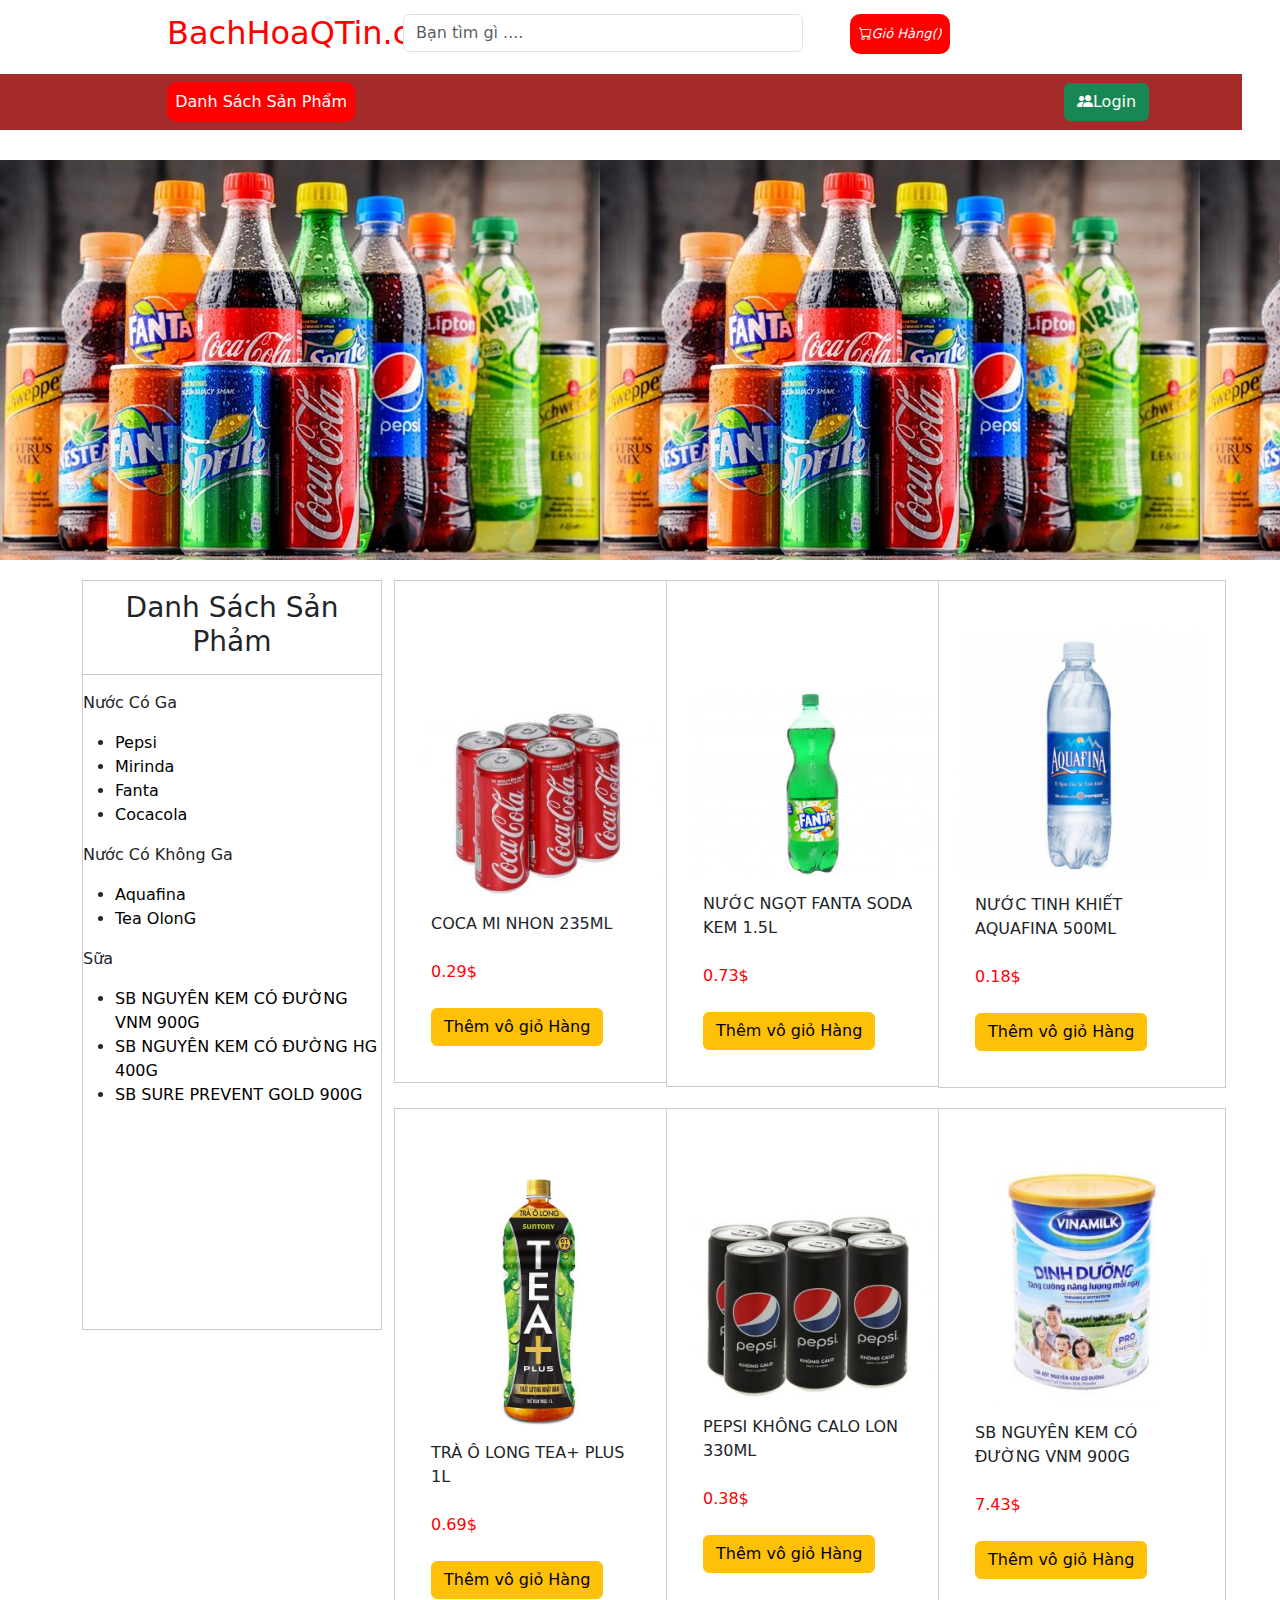
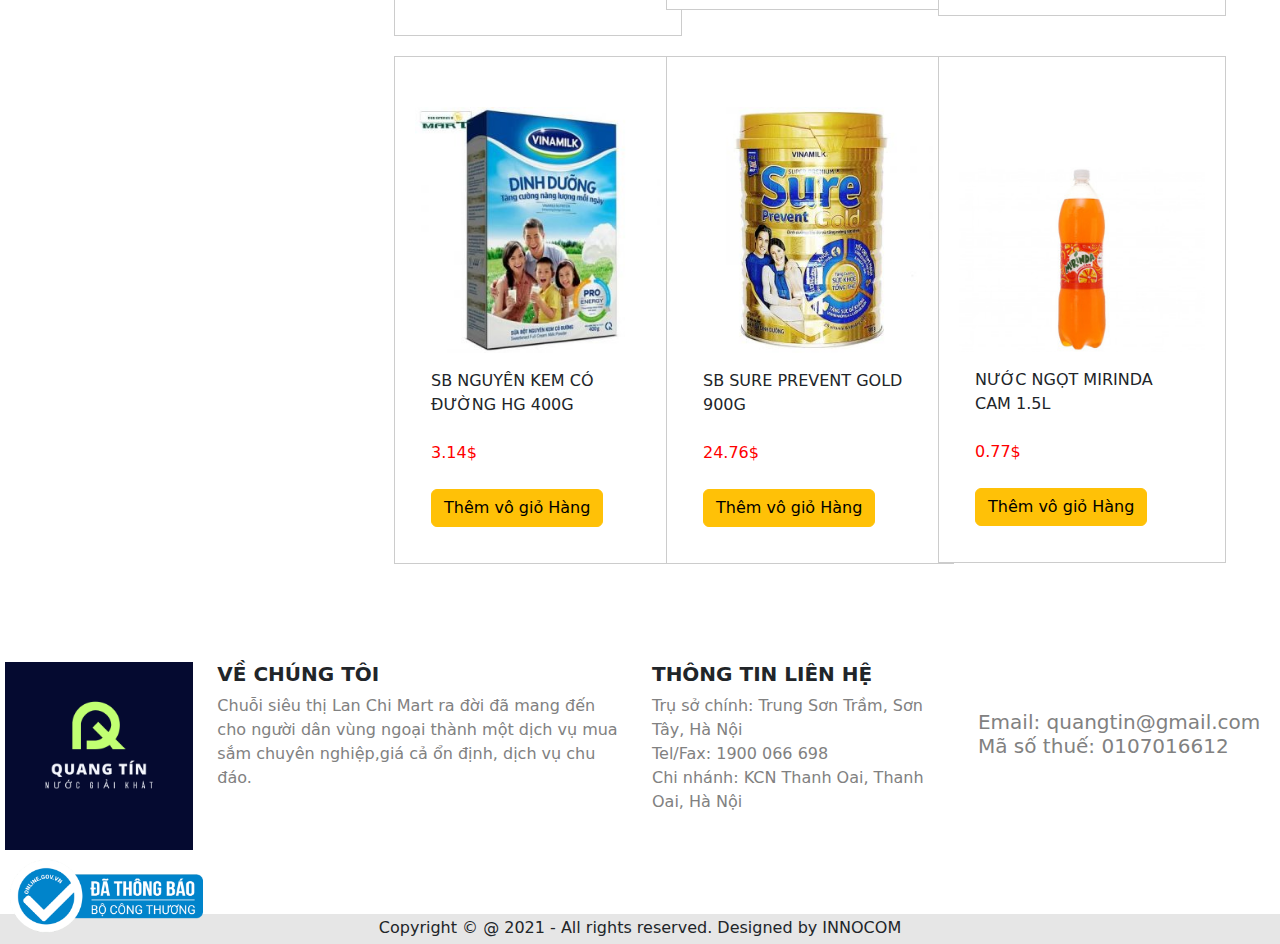
<file: index.html>
<!DOCTYPE html>
<html lang="en">

<head>
    <meta charset="UTF-8">
    <meta name="viewport" content="width=device-width, initial-scale=1.0">
    <title>Document</title>
    <link rel="stylesheet" href="./bootstrap-5.3.3-dist/css/bootstrap.min.css">
    <script src="./bootstrap-5.3.3-dist/js/bootstrap.bundle.min.js"></script>
    <link rel="stylesheet" href="header.css">
    <link rel="stylesheet" href="content.css">
</head>

<body>
    <header>
        <div class="container-lg">
            <!--nav-top-->
            <nav class="" id="nav_top">
                <!--logo-->
                <a href="index.html" id="logo">
                    <h2>BachHoaQTin.com</h2>
                </a>
                <!--search-->
                <input type="text" class="form-control " id="searchInput" placeholder="Bạn tìm gì ....">
                <!--cart-->
                <button class="cart" data-toggle="modal" data-target="#cart">
                    <i class="bi bi-cart" aria-hidden="true">Giỏ Hàng(<span class="total-count"></span>)</i>
                </button>
            </nav>
        </div>
        <nav class="" id="nav_main">
            <div class="container-lg">
                <nav class="navbar navbar-expand-lg ">
                    <div class="container-fluid">
                        <div class="collapse navbar-collapse" id="navbarSupportedContent">
                            <ul class="navbar-nav me-auto mb-2 mb-lg-0">
                                <li class="nav-item dropdown">
                                    <a class="nav-link " href="#" role="button" data-bs-toggle="dropdown"
                                        aria-expanded="false">
                                        Danh Sách Sản Phẩm
                                    </a>
                                    <ul class="dropdown-menu">
                                        <li><a class="dropdown-item" href="index.html">Nước Giải Khát Có Ga</a></li>
                                        <li><a class="dropdown-item" href="index.html">Nước Giải Khát Không Có Ga</a></li>
                                        <li><a class="dropdown-item" href="index.html">Sữa Người Lớn</a></li>
                                    </ul>
                                </li>
                            </ul>
                            <form class="d-flex" role="search">

                                <a class="btn btn-success" type="submit" href="login.html"><i
                                        class="bi bi-people-fill"></i>Login</a>
                            </form>
                        </div>
                    </div>
                </nav>
            </div>
        </nav>
    </header>
    <!--banner-->
    <div class="divider"></div>
    <div class="row">
        <div class="col-lg-12">
            <div src="" alt="" id="banner1"></div>
        </div>
    </div>
    <!--sid-->
    <div class="container-lg">
        <div class="sidleft">
            <h3 class="list">Danh Sách Sản Phảm</h3>
            <hr>
            <p>Nước Có Ga</p>
            <ul class="">
                <li><a href="trangpepsi.html" class="name-w">Pepsi</a></li>
                <li><a href="trangmirinda.html" class="name-w">Mirinda</a></li>
                <li><a href="trangfanta.html" class="name-w">Fanta</a></li>
                <li><a href="trangspcoca.html" class="name-w">Cocacola</a></li>
            </ul>
            <p>Nước Có Không Ga</p>
            <ul class="">
                <li><a href="trangaquafina.html" class="name-w">Aquafina</a></li>
                <li><a href="trangteaolong.html" class="name-w">Tea OlonG</a></li>
            </ul>
            <p>Sữa</p>
            <ul class="">
                <li><a href="milk-1.html" class="name-w">SB NGUYÊN KEM CÓ ĐƯỜNG VNM 900G</a></li>
                <li><a href="milk-2.html" class="name-w">SB NGUYÊN KEM CÓ ĐƯỜNG HG 400G</a></li>
                <li><a href="milk-3.html" class="name-w">SB SURE PREVENT GOLD 900G</a></li>
            </ul>
        </div>
        <div class="row">
            <!--content-->
            <div class="col-lg-4">
                <div class="card" style="width: 18rem; ">
                    <a href="trangspcoca.html"><img src="./img/coca.jpg" class="card-img-top" alt="..." style="margin-top: 110px;"></a>
                    <div class="card-body">
                        <a class="card-title" href="trangspcoca.html" >COCA MI NHON 235ML</a>
                        <br>
                        <br>
                        <a href="trangspcoca.html" class="buy">0.29$</a>
                        <br>
                        <br>
                        <div class="crad">
                            <button type="button" class="add-to-cart btn btn-warning" href="#"data-name="COCA&nbsp;MI&nbsp;NHON&nbsp;235ML" data-price="0.29">Thêm vô giỏ
                                Hàng
                            </button>
                        </div>
                    </div>
                </div>
            </div>
            <div class="col-lg-4">
                <div class="card" style="width: 18rem;">
                    <a href="trangfanta.html"><img src="./img/fanta.jpg" class="card-img-top" alt="..." style="margin-top: 90px;"></a>
                    <div class="card-body">
                        <a class="card-title" href="trangfanta.html" style="margin-top: 100px">
                            NƯỚC NGỌT FANTA SODA KEM 1.5L</a>
                        <br>
                        <br>
                        <a href="trangfanta.html" class="buy">0.73$</a>
                        <br>
                        <br>
                        <div class="crad">
                            <button type="button" class="add-to-cart btn btn-warning" href="#" data-name="NƯỚC&nbsp;NGỌT&nbsp;FANTA&nbsp;SODA&nbsp;KEM&nbsp;1.5L" data-price="0.73">Thêm vô giỏ Hàng
                            </button>
                        </div>
                    </div>
                </div>
            </div>
            <div class="col-lg-4">
                <div class="card" style="width: 18rem;">
                    <a href="trangaquafina.html"><img src="./img/aquafina.jpg" class="card-img-top" alt="..."
                            ></a>
                    <div class="card-body">
                        <a class="card-title" href="trangaquafina.html" >NƯỚC TINH KHIẾT AQUAFINA 500ML</a>
                        <br>
                        <br>
                        <a href="trangaquafina.html" class="buy">0.18$</a>
                        <br>
                        <br>
                        <div class="crad">
                            <button type="button" class="add-to-cart btn btn-warning" href="#"
                                data-name="NƯỚC&nbsp;TINH&nbsp;KHIẾT&nbsp;AQUAFINA&nbsp;500ML" data-price="0.18">Thêm vô giỏ
                                Hàng
                            </button>
                        </div>
                    </div>
                </div>
            </div>
            <div class="col-lg-4">
                <div class="card" style="width: 18rem;">
                    <a href="trangteaolong.html"><img src="./img/tea.jpg" class="card-img-top" alt="..." style="margin-top: 50px;"></a>
                    <div class="card-body">
                        <a class="card-title" href="trangteaolong.html">TRÀ Ô LONG TEA+ PLUS 1L</a>
                        <br>
                        <br>
                        <a href="trangteaolong.html" class="buy">0.69$</a>
                        <br>
                        <br>
                        <div class="crad">
                            <button type="button" class="add-to-cart btn btn-warning" href="#"
                                data-name="TRÀ&nbsp;Ô&nbsp;LONG&nbsp;TEA+&nbsp;PLUS&nbsp;1L" data-price="0.69">Thêm vô giỏ
                                Hàng
                            </button>
                        </div>
                    </div>
                </div>
            </div>
            <div class="col-lg-4">
                <div class="card" style="width: 18rem;">
                    <a href="trangpepsi.html"><img src="./img/pepsi.jpg" class="card-img-top" alt="..."
                             style="margin-top: 85px;"></a>
                    <div class="card-body">
                        <a class="card-title" href="trangpepsi.html">PEPSI KHÔNG CALO LON 330ML</a>
                        <br>
                        <br>
                        <a href="trangpepsi.html" class="buy">0.38$</a>
                        <br>
                        <br>
                        <div class="crad">
                            <button type="button" class="add-to-cart btn btn-warning" href="#"
                                data-name="PEPSI&nbsp;KHÔNG&nbsp;CALO&nbsp;LON&nbsp;330ML" data-price="0.38">Thêm vô giỏ
                                Hàng
                            </button>
                        </div>
                    </div>
                </div>
            </div>
            <div class="col-lg-4">
                <div class="card" style="width: 18rem;">
                    <a href="milk-1.html"><img src="./img/vinamilk.jpg" class="card-img-top" alt="..."></a>
                    <div class="card-body">
                        <a class="card-title" href="milk-1.html">SB NGUYÊN KEM CÓ ĐƯỜNG VNM 900G</a>
                        <br>
                        <br>
                        <a href="milk-1.html" class="buy">7.43$</a>
                        <br>
                        <br>
                        <div class="crad">
                            <button type="button" class="add-to-cart btn btn-warning" href="#"
                                data-name="SB&nbsp;NGUYÊN&nbsp;KEM&nbsp;CÓ&nbsp;ĐƯỜNG&nbsp;VNM&nbsp;900G" data-price="7.43">Thêm vô giỏ
                                Hàng
                            </button>
                        </div>
                    </div>
                </div>
            </div>
            <div class="col-lg-4">
                <div class="card" style="width: 18rem;">
                    <a href="milk-2.html"><img src="./img/vinamilkh.jpg" class="card-img-top" alt="..."></a>
                    <div class="card-body">
                        <a class="card-title" href="milk-2.html">SB NGUYÊN KEM CÓ ĐƯỜNG HG 400G</a>
                        <br>
                        <br>
                        <a href="milk-2.html" class="buy">3.14$</a>
                        <br>
                        <br>
                        <div class="crad">
                            <button type="button" class="add-to-cart btn btn-warning" href="#"
                                data-name="SB NGUYÊN&nbsp;KEM&nbsp;CÓ&nbsp;ĐƯỜNG&nbsp;HG&nbsp;400G" data-price="3.14">Thêm vô giỏ
                                Hàng
                            </button>
                        </div>
                    </div>
                </div>
            </div>
            <div class="col-lg-4">
                <div class="card" style="width: 18rem;">
                    <a href="milk-3.html"><img src="./img/sure.jpg" class="card-img-top" alt="..." ></a>
                    <div class="card-body">
                        <a class="card-title" href="milk-3.html">SB SURE PREVENT GOLD 900G</a>
                        <br>
                        <br>
                        <a href="milk-3.html" class="buy">24.76$</a>
                        <br>
                        <br>
                        <div class="crad">
                            <button type="button" class="add-to-cart btn btn-warning" href="#"
                                data-name="SB&nbsp;SURE&nbsp;PREVENT&nbsp;GOLD&nbsp;900G" data-price="24.76">Thêm vô giỏ
                                Hàng
                            </button>
                        </div>
                    </div>
                </div>
            </div>
            <div class="col-lg-4">
                <div class="card" style="width: 18rem;">
                    <a href="trangmirinda.html"><img src="./img/mirinda.jpg" class="card-img-top" alt="..." style="margin-top: 90px;"   ></a>
                    <div class="card-body">
                        <a class="card-title" href="trangmirinda.html"> NƯỚC NGỌT MIRINDA CAM 1.5L</a>
                        <br>
                        <br>
                        <a href="trangmirinda.html" class="buy">0.77$</a>
                        <br>
                        <br>
                        <div class="crad">
                            <button type="button" class="add-to-cart btn btn-warning" href="#"
                                data-name="NƯỚC&nbsp;NGỌT&nbsp;MIRINDA&nbsp;CAM&nbsp;1.5L" data-price="0.77">Thêm vô giỏ
                                Hàng
                            </button>
                        </div>
                    </div>
                </div>
            </div>
        </div>
    </div>
    <div class="divider"></div>
    <!-- footer -->
    <div
        style="background-color: white;width: 100%;height: 300px; border-top-left-radius: 30px; border-top-right-radius: 30px;">
        <br> <br>
        <div class="row">
            <div class="col-lg-2">
                <img style="padding-left: 5px;" width="100%" src="img/logoqt.png" alt="">
                <br>
                <img style="margin-left: 10px; margin-top: 10px;" width="100%" src="img/lgbct.png" alt="">
            </div>
            <div class="col-lg-4">
                <h5 style="font-weight: 700;">VỀ CHÚNG TÔI</h5>
                <p style="color: rgb(129, 129, 129);">Chuỗi siêu thị Lan Chi Mart ra đời đã mang đến cho người
                    dân vùng ngoại thành một dịch vụ mua
                    sắm chuyên nghiệp,giá cả ổn định, dịch vụ chu đáo.</p>
            </div>
            <div class="col-lg-3">
                <h5 style="font-weight: 700;">THÔNG TIN LIÊN HỆ</h5>
                <p style="color: rgb(129, 129, 129);">
                    Trụ sở chính: Trung Sơn Trầm, Sơn Tây, Hà Nội <br>
                    Tel/Fax: 1900 066 698 <br>
                    Chi nhánh: KCN Thanh Oai, Thanh Oai, Hà Nội
                </p>
            </div>
            <div class="col-lg-3"> <br> <br>
                <h5 style="color: rgb(129, 129, 129);">Email: quangtin@gmail.com <br>
                    Mã số thuế: 0107016612
                </h5>
            </div>
        </div>
    </div>

    <div style="background-color: rgb(230, 230, 230); width: 100%; height: 30px;">
        <p style="text-align: center; padding-top: 2px;">Copyright © @ 2021 - All rights reserved. Designed by
            INNOCOM</p>
    </div>
    </div>
    </div>
    <!--modal-->
    <div class="modal fade" id="cart" tabindex="-1" role="dialog" aria-labelledby="exampleModalLabel"
        aria-hidden="true">
        <div class="modal-dialog modal-lg" role="document">
            <div class="modal-content">
                <div class="modal-header">
                    <button type="button" class="close" data-dismiss="modal" aria-label="Close">
                        <span aria-hidden="true">&times;</span>
                    </button>
                </div>
                <div class="modal-body">
                    <table class="show-cart table">

                    </table>
                    <div>Total price: $<span class="total-cart"></span></div>
                </div>
                <div class="modal-footer">
                    <button type="button" class="btn btn-secondary" data-dismiss="modal">Close</button>
                    <a type="button" class="btn btn-primary" href="pay.html">Order now</a>
                </div>
            </div>
        </div>
    </div>
    <script src="https://code.jquery.com/jquery-3.5.1.slim.min.js"
        integrity="sha384-DfXdz2htPH0lsSSs5nCTpuj/zy4C+OGpamoFVy38MVBnE+IbbVYUew+OrCXaRkfj" crossorigin="anonymous">
        </script>
    <script src="https://cdn.jsdelivr.net/npm/popper.js@1.16.0/dist/umd/popper.min.js"
        integrity="sha384-Q6E9RHvbIyZFJoft+2mJbHaEWldlvI9IOYy5n3zV9zzTtmI3UksdQRVvoxMfooAo" crossorigin="anonymous">
        </script>
    <script src="https://stackpath.bootstrapcdn.com/bootstrap/4.5.0/js/bootstrap.min.js"
        integrity="sha384-OgVRvuATP1z7JjHLkuOU7Xw704+h835Lr+6QL9UvYjZE3Ipu6Tp75j7Bh/kR0JKI" crossorigin="anonymous">
        </script>
    <link rel="stylesheet" href="https://cdn.jsdelivr.net/npm/bootstrap-icons@1.11.3/font/bootstrap-icons.min.css">
    <script src="cart.js"></script>
    <link rel="stylesheet" href="https://cdn.jsdelivr.net/npm/bootstrap-icons@1.11.3/font/bootstrap-icons.min.css">
</body>

</html>
</file>
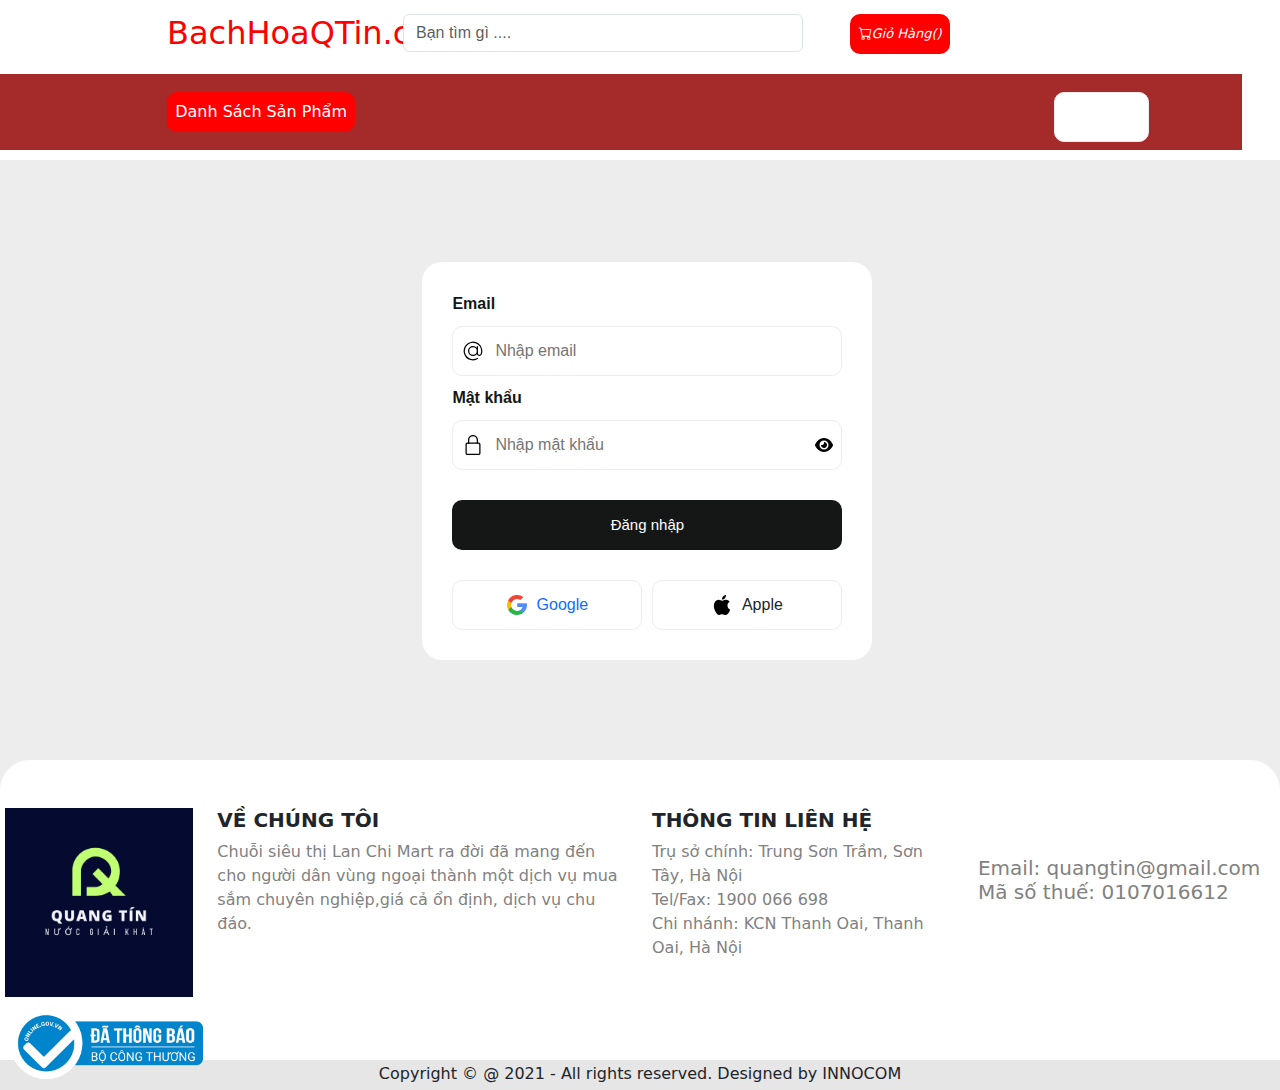
<file: login.html>
<!DOCTYPE html>
<html lang="en">

<head>
    <meta charset="UTF-8">
    <meta name="viewport" content="width=device-width, initial-scale=1.0">
    <title>Document</title>
    <link rel="stylesheet" href="./bootstrap-5.3.3-dist/css/bootstrap.min.css">
    <script src="./bootstrap-5.3.3-dist/js/bootstrap.bundle.min.js"></script>
    <link rel="stylesheet" href="header.css">
    <link rel="stylesheet" href="content.css">
</head>
<style>
    .form {
        display: flex;
        flex-direction: column;
        gap: 10px;
        background-color: #ffffff;
        padding: 30px;
        width: 450px;
        border-radius: 20px;
        font-family: -apple-system, BlinkMacSystemFont, 'Segoe UI', Roboto, Oxygen, Ubuntu, Cantarell, 'Open Sans', 'Helvetica Neue', sans-serif;
    }

    ::placeholder {
        font-family: -apple-system, BlinkMacSystemFont, 'Segoe UI', Roboto, Oxygen, Ubuntu, Cantarell, 'Open Sans', 'Helvetica Neue', sans-serif;
    }

    .form button {
        align-self: flex-end;
    }

    .flex-column>label {
        color: #151717;
        font-weight: 600;
    }

    .inputForm {
        border: 1.5px solid #ecedec;
        border-radius: 10px;
        height: 50px;
        display: flex;
        align-items: center;
        padding-left: 10px;
        transition: 0.2s ease-in-out;
    }

    .input {
        margin-left: 10px;
        border-radius: 10px;
        border: none;
        width: 85%;
        height: 100%;
    }

    .input:focus {
        outline: none;
    }

    .inputForm:focus-within {
        border: 1.5px solid #2d79f3;
    }

    .flex-row {
        display: flex;
        flex-direction: row;
        align-items: center;
        gap: 10px;
        justify-content: space-between;
    }

    .flex-row>div>label {
        font-size: 14px;
        color: black;
        font-weight: 400;
    }

    .span {
        font-size: 14px;
        margin-left: 5px;
        color: #2d79f3;
        font-weight: 500;
        cursor: pointer;
    }

    .button-submit {
        margin: 20px 0 10px 0;
        background-color: #151717;
        border: none;
        color: white;
        font-size: 15px;
        font-weight: 500;
        border-radius: 10px;
        height: 50px;
        width: 100%;
        cursor: pointer;
    }

    .button-submit:hover {
        background-color: #252727;
    }

    .p {
        text-align: center;
        color: black;
        font-size: 14px;
        margin: 5px 0;
    }

    .btn {
        margin-top: 10px;
        width: 100%;
        height: 50px;
        border-radius: 10px;
        display: flex;
        justify-content: center;
        align-items: center;
        font-weight: 500;
        gap: 10px;
        border: 1px solid #ededef;
        background-color: white;
        cursor: pointer;
        transition: 0.2s ease-in-out;
    }

    .btn:hover {
        border: 1px solid #2d79f3;
        ;
    }
</style>

<body>
    <header>
        <div class="container-lg">
            <!--nav-top-->
            <nav class="" id="nav_top">
                <!--logo-->
                <a href="index.html" id="logo">
                    <h2>BachHoaQTin.com</h2>
                </a>
                <!--search-->
                <input type="text" class="form-control " id="searchInput" placeholder="Bạn tìm gì ....">
                <!--cart-->
                <button class="cart" data-toggle="modal" data-target="#cart">
                    <i class="bi bi-cart" aria-hidden="true">Giỏ Hàng(<span class="total-count"></span>)</i>
                </button>
            </nav>
        </div>
        <nav class="" id="nav_main">
            <div class="container-lg">
                <nav class="navbar navbar-expand-lg ">
                    <div class="container-fluid">
                        <div class="collapse navbar-collapse" id="navbarSupportedContent">
                            <ul class="navbar-nav me-auto mb-2 mb-lg-0">
                                <li class="nav-item dropdown">
                                    <a class="nav-link " href="#" role="button" data-bs-toggle="dropdown"
                                        aria-expanded="false">
                                        Danh Sách Sản Phẩm
                                    </a>
                                    <ul class="dropdown-menu">
                                        <li><a class="dropdown-item" href="index.html">Nước Giải Khát Có Ga</a></li>
                                        <li><a class="dropdown-item" href="index.html">Nước Giải Khát Không Có Ga</a></li>
                                        <li><a class="dropdown-item" href="index.html">Sữa Người Lớn</a></li>
                                    </ul>
                                </li>
                            </ul>
                            <form class="d-flex" role="search">
                                
                                <a class="btn btn-success" type="submit" href="login.html"><i class="bi bi-people-fill"></i>Login</a>
                              </form>
                        </div>
                    </div>
                </nav>
            </div>
        </nav>
    </header>
    <div class="divider"></div>
   <div style="background-color: #ecedec; width: 100%; height: 640px;">
    <div style="margin-left: 33%; padding-top: 8%;">
        <form class="form">
            <div class="flex-column">
                <label>Email </label>
            </div>
            <div class="inputForm">
                <svg height="20" viewBox="0 0 32 32" width="20" xmlns="http://www.w3.org/2000/svg">
                    <g id="Layer_3" data-name="Layer 3">
                        <path
                            d="m30.853 13.87a15 15 0 0 0 -29.729 4.082 15.1 15.1 0 0 0 12.876 12.918 15.6 15.6 0 0 0 2.016.13 14.85 14.85 0 0 0 7.715-2.145 1 1 0 1 0 -1.031-1.711 13.007 13.007 0 1 1 5.458-6.529 2.149 2.149 0 0 1 -4.158-.759v-10.856a1 1 0 0 0 -2 0v1.726a8 8 0 1 0 .2 10.325 4.135 4.135 0 0 0 7.83.274 15.2 15.2 0 0 0 .823-7.455zm-14.853 8.13a6 6 0 1 1 6-6 6.006 6.006 0 0 1 -6 6z">
                        </path>
                    </g>
                </svg>
                <input type="text" class="input" placeholder="Nhập email">
            </div>
    
            <div class="flex-column">
                <label>Mật khẩu </label>
            </div>
            <div class="inputForm">
                <svg height="20" viewBox="-64 0 512 512" width="20" xmlns="http://www.w3.org/2000/svg">
                    <path
                        d="m336 512h-288c-26.453125 0-48-21.523438-48-48v-224c0-26.476562 21.546875-48 48-48h288c26.453125 0 48 21.523438 48 48v224c0 26.476562-21.546875 48-48 48zm-288-288c-8.8125 0-16 7.167969-16 16v224c0 8.832031 7.1875 16 16 16h288c8.8125 0 16-7.167969 16-16v-224c0-8.832031-7.1875-16-16-16zm0 0">
                    </path>
                    <path
                        d="m304 224c-8.832031 0-16-7.167969-16-16v-80c0-52.929688-43.070312-96-96-96s-96 43.070312-96 96v80c0 8.832031-7.167969 16-16 16s-16-7.167969-16-16v-80c0-70.59375 57.40625-128 128-128s128 57.40625 128 128v80c0 8.832031-7.167969 16-16 16zm0 0">
                    </path>
                </svg>
                <input type="Nhập mật khẩu" class="input" placeholder="Nhập mật khẩu">
                <svg viewBox="0 0 576 512" height="1em" xmlns="http://www.w3.org/2000/svg">
                    <path
                        d="M288 32c-80.8 0-145.5 36.8-192.6 80.6C48.6 156 17.3 208 2.5 243.7c-3.3 7.9-3.3 16.7 0 24.6C17.3 304 48.6 356 95.4 399.4C142.5 443.2 207.2 480 288 480s145.5-36.8 192.6-80.6c46.8-43.5 78.1-95.4 93-131.1c3.3-7.9 3.3-16.7 0-24.6c-14.9-35.7-46.2-87.7-93-131.1C433.5 68.8 368.8 32 288 32zM144 256a144 144 0 1 1 288 0 144 144 0 1 1 -288 0zm144-64c0 35.3-28.7 64-64 64c-7.1 0-13.9-1.2-20.3-3.3c-5.5-1.8-11.9 1.6-11.7 7.4c.3 6.9 1.3 13.8 3.2 20.7c13.7 51.2 66.4 81.6 117.6 67.9s81.6-66.4 67.9-117.6c-11.1-41.5-47.8-69.4-88.6-71.1c-5.8-.2-9.2 6.1-7.4 11.7c2.1 6.4 3.3 13.2 3.3 20.3z">
                    </path>
                </svg>
            </div>
    
            <button class="button-submit">Đăng nhập</button>
    
    
            <div class="flex-row">
                <button class="btn google">
                    <svg version="1.1" width="20" id="Layer_1" xmlns="http://www.w3.org/2000/svg"
                        xmlns:xlink="http://www.w3.org/1999/xlink" x="0px" y="0px" viewBox="0 0 512 512"
                        style="enable-background:new 0 0 512 512;" xml:space="preserve">
                        <path style="fill:#FBBB00;" d="M113.47,309.408L95.648,375.94l-65.139,1.378C11.042,341.211,0,299.9,0,256
            c0-42.451,10.324-82.483,28.624-117.732h0.014l57.992,10.632l25.404,57.644c-5.317,15.501-8.215,32.141-8.215,49.456
            C103.821,274.792,107.225,292.797,113.47,309.408z"></path>
                        <path style="fill:#518EF8;" d="M507.527,208.176C510.467,223.662,512,239.655,512,256c0,18.328-1.927,36.206-5.598,53.451
            c-12.462,58.683-45.025,109.925-90.134,146.187l-0.014-0.014l-73.044-3.727l-10.338-64.535
            c29.932-17.554,53.324-45.025,65.646-77.911h-136.89V208.176h138.887L507.527,208.176L507.527,208.176z"></path>
                        <path style="fill:#28B446;" d="M416.253,455.624l0.014,0.014C372.396,490.901,316.666,512,256,512
            c-97.491,0-182.252-54.491-225.491-134.681l82.961-67.91c21.619,57.698,77.278,98.771,142.53,98.771
            c28.047,0,54.323-7.582,76.87-20.818L416.253,455.624z"></path>
                        <path style="fill:#F14336;" d="M419.404,58.936l-82.933,67.896c-23.335-14.586-50.919-23.012-80.471-23.012
            c-66.729,0-123.429,42.957-143.965,102.724l-83.397-68.276h-0.014C71.23,56.123,157.06,0,256,0
            C318.115,0,375.068,22.126,419.404,58.936z"></path>
    
                    </svg>
    
                   <a style="text-decoration: none;" href="https://accounts.google.com/signin">Google</a> 
                </button>
                <button class="btn apple">
                    <svg version="1.1" height="20" width="20" id="Capa_1" xmlns="http://www.w3.org/2000/svg"
                        xmlns:xlink="http://www.w3.org/1999/xlink" x="0px" y="0px" viewBox="0 0 22.773 22.773"
                        style="enable-background:new 0 0 22.773 22.773;" xml:space="preserve">
                        <g>
                            <g>
                                <path
                                    d="M15.769,0c0.053,0,0.106,0,0.162,0c0.13,1.606-0.483,2.806-1.228,3.675c-0.731,0.863-1.732,1.7-3.351,1.573 c-0.108-1.583,0.506-2.694,1.25-3.561C13.292,0.879,14.557,0.16,15.769,0z">
                                </path>
                                <path
                                    d="M20.67,16.716c0,0.016,0,0.03,0,0.045c-0.455,1.378-1.104,2.559-1.896,3.655c-0.723,0.995-1.609,2.334-3.191,2.334 c-1.367,0-2.275-0.879-3.676-0.903c-1.482-0.024-2.297,0.735-3.652,0.926c-0.155,0-0.31,0-0.462,0 c-0.995-0.144-1.798-0.932-2.383-1.642c-1.725-2.098-3.058-4.808-3.306-8.276c0-0.34,0-0.679,0-1.019 c0.105-2.482,1.311-4.5,2.914-5.478c0.846-0.52,2.009-0.963,3.304-0.765c0.555,0.086,1.122,0.276,1.619,0.464 c0.471,0.181,1.06,0.502,1.618,0.485c0.378-0.011,0.754-0.208,1.135-0.347c1.116-0.403,2.21-0.865,3.652-0.648 c1.733,0.262,2.963,1.032,3.723,2.22c-1.466,0.933-2.625,2.339-2.427,4.74C17.818,14.688,19.086,15.964,20.67,16.716z">
                                </path>
                            </g>
                        </g>
                    </svg>
    
                    Apple
    
                </button>
            </div>
        </form>
    </div>
    <!-- footer -->
    <div class="divider"></div>
    <div class="divider"></div>
    <div
    style="background-color: white;width: 100%;height: 300px; border-top-left-radius: 30px; border-top-right-radius: 30px;">
    <br> <br>
    <div class="row">
        <div class="col-lg-2">
            <img style="padding-left: 5px;" width="100%" src="img/logoqt.png" alt="">
            <br>
            <img style="margin-left: 10px; margin-top: 10px;" width="100%" src="img/lgbct.png" alt="">
        </div>
        <div class="col-lg-4">
            <h5 style="font-weight: 700;">VỀ CHÚNG TÔI</h5>
            <p style="color: rgb(129, 129, 129);">Chuỗi siêu thị Lan Chi Mart ra đời đã mang đến cho người
                dân vùng ngoại thành một dịch vụ mua
                sắm chuyên nghiệp,giá cả ổn định, dịch vụ chu đáo.</p>
        </div>
        <div class="col-lg-3">
            <h5 style="font-weight: 700;">THÔNG TIN LIÊN HỆ</h5>
            <p style="color: rgb(129, 129, 129);">
                Trụ sở chính: Trung Sơn Trầm, Sơn Tây, Hà Nội <br>
                Tel/Fax: 1900 066 698 <br>
                Chi nhánh: KCN Thanh Oai, Thanh Oai, Hà Nội
            </p>
        </div>
        <div class="col-lg-3"> <br> <br>
            <h5 style="color: rgb(129, 129, 129);">Email: quangtin@gmail.com <br>
                Mã số thuế: 0107016612
            </h5>
        </div>
    </div>
</div>

<div style="background-color: rgb(230, 230, 230); width: 100%; height: 30px;">
    <p style="text-align: center; padding-top: 2px;">Copyright © @ 2021 - All rights reserved. Designed by
        INNOCOM</p>
</div>
</div>
</div>
   </div>
   <!--modal-->
   <div class="modal fade" id="cart" tabindex="-1" role="dialog" aria-labelledby="exampleModalLabel"
   aria-hidden="true">
   <div class="modal-dialog modal-lg" role="document">
       <div class="modal-content">
           <div class="modal-header">
               <button type="button" class="close" data-dismiss="modal" aria-label="Close">
                   <span aria-hidden="true">&times;</span>
               </button>
           </div>
           <div class="modal-body">
               <table class="show-cart table">

               </table>
               <div>Total price: $<span class="total-cart"></span></div>
           </div>
           <div class="modal-footer">
               <button type="button" class="btn btn-secondary" data-dismiss="modal">Close</button>
               <a type="button" class="btn btn-primary" href="pay.html">Order now</a>
           </div>
       </div>
   </div>
</div>
<script src="https://code.jquery.com/jquery-3.5.1.slim.min.js"
   integrity="sha384-DfXdz2htPH0lsSSs5nCTpuj/zy4C+OGpamoFVy38MVBnE+IbbVYUew+OrCXaRkfj" crossorigin="anonymous">
   </script>
<script src="https://cdn.jsdelivr.net/npm/popper.js@1.16.0/dist/umd/popper.min.js"
   integrity="sha384-Q6E9RHvbIyZFJoft+2mJbHaEWldlvI9IOYy5n3zV9zzTtmI3UksdQRVvoxMfooAo" crossorigin="anonymous">
   </script>
<script src="https://stackpath.bootstrapcdn.com/bootstrap/4.5.0/js/bootstrap.min.js"
   integrity="sha384-OgVRvuATP1z7JjHLkuOU7Xw704+h835Lr+6QL9UvYjZE3Ipu6Tp75j7Bh/kR0JKI" crossorigin="anonymous">
   </script>
<link rel="stylesheet" href="https://cdn.jsdelivr.net/npm/bootstrap-icons@1.11.3/font/bootstrap-icons.min.css">
<script src="cart.js"></script>
<link rel="stylesheet" href="https://cdn.jsdelivr.net/npm/bootstrap-icons@1.11.3/font/bootstrap-icons.min.css">
</body>

</html>
</file>
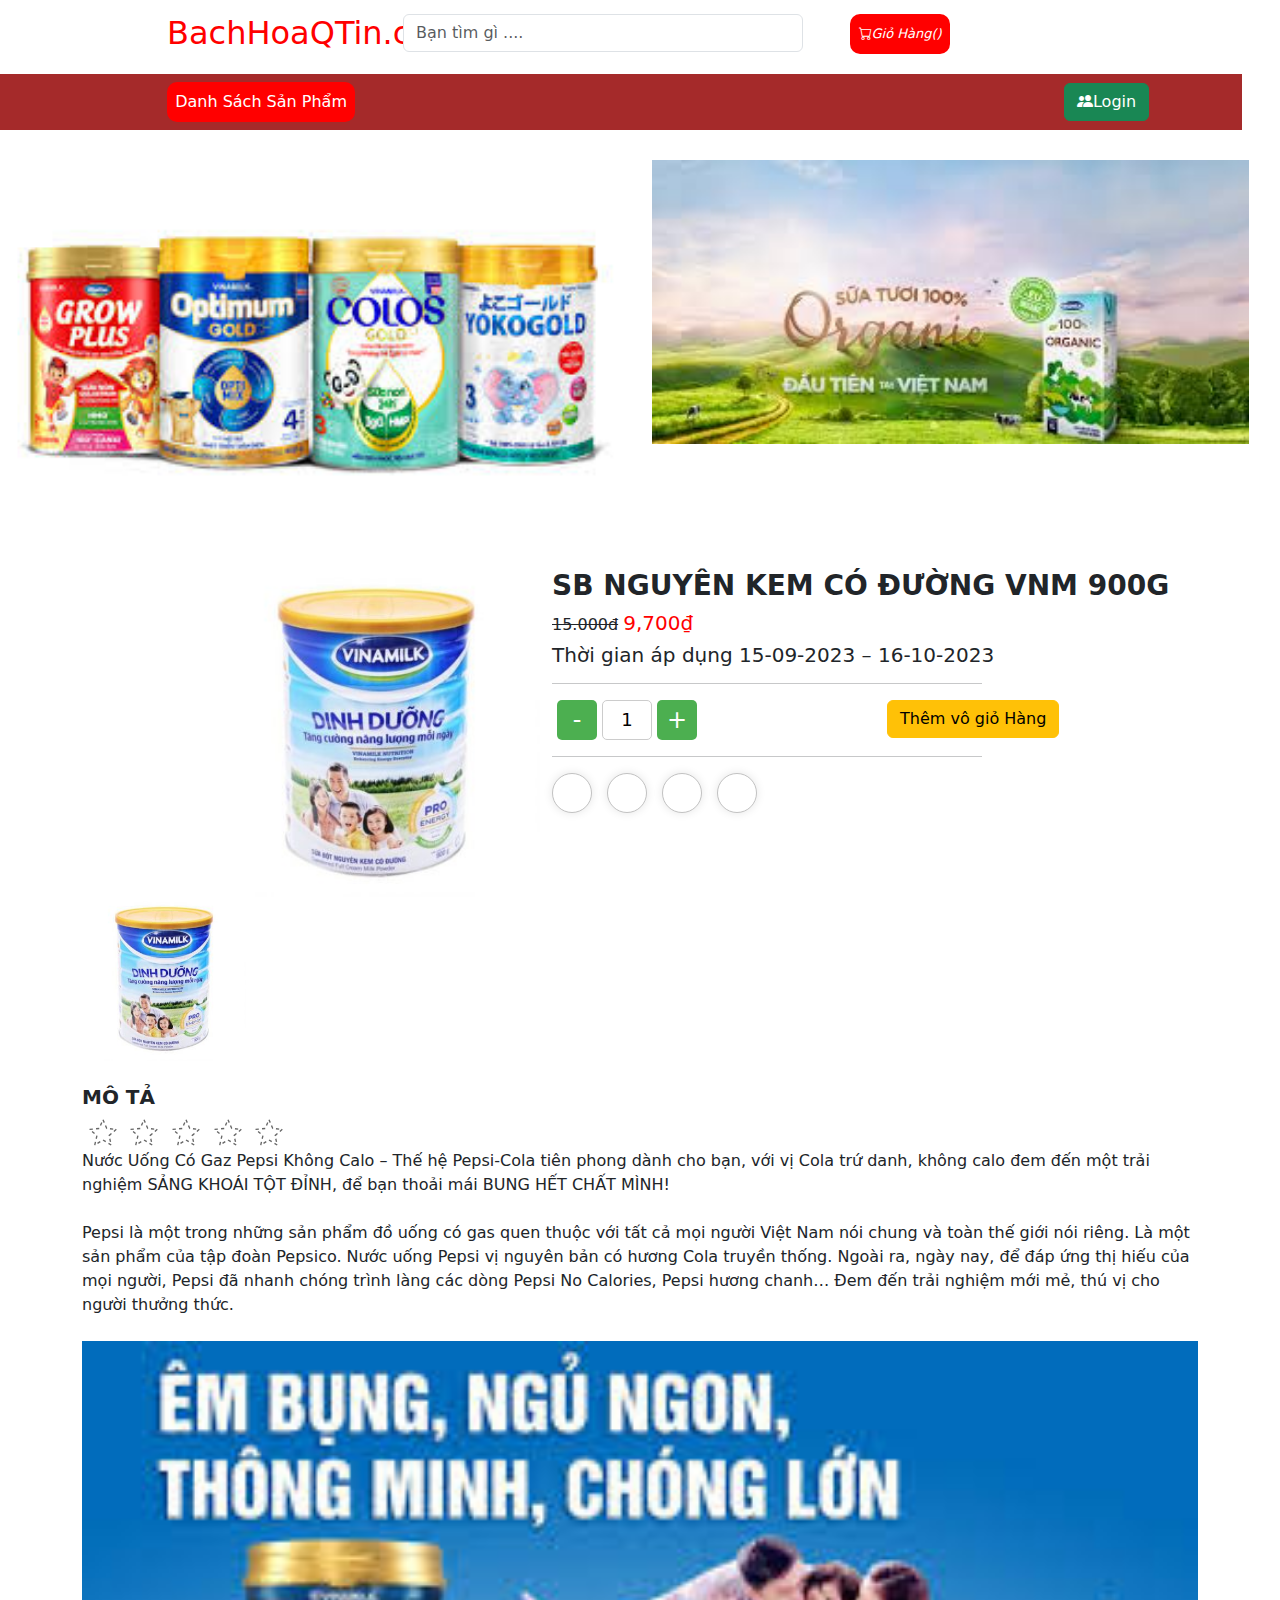
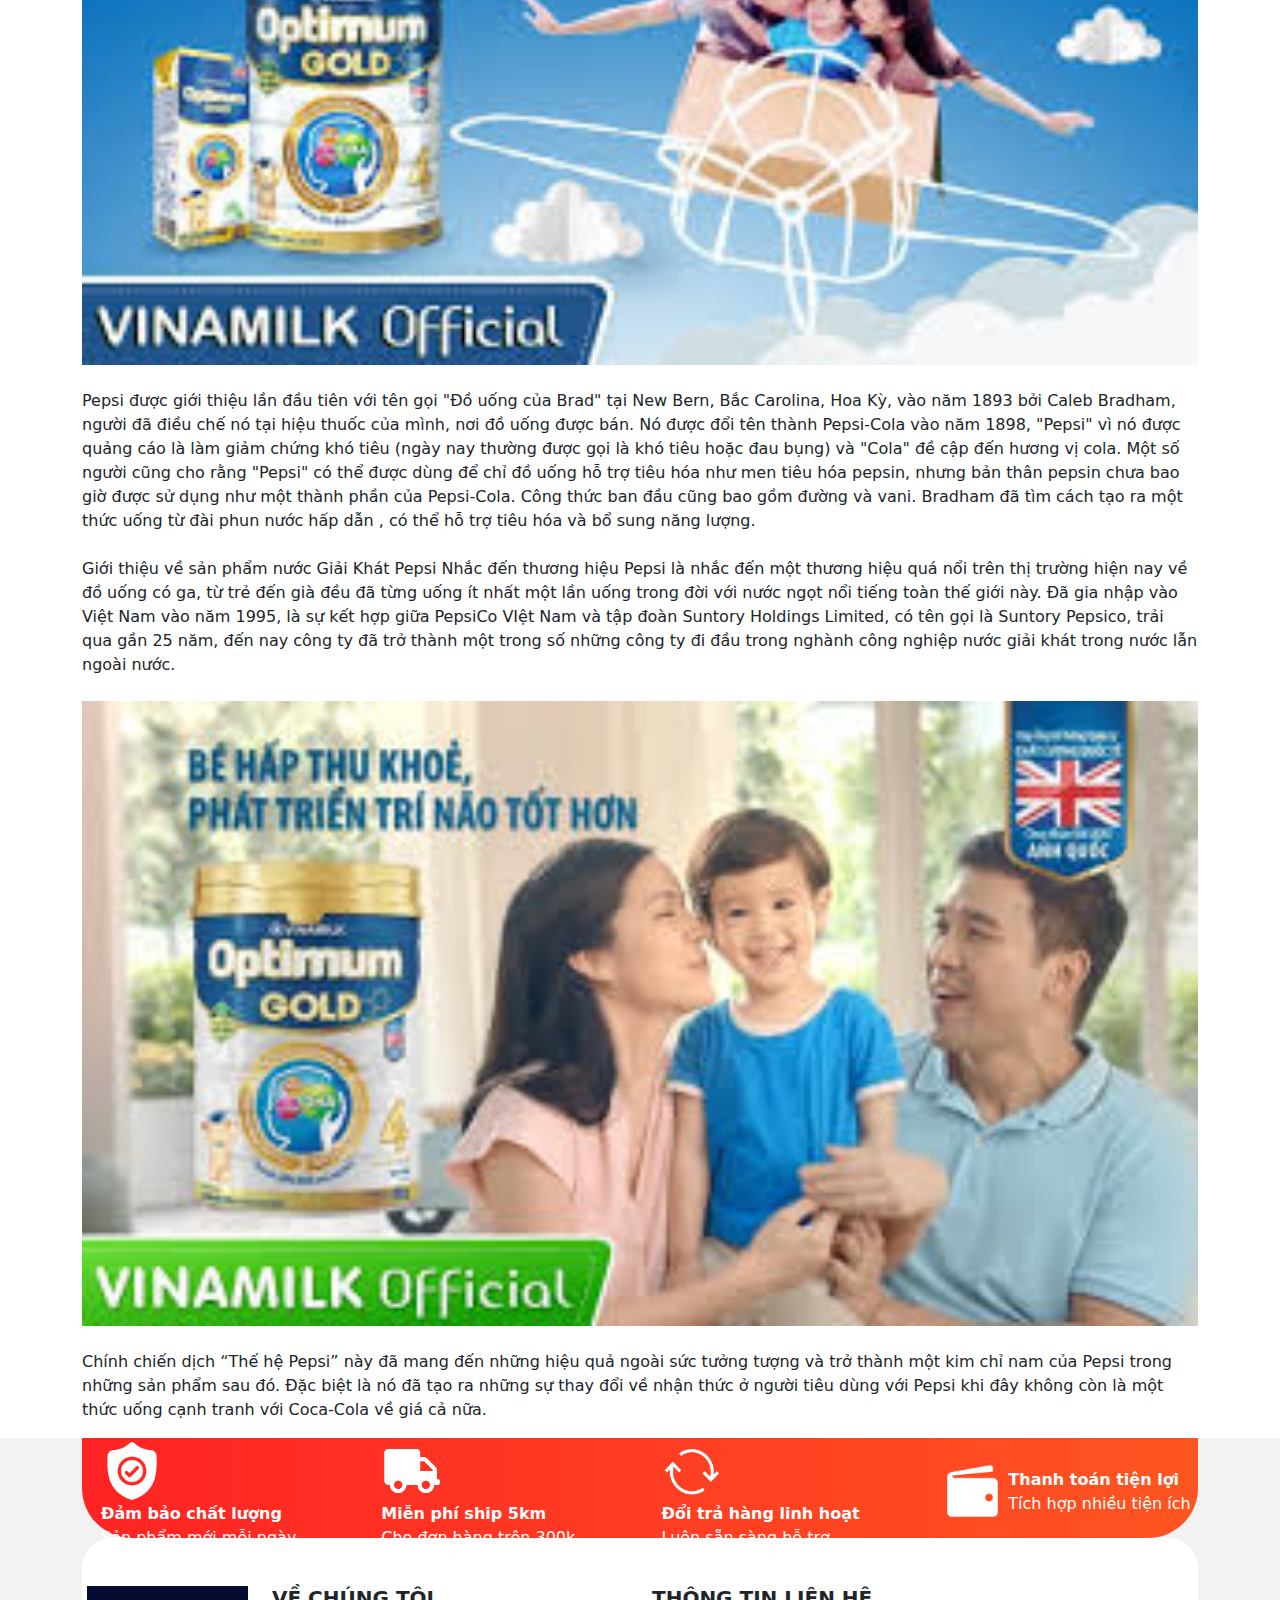
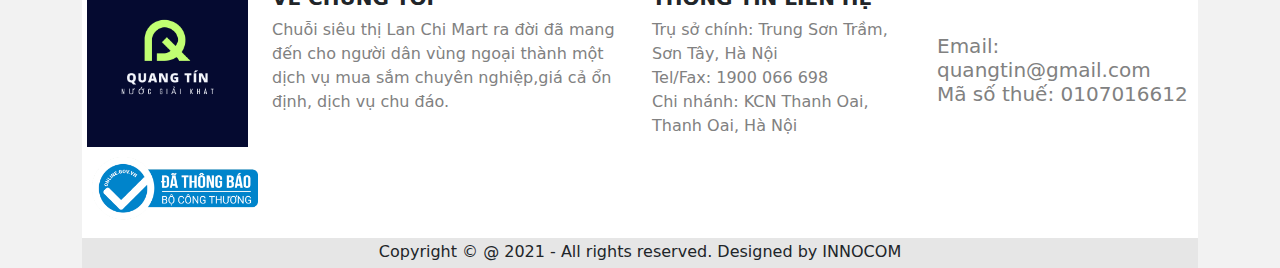
<file: milk-1.html>
<!DOCTYPE html>
<html lang="en">

<head>
    <meta charset="UTF-8">
    <meta name="viewport" content="width=device-width, initial-scale=1.0">
    <title>Document</title>
    <link rel="stylesheet" href="trangsp.css">
    <link rel="stylesheet" href="./bootstrap-5.3.3-dist/css/bootstrap.min.css">
    <script src="./bootstrap-5.3.3-dist/js/bootstrap.bundle.min.js"></script>
    <link rel="stylesheet" href="header.css">
    <link rel="stylesheet" href="content.css">
</head>

<body>
    <header>
        <div class="container-lg">
            <!--nav-top-->
            <nav class="" id="nav_top">
                <!--logo-->
                <a href="index.html" id="logo">
                    <h2>BachHoaQTin.com</h2>
                </a>
                <!--search-->
                <input type="text" class="form-control " id="searchInput" placeholder="Bạn tìm gì ....">
                <!--cart-->
                <button class="cart" data-toggle="modal" data-target="#cart">
                    <i class="bi bi-cart" aria-hidden="true">Giỏ Hàng(<span class="total-count"></span>)</i>
                </button>
            </nav>
        </div>
        <nav class="" id="nav_main">
            <div class="container-lg">
                <nav class="navbar navbar-expand-lg ">
                    <div class="container-fluid">
                        <div class="collapse navbar-collapse" id="navbarSupportedContent">
                            <ul class="navbar-nav me-auto mb-2 mb-lg-0">
                                <li class="nav-item dropdown">
                                    <a class="nav-link " href="#" role="button" data-bs-toggle="dropdown"
                                        aria-expanded="false">
                                        Danh Sách Sản Phẩm
                                    </a>
                                    <ul class="dropdown-menu">
                                        <li><a class="dropdown-item" href="index.html">Nước Giải Khát Có Ga</a></li>
                                        <li><a class="dropdown-item" href="index.html">Nước Giải Khát Không Có Ga</a></li>
                                        <li><a class="dropdown-item" href="index.html">Sữa Người Lớn</a></li>
                                    </ul>
                                </li>
                            </ul>
                            <form class="d-flex" role="search">

                                <a class="btn btn-success" type="submit" href="login.html"><i
                                        class="bi bi-people-fill"></i>Login</a>
                            </form>
                        </div>
                    </div>
                </nav>
            </div>
        </nav>
    </header>
    <div class="divider"></div>
    <!-- pepsi background -->
    <div>
        <div class="row">
            <div class="col-lg-6">
                <img width="100%" src="img/lgvnm1.jpg" alt="">
            </div>
            <div class="col-lg-6">
                <img width="95%" src="img/lgvnm4.jpg" alt="">
            </div>
        </div>
    </div>

    <br>

    <!--(website body)-->
    <div class="container">
        <div class="row">
            <div class="col-lg-6">
                <img style="margin-left: 130px; width: 60%;" src="img/vinamilk.jpg" alt="">
                <img width="30%" src="img/vinamilk.jpg" alt="">
            </div>
            <div class="col-lg-6">
                <div style="margin-left: -100px;">
                    <h3 style="font-weight: 700;">


                        SB NGUYÊN KEM CÓ ĐƯỜNG VNM 900G
                    </h3>
                    <del>15.000đ</del>
                    <h5 style="display: inline-block; color: red;">9,700₫</h5>
                    <h5>Thời gian áp dụng 15-09-2023 – 16-10-2023</h5>
                    <hr style="width: 430px;">
                    <div class="row">
                        <!-- phần tăng giảm sl -->
                        <div class="col-lg-6">
                            <div class="quantity-container">
                                <button class="quantity-button" id="decrement" onclick="changeQuantity(-1)">-</button>
                                <input type="text" class="quantity-input" id="quantity" value="1" readonly>
                                <button class="quantity-button" id="increment" onclick="changeQuantity(1)">+</button>
                            </div>
                        </div>
                        <div class="col-lg-6">
                            <!-- mua ngay -->
                            <div class="crad">
                                <button type="button" class="add-to-cart btn btn-warning" href="#"
                                    data-name="SB&nbsp;NGUYÊN&nbsp;KEM&nbsp;CÓ&nbsp;ĐƯỜNG&nbsp;VNM&nbsp;900G" data-price="7.43">Thêm vô giỏ
                                    Hàng
                                </button>
                            </div>
                        </div>
                    </div>
                    <hr style="width: 430px;">
                    <!-- phần icon -->
                    <div class="icon-wrapper">
                        <a style="text-decoration: none;" href="">
                            <div class="icon-container icon-facebook">
                                <i class="fa-brands fa-square-facebook"></i>
                            </div>
                        </a>
                        <a style="text-decoration: none;" href="">
                            <div class="icon-container icon-twitter">
                                <i class="fa-brands fa-square-twitter"></i>
                            </div>
                        </a>
                        <a style="text-decoration: none;" href="">
                            <div class="icon-container icon-instagram">
                                <i class="fa-brands fa-square-instagram"></i>
                            </div>
                        </a>
                        <a style="text-decoration: none;" href="">
                            <div class="icon-container icon-envelope">
                                <i class="fa-solid fa-envelope"></i>
                            </div>
                        </a>
                    </div>
                </div>
            </div>
        </div>
        <br>

        <!-- mô tả -->
        <h5 style="font-weight: 700;">MÔ TẢ</h5>
        <!-- đánh giá -->
        <div class="rating-container">
            <div class="rating">
                <input type="radio" id="star-5" name="star-radio" value="5">
                <label for="star-5">
                    <svg xmlns="http://www.w3.org/2000/svg" viewBox="0 0 24 24">
                        <path pathLength="360"
                            d="M12,17.27L18.18,21L16.54,13.97L22,9.24L14.81,8.62L12,2L9.19,8.62L2,9.24L7.45,13.97L5.82,21L12,17.27Z">
                        </path>
                    </svg>
                </label>
                <input type="radio" id="star-4" name="star-radio" value="4">
                <label for="star-4">
                    <svg xmlns="http://www.w3.org/2000/svg" viewBox="0 0 24 24">
                        <path pathLength="360"
                            d="M12,17.27L18.18,21L16.54,13.97L22,9.24L14.81,8.62L12,2L9.19,8.62L2,9.24L7.45,13.97L5.82,21L12,17.27Z">
                        </path>
                    </svg>
                </label>
                <input type="radio" id="star-3" name="star-radio" value="3">
                <label for="star-3">
                    <svg xmlns="http://www.w3.org/2000/svg" viewBox="0 0 24 24">
                        <path pathLength="360"
                            d="M12,17.27L18.18,21L16.54,13.97L22,9.24L14.81,8.62L12,2L9.19,8.62L2,9.24L7.45,13.97L5.82,21L12,17.27Z">
                        </path>
                    </svg>
                </label>
                <input type="radio" id="star-2" name="star-radio" value="2">
                <label for="star-2">
                    <svg xmlns="http://www.w3.org/2000/svg" viewBox="0 0 24 24">
                        <path pathLength="360"
                            d="M12,17.27L18.18,21L16.54,13.97L22,9.24L14.81,8.62L12,2L9.19,8.62L2,9.24L7.45,13.97L5.82,21L12,17.27Z">
                        </path>
                    </svg>
                </label>
                <input type="radio" id="star-1" name="star-radio" value="1">
                <label for="star-1">
                    <svg xmlns="http://www.w3.org/2000/svg" viewBox="0 0 24 24">
                        <path pathLength="360"
                            d="M12,17.27L18.18,21L16.54,13.97L22,9.24L14.81,8.62L12,2L9.19,8.62L2,9.24L7.45,13.97L5.82,21L12,17.27Z">
                        </path>
                    </svg>
                </label>
            </div>
        </div>
        <p>
            Nước Uống Có Gaz Pepsi Không Calo – Thế hệ Pepsi-Cola tiên phong dành cho bạn, với vị Cola trứ danh, không
            calo đem đến một trải nghiệm SẢNG KHOÁI TỘT ĐỈNH, để bạn thoải mái BUNG HẾT CHẤT MÌNH! <br> <br>
            Pepsi là một trong những sản phẩm đồ uống có gas quen thuộc với tất cả mọi người Việt Nam nói chung và toàn
            thế giới nói riêng. Là một sản phẩm của tập đoàn Pepsico. Nước uống Pepsi vị nguyên bản có hương Cola truyền
            thống. Ngoài ra, ngày nay, để đáp ứng thị hiếu của mọi người, Pepsi đã nhanh chóng trình làng các dòng Pepsi
            No Calories, Pepsi hương chanh… Đem đến trải nghiệm mới mẻ, thú vị cho người thưởng thức.
            <br> <br>
            <img width="100%" src="img/bgvnm1.jpg" alt="">
            <br> <br>
            Pepsi được giới thiệu lần đầu tiên với tên gọi "Đồ uống của Brad" tại New Bern, Bắc Carolina, Hoa Kỳ, vào
            năm 1893 bởi Caleb Bradham, người đã điều chế nó tại hiệu thuốc của mình, nơi đồ uống được bán. Nó được đổi
            tên thành Pepsi-Cola vào năm 1898, "Pepsi" vì nó được quảng cáo là làm giảm chứng khó tiêu (ngày nay thường
            được gọi là khó tiêu hoặc đau bụng) và "Cola" đề cập đến hương vị cola. Một số người cũng cho rằng "Pepsi"
            có thể được dùng để chỉ đồ uống hỗ trợ tiêu hóa như men tiêu hóa pepsin, nhưng bản thân pepsin chưa bao giờ
            được sử dụng như một thành phần của Pepsi-Cola. Công thức ban đầu cũng bao gồm đường và vani. Bradham đã tìm
            cách tạo ra một thức uống từ đài phun nước hấp dẫn , có thể hỗ trợ tiêu hóa và bổ sung năng lượng.
            <br> <br>
            Giới thiệu về sản phẩm nước Giải Khát Pepsi
            Nhắc đến thương hiệu Pepsi là nhắc đến một thương hiệu quá nổi trên thị trường hiện nay về đồ uống có ga, từ
            trẻ đến già đều đã từng uống ít nhất một lần uống trong đời với nước ngọt nổi tiếng toàn thế giới này. Đã
            gia nhập vào Việt Nam vào năm 1995, là sự kết hợp giữa PepsiCo VIệt Nam và tập đoàn Suntory Holdings
            Limited, có tên gọi là Suntory Pepsico, trải qua gần 25 năm, đến nay công ty đã trở thành một trong số những
            công ty đi đầu trong nghành công nghiệp nước giải khát trong nước lẫn ngoài nước.
            <br> <br>
            <img width="100%" src="img/bgvnm2.jpg" alt="">
            <br> <br>
            Chính chiến dịch “Thế hệ Pepsi” này đã mang đến những hiệu quả ngoài sức tưởng tượng và trở thành một kim
            chỉ nam của Pepsi trong những sản phẩm sau đó. Đặc biệt là nó đã tạo ra những sự thay đổi về nhận thức ở
            người tiêu dùng với Pepsi khi đây không còn là một thức uống cạnh tranh với Coca-Cola về giá cả nữa.
        </p>
    </div>
    <div style="background-color: rgb(242, 242, 242); height: 100%; width: 100%;">
        <div class="container">
            <!-- phần kế cuối -->
            <div class="bgkc">
                <div class="row" style="margin-left: 7px;">
                    <div style="padding-top: 30px;" class="col-lg-3">
                        <img style="margin-top: -28px;" width="24%" src="img/htr1.png" alt="">
                        <p style=" color: white; display: inline-block;"> <span style="font-weight: 700;">Đảm bảo chất
                                lượng</span> <br>Sản phẩm mới mỗi ngày</p>
                    </div>

                    <div style="padding-top: 30px;" class="col-lg-3">
                        <img style="margin-top: -28px;" width="24%" src="img/htr2.png" alt="">
                        <p style=" color: white; display: inline-block;">
                            <span style="font-weight: 700;"> Miễn phí ship 5km </span><br>
                            Cho đơn hàng trên 300k
                        </p>
                    </div>

                    <div style="padding-top: 30px;" class="col-lg-3">
                        <img style="margin-top: -28px;" width="24%" src="img/htr3.png" alt="">
                        <p style=" color: white; display: inline-block;">
                            <span style="font-weight: 700;"> Đổi trả hàng linh hoạt</span> <br>
                            Luôn sẵn sàng hỗ trợ
                        </p>
                    </div>

                    <div style="padding-top: 30px;" class="col-lg-3">
                        <img style="margin-top: -28px;" width="24%" src="img/htr4.png" alt="">
                        <p style=" color: white; display: inline-block;"> <span style="font-weight: 700;">Thanh toán
                                tiện
                                lợi</span> <br>
                            Tích hợp nhiều tiện ích</p>
                    </div>
                </div>
            </div>
            <!-- footer -->
            <div
                style="background-color: white;width: 100%;height: 300px; border-top-left-radius: 30px; border-top-right-radius: 30px;">
                <br> <br>
                <div class="row">
                    <div class="col-lg-2">
                        <img style="padding-left: 5px;" width="100%" src="img/logoqt.png" alt="">
                        <br>
                        <img style="margin-left: 10px; margin-top: 10px;" width="100%" src="img/lgbct.png" alt="">
                    </div>
                    <div class="col-lg-4">
                        <h5 style="font-weight: 700;">VỀ CHÚNG TÔI</h5>
                        <p style="color: rgb(129, 129, 129);">Chuỗi siêu thị Lan Chi Mart ra đời đã mang đến cho người
                            dân vùng ngoại thành một dịch vụ mua
                            sắm chuyên nghiệp,giá cả ổn định, dịch vụ chu đáo.</p>
                    </div>
                    <div class="col-lg-3">
                        <h5 style="font-weight: 700;">THÔNG TIN LIÊN HỆ</h5>
                        <p style="color: rgb(129, 129, 129);">
                            Trụ sở chính: Trung Sơn Trầm, Sơn Tây, Hà Nội <br>
                            Tel/Fax: 1900 066 698 <br>
                            Chi nhánh: KCN Thanh Oai, Thanh Oai, Hà Nội
                        </p>
                    </div>
                    <div class="col-lg-3"> <br> <br>
                        <h5 style="color: rgb(129, 129, 129);">Email: quangtin@gmail.com <br>
                            Mã số thuế: 0107016612
                        </h5>
                    </div>
                </div>
            </div>

            <div style="background-color: rgb(230, 230, 230); width: 100%; height: 30px;">
                <p style="text-align: center; padding-top: 2px;">Copyright © @ 2021 - All rights reserved. Designed by
                    INNOCOM</p>
            </div>
        </div>
    </div>
    <!--modal-->
    <div class="modal fade" id="cart" tabindex="-1" role="dialog" aria-labelledby="exampleModalLabel"
        aria-hidden="true">
        <div class="modal-dialog modal-lg" role="document">
            <div class="modal-content">
                <div class="modal-header">
                    <button type="button" class="close" data-dismiss="modal" aria-label="Close">
                        <span aria-hidden="true">&times;</span>
                    </button>
                </div>
                <div class="modal-body">
                    <table class="show-cart table">

                    </table>
                    <div>Total price: $<span class="total-cart"></span></div>
                </div>
                <div class="modal-footer">
                    <button type="button" class="btn btn-secondary" data-dismiss="modal">Close</button>
                    <a type="button" class="btn btn-primary" href="pay.html">Order now</a>
                </div>
            </div>
        </div>
    </div>
    <script src="https://code.jquery.com/jquery-3.5.1.slim.min.js"
        integrity="sha384-DfXdz2htPH0lsSSs5nCTpuj/zy4C+OGpamoFVy38MVBnE+IbbVYUew+OrCXaRkfj" crossorigin="anonymous">
        </script>
    <script src="https://cdn.jsdelivr.net/npm/popper.js@1.16.0/dist/umd/popper.min.js"
        integrity="sha384-Q6E9RHvbIyZFJoft+2mJbHaEWldlvI9IOYy5n3zV9zzTtmI3UksdQRVvoxMfooAo" crossorigin="anonymous">
        </script>
    <script src="https://stackpath.bootstrapcdn.com/bootstrap/4.5.0/js/bootstrap.min.js"
        integrity="sha384-OgVRvuATP1z7JjHLkuOU7Xw704+h835Lr+6QL9UvYjZE3Ipu6Tp75j7Bh/kR0JKI" crossorigin="anonymous">
        </script>
    <link rel="stylesheet" href="https://cdn.jsdelivr.net/npm/bootstrap-icons@1.11.3/font/bootstrap-icons.min.css">
    <script src="cart.js"></script>
    <link rel="stylesheet" href="https://cdn.jsdelivr.net/npm/bootstrap-icons@1.11.3/font/bootstrap-icons.min.css">
    <script src="trangsp.js"></script>
</body>

</html>
</file>
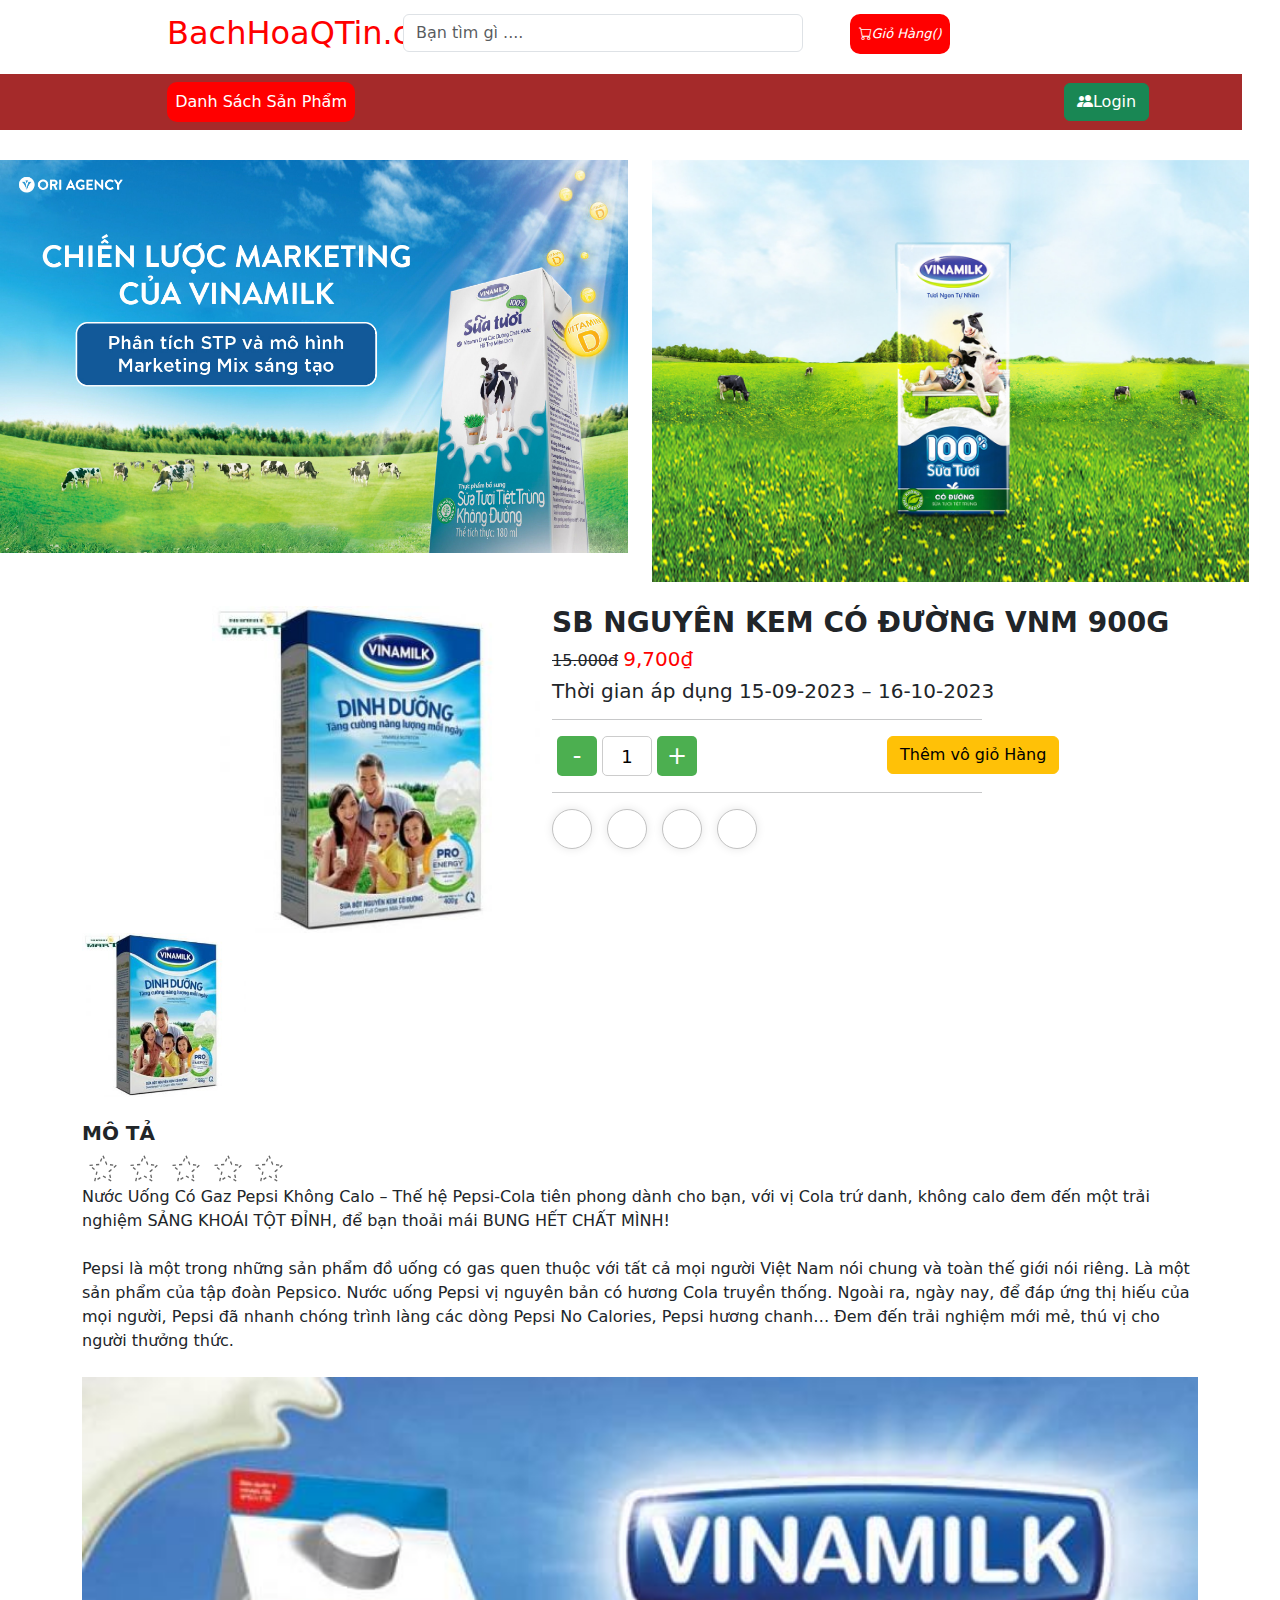
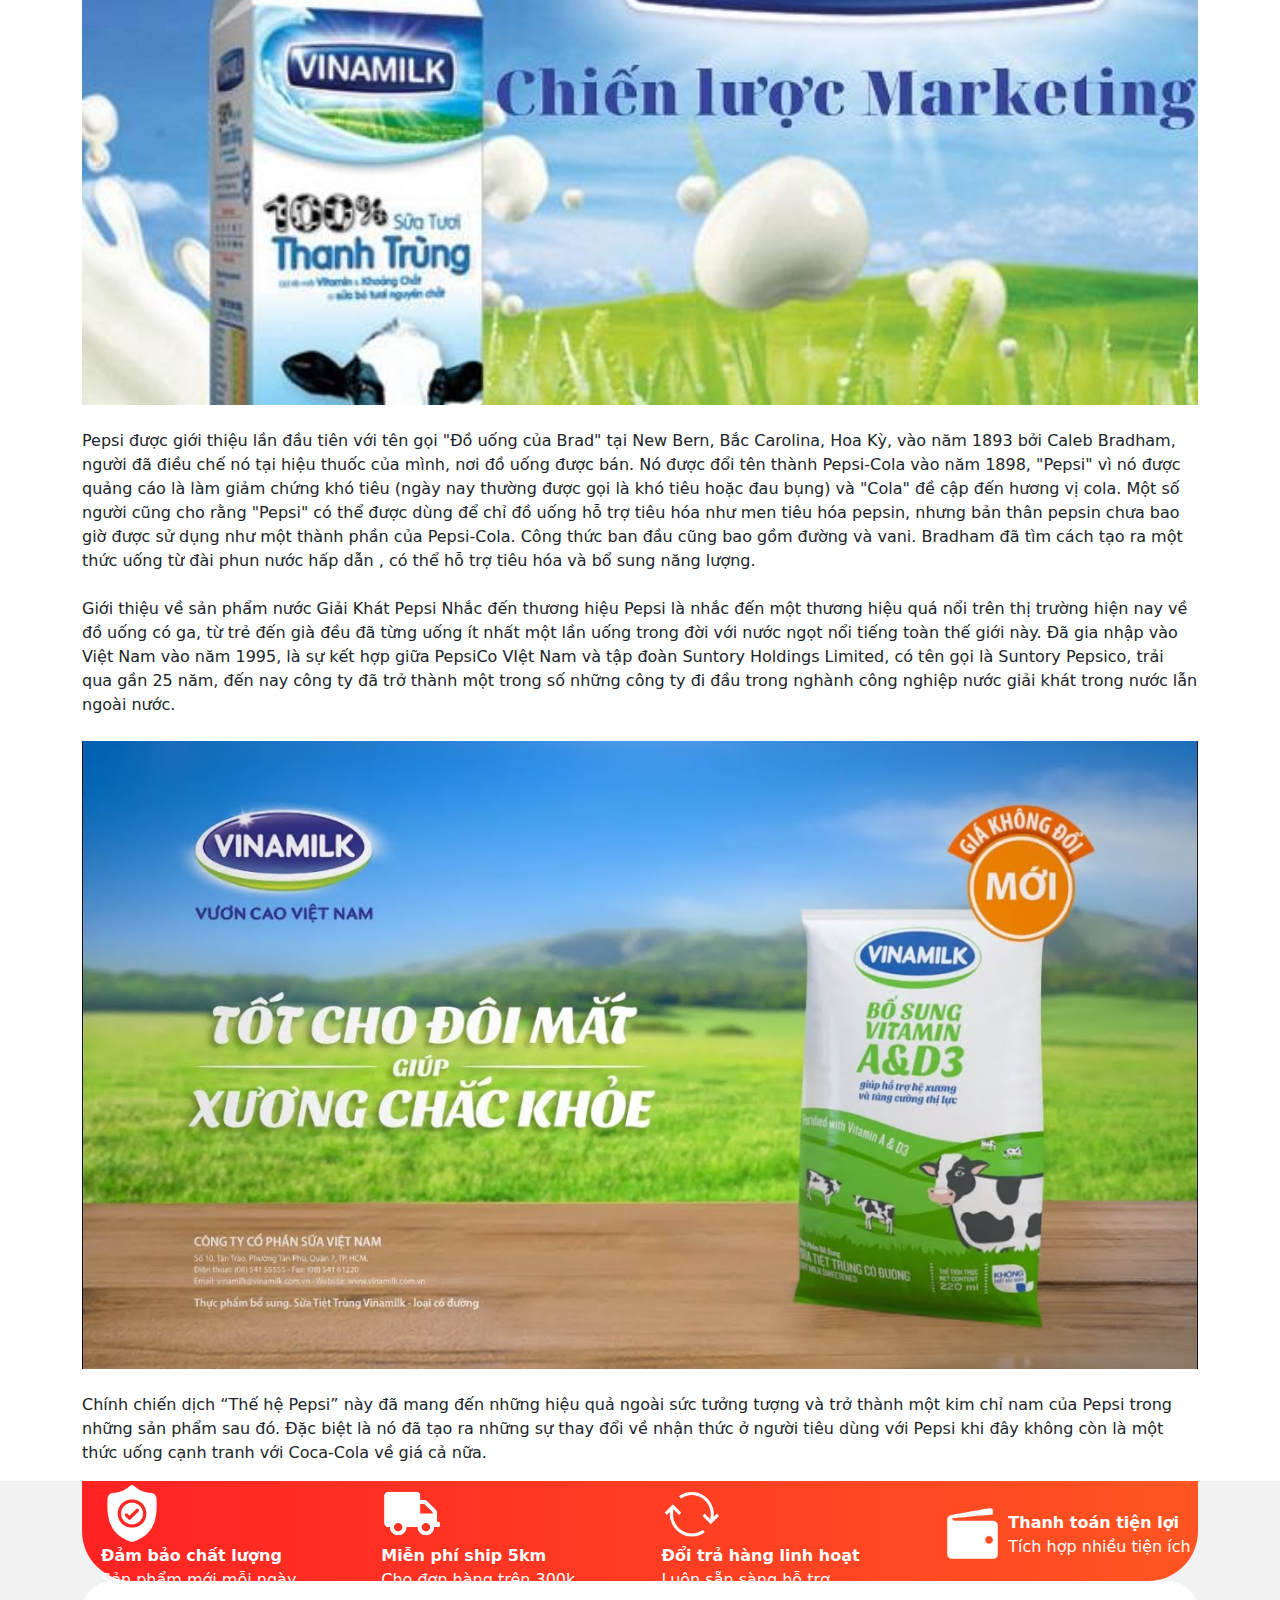
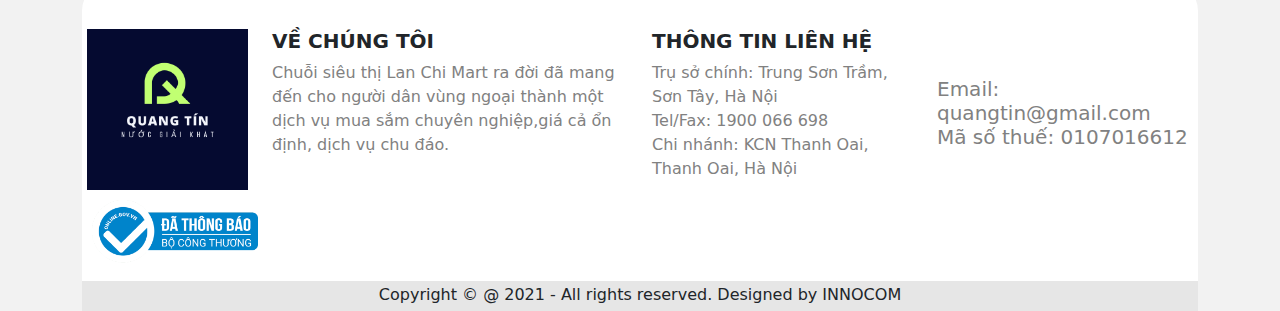
<file: milk-2.html>
<!DOCTYPE html>
<html lang="en">

<head>
    <meta charset="UTF-8">
    <meta name="viewport" content="width=device-width, initial-scale=1.0">
    <title>Document</title>
    <link rel="stylesheet" href="trangsp.css">
    <link rel="stylesheet" href="./bootstrap-5.3.3-dist/css/bootstrap.min.css">
    <script src="./bootstrap-5.3.3-dist/js/bootstrap.bundle.min.js"></script>
    <link rel="stylesheet" href="header.css">
    <link rel="stylesheet" href="content.css">
</head>

<body>
    <header>
        <div class="container-lg">
            <!--nav-top-->
            <nav class="" id="nav_top">
                <!--logo-->
                <a href="index.html" id="logo">
                    <h2>BachHoaQTin.com</h2>
                </a>
                <!--search-->
                <input type="text" class="form-control " id="searchInput" placeholder="Bạn tìm gì ....">
                <!--cart-->
                <button class="cart" data-toggle="modal" data-target="#cart">
                    <i class="bi bi-cart" aria-hidden="true">Giỏ Hàng(<span class="total-count"></span>)</i>
                </button>
            </nav>
        </div>
        <nav class="" id="nav_main">
            <div class="container-lg">
                <nav class="navbar navbar-expand-lg ">
                    <div class="container-fluid">
                        <div class="collapse navbar-collapse" id="navbarSupportedContent">
                            <ul class="navbar-nav me-auto mb-2 mb-lg-0">
                                <li class="nav-item dropdown">
                                    <a class="nav-link " href="#" role="button" data-bs-toggle="dropdown"
                                        aria-expanded="false">
                                        Danh Sách Sản Phẩm
                                    </a>
                                    <ul class="dropdown-menu">
                                        <li><a class="dropdown-item" href="index.html">Nước Giải Khát Có Ga</a></li>
                                        <li><a class="dropdown-item" href="index.html">Nước Giải Khát Không Có Ga</a></li>
                                        <li><a class="dropdown-item" href="index.html">Sữa Người Lớn</a></li>
                                    </ul>
                                </li>
                            </ul>
                            <form class="d-flex" role="search">
                                
                                <a class="btn btn-success" type="submit" href="login.html"><i class="bi bi-people-fill"></i>Login</a>
                              </form>
                        </div>
                    </div>
                </nav>
            </div>
        </nav>
    </header>
    <div class="divider"></div>
    <!-- pepsi background -->
    <div>
        <div class="row">
            <div class="col-lg-6">
                <img width="100%" src="img/lgvnmh1.jpg" alt="">
            </div>
            <div class="col-lg-6">
                <img width="95%" src="img/lgvnmh2.jpg" alt="">
            </div>
        </div>
    </div>

    <br>

    <!--(website body)-->
    <div class="container">
        <div class="row">
            <div class="col-lg-6">
                <img style="margin-left: 130px; width: 60%;" src="img/vinamilkh.jpg" alt="">
                <img width="30%" src="img/vinamilkh.jpg" alt="">
            </div>
            <div class="col-lg-6">
                <div style="margin-left: -100px;">
                    <h3 style="font-weight: 700;">

                        
SB NGUYÊN KEM CÓ ĐƯỜNG VNM 900G
                    </h3>
                    <del>15.000đ</del>
                    <h5 style="display: inline-block; color: red;">9,700₫</h5>
                    <h5>Thời gian áp dụng 15-09-2023 – 16-10-2023</h5>
                    <hr style="width: 430px;">
                    <div class="row">
                        <!-- phần tăng giảm sl -->
                        <div class="col-lg-6">
                            <div class="quantity-container">
                                <button class="quantity-button" id="decrement" onclick="changeQuantity(-1)">-</button>
                                <input type="text" class="quantity-input" id="quantity" value="1" readonly>
                                <button class="quantity-button" id="increment" onclick="changeQuantity(1)">+</button>
                            </div>
                        </div>
                        <div class="col-lg-6">
                            <!-- mua ngay -->
                            <div class="crad">
                                <button type="button" class="add-to-cart btn btn-warning" href="#"
                                    data-name="SB NGUYÊN&nbsp;KEM&nbsp;CÓ&nbsp;ĐƯỜNG&nbsp;HG&nbsp;400G" data-price="3.14">Thêm vô giỏ
                                    Hàng
                                </button>
                            </div>
                        </div>
                    </div>
                    <hr style="width: 430px;">
                    <!-- phần icon -->
                    <div class="icon-wrapper">
                        <a style="text-decoration: none;" href="">
                            <div class="icon-container icon-facebook">
                                <i class="fa-brands fa-square-facebook"></i>
                            </div>
                        </a>
                        <a style="text-decoration: none;" href="">
                            <div class="icon-container icon-twitter">
                                <i class="fa-brands fa-square-twitter"></i>
                            </div>
                        </a>
                        <a style="text-decoration: none;" href="">
                            <div class="icon-container icon-instagram">
                                <i class="fa-brands fa-square-instagram"></i>
                            </div>
                        </a>
                        <a style="text-decoration: none;" href="">
                            <div class="icon-container icon-envelope">
                                <i class="fa-solid fa-envelope"></i>
                            </div>
                        </a>
                    </div>
                </div>
            </div>
        </div>
        <br>

        <!-- mô tả -->
        <h5 style="font-weight: 700;">MÔ TẢ</h5>
        <!-- đánh giá -->
        <div class="rating-container">
            <div class="rating">
                <input type="radio" id="star-5" name="star-radio" value="5">
                <label for="star-5">
                    <svg xmlns="http://www.w3.org/2000/svg" viewBox="0 0 24 24">
                        <path pathLength="360"
                            d="M12,17.27L18.18,21L16.54,13.97L22,9.24L14.81,8.62L12,2L9.19,8.62L2,9.24L7.45,13.97L5.82,21L12,17.27Z">
                        </path>
                    </svg>
                </label>
                <input type="radio" id="star-4" name="star-radio" value="4">
                <label for="star-4">
                    <svg xmlns="http://www.w3.org/2000/svg" viewBox="0 0 24 24">
                        <path pathLength="360"
                            d="M12,17.27L18.18,21L16.54,13.97L22,9.24L14.81,8.62L12,2L9.19,8.62L2,9.24L7.45,13.97L5.82,21L12,17.27Z">
                        </path>
                    </svg>
                </label>
                <input type="radio" id="star-3" name="star-radio" value="3">
                <label for="star-3">
                    <svg xmlns="http://www.w3.org/2000/svg" viewBox="0 0 24 24">
                        <path pathLength="360"
                            d="M12,17.27L18.18,21L16.54,13.97L22,9.24L14.81,8.62L12,2L9.19,8.62L2,9.24L7.45,13.97L5.82,21L12,17.27Z">
                        </path>
                    </svg>
                </label>
                <input type="radio" id="star-2" name="star-radio" value="2">
                <label for="star-2">
                    <svg xmlns="http://www.w3.org/2000/svg" viewBox="0 0 24 24">
                        <path pathLength="360"
                            d="M12,17.27L18.18,21L16.54,13.97L22,9.24L14.81,8.62L12,2L9.19,8.62L2,9.24L7.45,13.97L5.82,21L12,17.27Z">
                        </path>
                    </svg>
                </label>
                <input type="radio" id="star-1" name="star-radio" value="1">
                <label for="star-1">
                    <svg xmlns="http://www.w3.org/2000/svg" viewBox="0 0 24 24">
                        <path pathLength="360"
                            d="M12,17.27L18.18,21L16.54,13.97L22,9.24L14.81,8.62L12,2L9.19,8.62L2,9.24L7.45,13.97L5.82,21L12,17.27Z">
                        </path>
                    </svg>
                </label>
            </div>
        </div>
        <p>
            Nước Uống Có Gaz Pepsi Không Calo – Thế hệ Pepsi-Cola tiên phong dành cho bạn, với vị Cola trứ danh, không
            calo đem đến một trải nghiệm SẢNG KHOÁI TỘT ĐỈNH, để bạn thoải mái BUNG HẾT CHẤT MÌNH! <br> <br>
            Pepsi là một trong những sản phẩm đồ uống có gas quen thuộc với tất cả mọi người Việt Nam nói chung và toàn
            thế giới nói riêng. Là một sản phẩm của tập đoàn Pepsico. Nước uống Pepsi vị nguyên bản có hương Cola truyền
            thống. Ngoài ra, ngày nay, để đáp ứng thị hiếu của mọi người, Pepsi đã nhanh chóng trình làng các dòng Pepsi
            No Calories, Pepsi hương chanh… Đem đến trải nghiệm mới mẻ, thú vị cho người thưởng thức.
            <br> <br>
            <img width="100%" src="img/bgvnmh1.jpeg" alt="">
            <br> <br>
            Pepsi được giới thiệu lần đầu tiên với tên gọi "Đồ uống của Brad" tại New Bern, Bắc Carolina, Hoa Kỳ, vào
            năm 1893 bởi Caleb Bradham, người đã điều chế nó tại hiệu thuốc của mình, nơi đồ uống được bán. Nó được đổi
            tên thành Pepsi-Cola vào năm 1898, "Pepsi" vì nó được quảng cáo là làm giảm chứng khó tiêu (ngày nay thường
            được gọi là khó tiêu hoặc đau bụng) và "Cola" đề cập đến hương vị cola. Một số người cũng cho rằng "Pepsi"
            có thể được dùng để chỉ đồ uống hỗ trợ tiêu hóa như men tiêu hóa pepsin, nhưng bản thân pepsin chưa bao giờ
            được sử dụng như một thành phần của Pepsi-Cola. Công thức ban đầu cũng bao gồm đường và vani. Bradham đã tìm
            cách tạo ra một thức uống từ đài phun nước hấp dẫn , có thể hỗ trợ tiêu hóa và bổ sung năng lượng.
            <br> <br>
            Giới thiệu về sản phẩm nước Giải Khát Pepsi
            Nhắc đến thương hiệu Pepsi là nhắc đến một thương hiệu quá nổi trên thị trường hiện nay về đồ uống có ga, từ
            trẻ đến già đều đã từng uống ít nhất một lần uống trong đời với nước ngọt nổi tiếng toàn thế giới này. Đã
            gia nhập vào Việt Nam vào năm 1995, là sự kết hợp giữa PepsiCo VIệt Nam và tập đoàn Suntory Holdings
            Limited, có tên gọi là Suntory Pepsico, trải qua gần 25 năm, đến nay công ty đã trở thành một trong số những
            công ty đi đầu trong nghành công nghiệp nước giải khát trong nước lẫn ngoài nước.
            <br> <br>
            <img width="100%" src="img/bgvnmh2.jpg" alt="">
            <br> <br>
            Chính chiến dịch “Thế hệ Pepsi” này đã mang đến những hiệu quả ngoài sức tưởng tượng và trở thành một kim
            chỉ nam của Pepsi trong những sản phẩm sau đó. Đặc biệt là nó đã tạo ra những sự thay đổi về nhận thức ở
            người tiêu dùng với Pepsi khi đây không còn là một thức uống cạnh tranh với Coca-Cola về giá cả nữa.
        </p>
    </div>
    <div style="background-color: rgb(242, 242, 242); height: 100%; width: 100%;">
        <div class="container">
            <!-- phần kế cuối -->
            <div class="bgkc">
                <div class="row" style="margin-left: 7px;">
                    <div style="padding-top: 30px;" class="col-lg-3">
                        <img style="margin-top: -28px;" width="24%" src="img/htr1.png" alt="">
                        <p style=" color: white; display: inline-block;"> <span style="font-weight: 700;">Đảm bảo chất
                                lượng</span> <br>Sản phẩm mới mỗi ngày</p>
                    </div>

                    <div style="padding-top: 30px;" class="col-lg-3">
                        <img style="margin-top: -28px;" width="24%" src="img/htr2.png" alt="">
                        <p style=" color: white; display: inline-block;">
                            <span style="font-weight: 700;"> Miễn phí ship 5km </span><br>
                            Cho đơn hàng trên 300k
                        </p>
                    </div>

                    <div style="padding-top: 30px;" class="col-lg-3">
                        <img style="margin-top: -28px;" width="24%" src="img/htr3.png" alt="">
                        <p style=" color: white; display: inline-block;">
                            <span style="font-weight: 700;"> Đổi trả hàng linh hoạt</span> <br>
                            Luôn sẵn sàng hỗ trợ
                        </p>
                    </div>

                    <div style="padding-top: 30px;" class="col-lg-3">
                        <img style="margin-top: -28px;" width="24%" src="img/htr4.png" alt="">
                        <p style=" color: white; display: inline-block;"> <span style="font-weight: 700;">Thanh toán
                                tiện
                                lợi</span> <br>
                            Tích hợp nhiều tiện ích</p>
                    </div>
                </div>
            </div>
            <!-- footer -->
            <div
                style="background-color: white;width: 100%;height: 300px; border-top-left-radius: 30px; border-top-right-radius: 30px;">
                <br> <br>
                <div class="row">
                    <div class="col-lg-2">
                        <img style="padding-left: 5px;" width="100%" src="img/logoqt.png" alt="">
                        <br>
                        <img style="margin-left: 10px; margin-top: 10px;" width="100%" src="img/lgbct.png" alt="">
                    </div>
                    <div class="col-lg-4">
                        <h5 style="font-weight: 700;">VỀ CHÚNG TÔI</h5>
                        <p style="color: rgb(129, 129, 129);">Chuỗi siêu thị Lan Chi Mart ra đời đã mang đến cho người
                            dân vùng ngoại thành một dịch vụ mua
                            sắm chuyên nghiệp,giá cả ổn định, dịch vụ chu đáo.</p>
                    </div>
                    <div class="col-lg-3">
                        <h5 style="font-weight: 700;">THÔNG TIN LIÊN HỆ</h5>
                        <p style="color: rgb(129, 129, 129);">
                            Trụ sở chính: Trung Sơn Trầm, Sơn Tây, Hà Nội <br>
                            Tel/Fax: 1900 066 698 <br>
                            Chi nhánh: KCN Thanh Oai, Thanh Oai, Hà Nội
                        </p>
                    </div>
                    <div class="col-lg-3"> <br> <br>
                        <h5 style="color: rgb(129, 129, 129);">Email: quangtin@gmail.com <br>
                            Mã số thuế: 0107016612
                        </h5>
                    </div>
                </div>
            </div>

            <div style="background-color: rgb(230, 230, 230); width: 100%; height: 30px;">
                <p style="text-align: center; padding-top: 2px;">Copyright © @ 2021 - All rights reserved. Designed by
                    INNOCOM</p>
            </div>
        </div>
    </div>
    <!--modal-->
    <div class="modal fade" id="cart" tabindex="-1" role="dialog" aria-labelledby="exampleModalLabel"
        aria-hidden="true">
        <div class="modal-dialog modal-lg" role="document">
            <div class="modal-content">
                <div class="modal-header">
                    <button type="button" class="close" data-dismiss="modal" aria-label="Close">
                        <span aria-hidden="true">&times;</span>
                    </button>
                </div>
                <div class="modal-body">
                    <table class="show-cart table">

                    </table>
                    <div>Total price: $<span class="total-cart"></span></div>
                </div>
                <div class="modal-footer">
                    <button type="button" class="btn btn-secondary" data-dismiss="modal">Close</button>
                    <a type="button" class="btn btn-primary" href="pay.html">Order now</a>
                </div>
            </div>
        </div>
    </div>
    <script src="https://code.jquery.com/jquery-3.5.1.slim.min.js"
        integrity="sha384-DfXdz2htPH0lsSSs5nCTpuj/zy4C+OGpamoFVy38MVBnE+IbbVYUew+OrCXaRkfj" crossorigin="anonymous">
        </script>
    <script src="https://cdn.jsdelivr.net/npm/popper.js@1.16.0/dist/umd/popper.min.js"
        integrity="sha384-Q6E9RHvbIyZFJoft+2mJbHaEWldlvI9IOYy5n3zV9zzTtmI3UksdQRVvoxMfooAo" crossorigin="anonymous">
        </script>
    <script src="https://stackpath.bootstrapcdn.com/bootstrap/4.5.0/js/bootstrap.min.js"
        integrity="sha384-OgVRvuATP1z7JjHLkuOU7Xw704+h835Lr+6QL9UvYjZE3Ipu6Tp75j7Bh/kR0JKI" crossorigin="anonymous">
        </script>
    <link rel="stylesheet" href="https://cdn.jsdelivr.net/npm/bootstrap-icons@1.11.3/font/bootstrap-icons.min.css">
    <script src="cart.js"></script>
    <link rel="stylesheet" href="https://cdn.jsdelivr.net/npm/bootstrap-icons@1.11.3/font/bootstrap-icons.min.css">
    <script src="trangsp.js"></script>
</body>

</html>
</file>
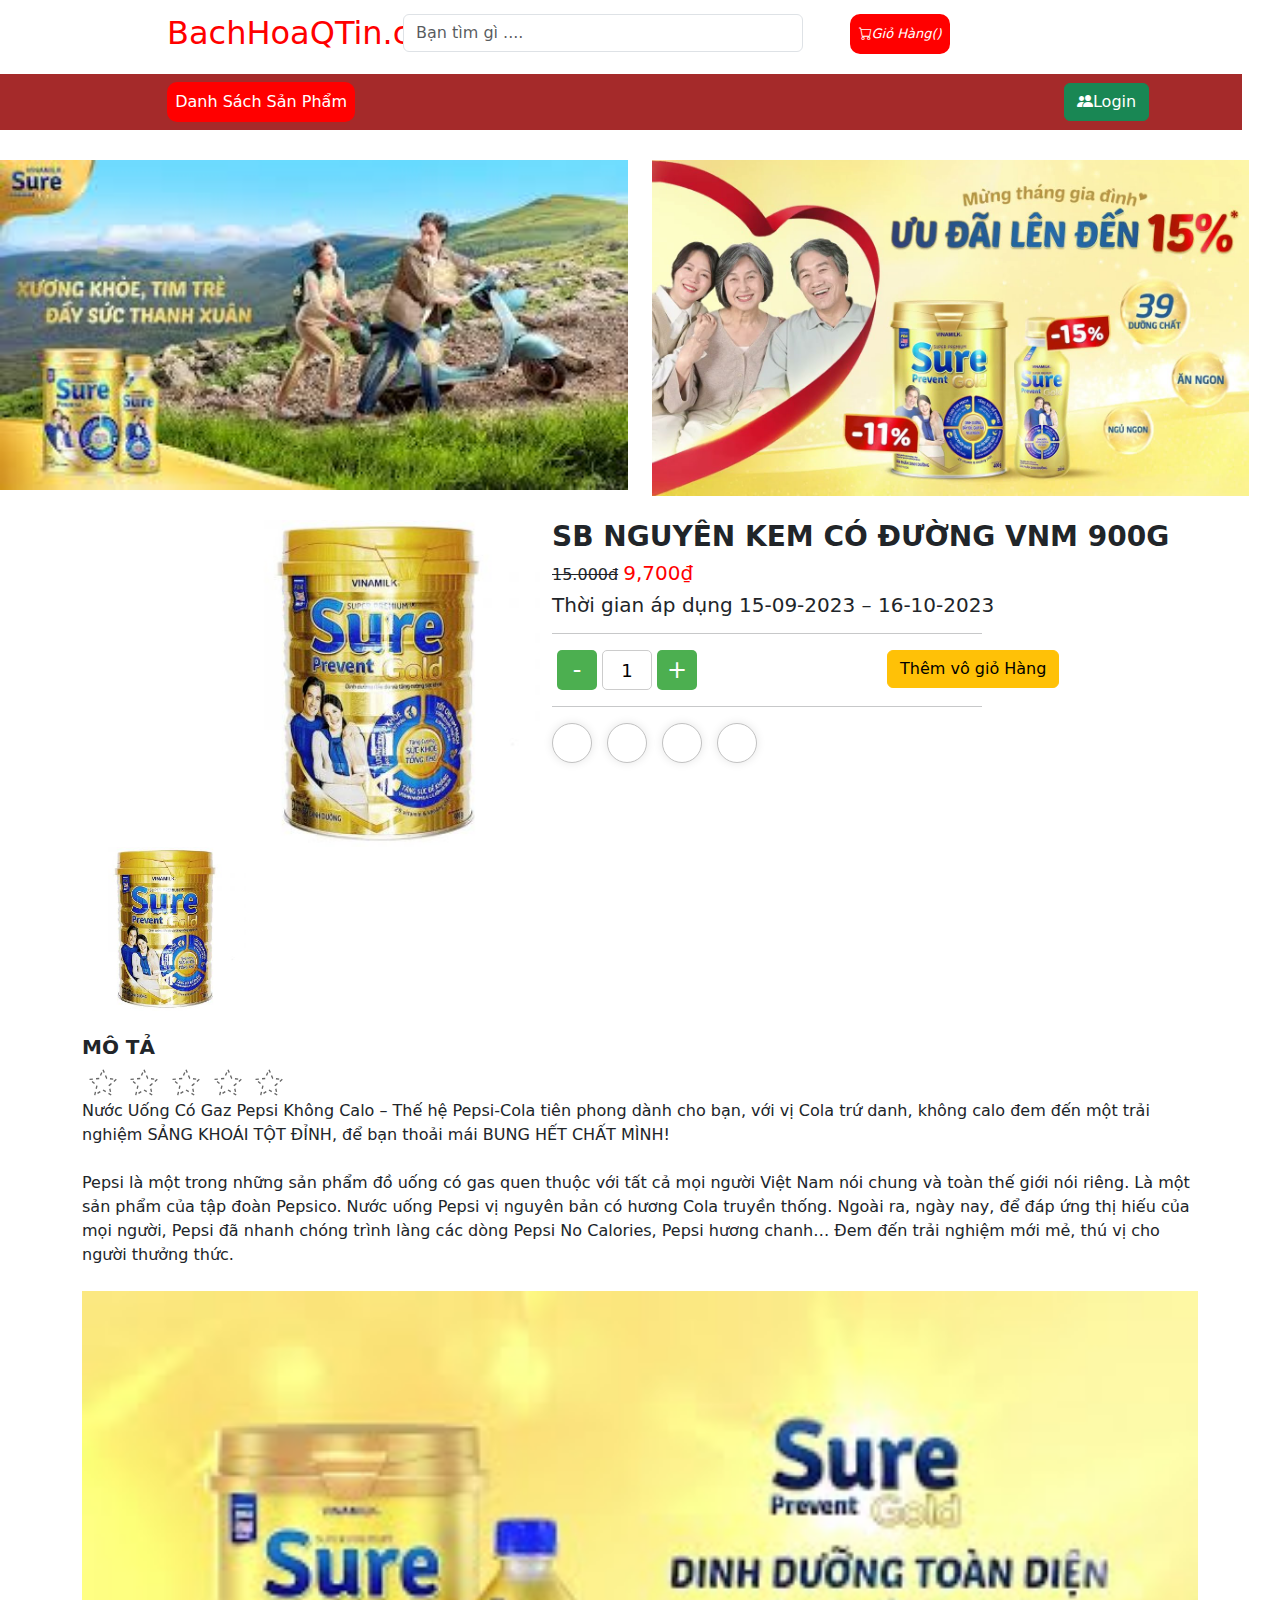
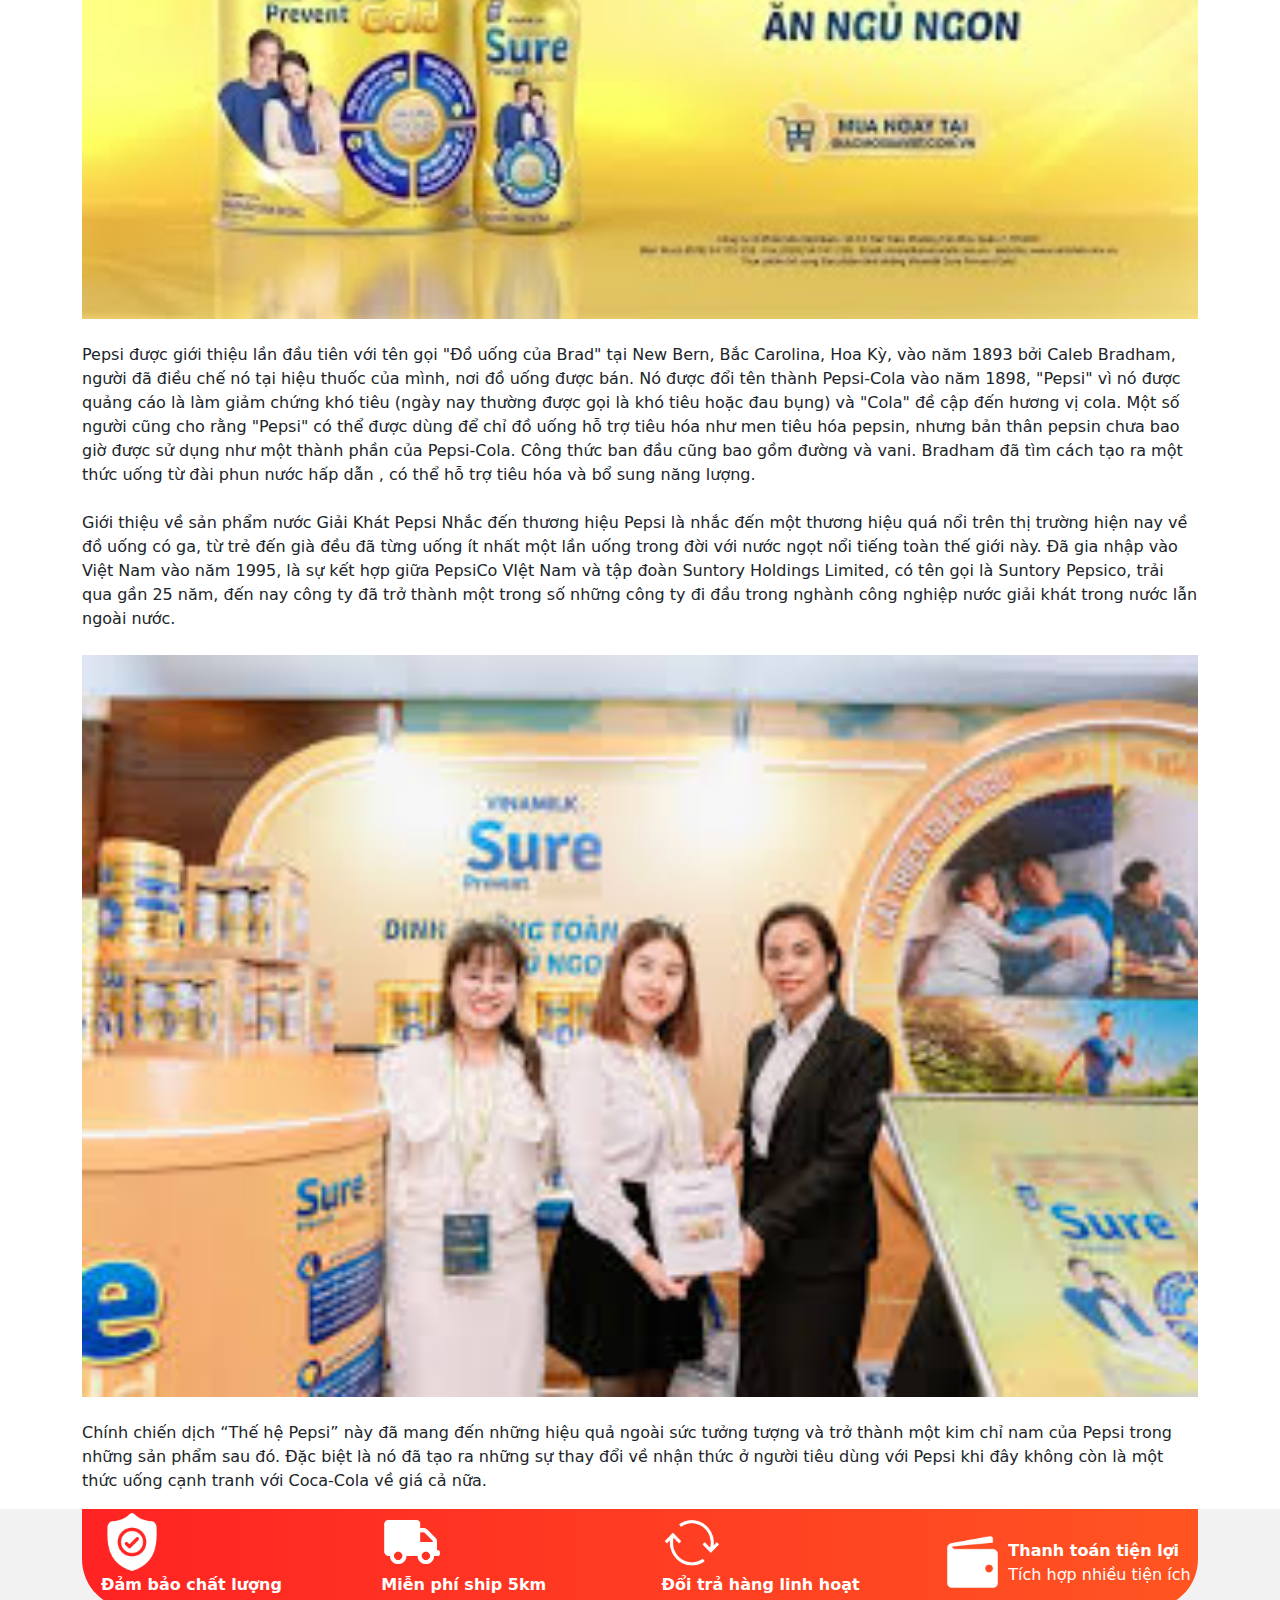
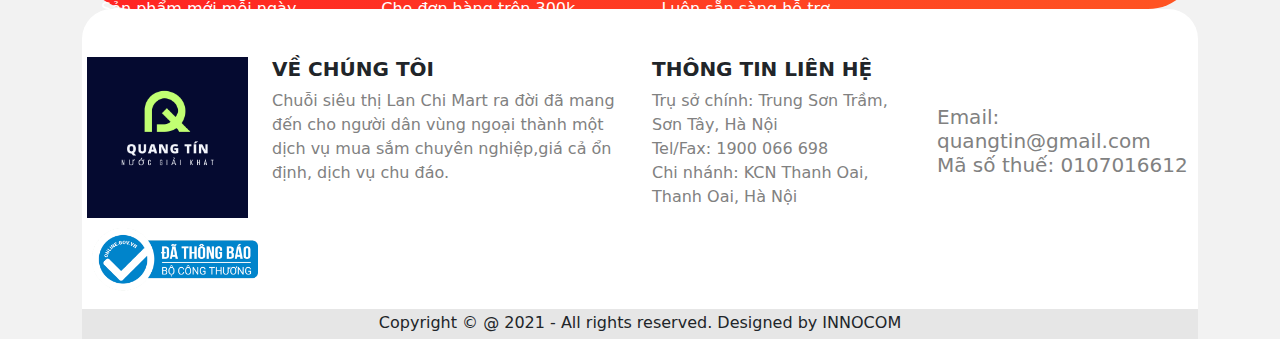
<file: milk-3.html>
<!DOCTYPE html>
<html lang="en">

<head>
    <meta charset="UTF-8">
    <meta name="viewport" content="width=device-width, initial-scale=1.0">
    <title>Document</title>
    <link rel="stylesheet" href="trangsp.css">
    <link rel="stylesheet" href="./bootstrap-5.3.3-dist/css/bootstrap.min.css">
    <script src="./bootstrap-5.3.3-dist/js/bootstrap.bundle.min.js"></script>
    <link rel="stylesheet" href="header.css">
    <link rel="stylesheet" href="content.css">
</head>

<body>
    <header>
        <div class="container-lg">
            <!--nav-top-->
            <nav class="" id="nav_top">
                <!--logo-->
                <a href="index.html" id="logo">
                    <h2>BachHoaQTin.com</h2>
                </a>
                <!--search-->
                <input type="text" class="form-control " id="searchInput" placeholder="Bạn tìm gì ....">
                <!--cart-->
                <button class="cart" data-toggle="modal" data-target="#cart">
                    <i class="bi bi-cart" aria-hidden="true">Giỏ Hàng(<span class="total-count"></span>)</i>
                </button>
            </nav>
        </div>
        <nav class="" id="nav_main">
            <div class="container-lg">
                <nav class="navbar navbar-expand-lg ">
                    <div class="container-fluid">
                        <div class="collapse navbar-collapse" id="navbarSupportedContent">
                            <ul class="navbar-nav me-auto mb-2 mb-lg-0">
                                <li class="nav-item dropdown">
                                    <a class="nav-link " href="#" role="button" data-bs-toggle="dropdown"
                                        aria-expanded="false">
                                        Danh Sách Sản Phẩm
                                    </a>
                                    <ul class="dropdown-menu">
                                        <li><a class="dropdown-item" href="index.html">Nước Giải Khát Có Ga</a></li>
                                        <li><a class="dropdown-item" href="index.html">Nước Giải Khát Không Có Ga</a></li>
                                        <li><a class="dropdown-item" href="index.html">Sữa Người Lớn</a></li>
                                    </ul>
                                </li>
                            </ul>
                            <form class="d-flex" role="search">
                                
                                <a class="btn btn-success" type="submit" href="login.html"><i class="bi bi-people-fill"></i>Login</a>
                              </form>
                        </div>
                    </div>
                </nav>
            </div>
        </nav>
    </header>
    <div class="divider"></div>
    <!-- pepsi background -->
    <div>
        <div class="row">
            <div class="col-lg-6">
                <img width="100%" src="img/lgsr1.jpg" alt="">
            </div>
            <div class="col-lg-6">
                <img width="95%" src="img/lgsr2.jpg" alt="">
            </div>
        </div>
    </div>

    <br>

    <!--(website body)-->
    <div class="container">
        <div class="row">
            <div class="col-lg-6">
                <img style="margin-left: 130px; width: 60%;" src="img/sure.jpg" alt="">
                <img width="30%" src="img/sure.jpg" alt="">
            </div>
            <div class="col-lg-6">
                <div style="margin-left: -100px;">
                    <h3 style="font-weight: 700;">

                        
SB NGUYÊN KEM CÓ ĐƯỜNG VNM 900G
                    </h3>
                    <del>15.000đ</del>
                    <h5 style="display: inline-block; color: red;">9,700₫</h5>
                    <h5>Thời gian áp dụng 15-09-2023 – 16-10-2023</h5>
                    <hr style="width: 430px;">
                    <div class="row">
                        <!-- phần tăng giảm sl -->
                        <div class="col-lg-6">
                            <div class="quantity-container">
                                <button class="quantity-button" id="decrement" onclick="changeQuantity(-1)">-</button>
                                <input type="text" class="quantity-input" id="quantity" value="1" readonly>
                                <button class="quantity-button" id="increment" onclick="changeQuantity(1)">+</button>
                            </div>
                        </div>
                        <div class="col-lg-6">
                            <!-- mua ngay -->
                            <div class="crad">
                                <button type="button" class="add-to-cart btn btn-warning" href="#"
                                    data-name="SB&nbsp;SURE&nbsp;PREVENT&nbsp;GOLD&nbsp;900G" data-price="24.76">Thêm vô giỏ
                                    Hàng
                                </button>
                            </div>
                        </div>
                    </div>
                    <hr style="width: 430px;">
                    <!-- phần icon -->
                    <div class="icon-wrapper">
                        <a style="text-decoration: none;" href="">
                            <div class="icon-container icon-facebook">
                                <i class="fa-brands fa-square-facebook"></i>
                            </div>
                        </a>
                        <a style="text-decoration: none;" href="">
                            <div class="icon-container icon-twitter">
                                <i class="fa-brands fa-square-twitter"></i>
                            </div>
                        </a>
                        <a style="text-decoration: none;" href="">
                            <div class="icon-container icon-instagram">
                                <i class="fa-brands fa-square-instagram"></i>
                            </div>
                        </a>
                        <a style="text-decoration: none;" href="">
                            <div class="icon-container icon-envelope">
                                <i class="fa-solid fa-envelope"></i>
                            </div>
                        </a>
                    </div>
                </div>
            </div>
        </div>
        <br>

        <!-- mô tả -->
        <h5 style="font-weight: 700;">MÔ TẢ</h5>
        <!-- đánh giá -->
        <div class="rating-container">
            <div class="rating">
                <input type="radio" id="star-5" name="star-radio" value="5">
                <label for="star-5">
                    <svg xmlns="http://www.w3.org/2000/svg" viewBox="0 0 24 24">
                        <path pathLength="360"
                            d="M12,17.27L18.18,21L16.54,13.97L22,9.24L14.81,8.62L12,2L9.19,8.62L2,9.24L7.45,13.97L5.82,21L12,17.27Z">
                        </path>
                    </svg>
                </label>
                <input type="radio" id="star-4" name="star-radio" value="4">
                <label for="star-4">
                    <svg xmlns="http://www.w3.org/2000/svg" viewBox="0 0 24 24">
                        <path pathLength="360"
                            d="M12,17.27L18.18,21L16.54,13.97L22,9.24L14.81,8.62L12,2L9.19,8.62L2,9.24L7.45,13.97L5.82,21L12,17.27Z">
                        </path>
                    </svg>
                </label>
                <input type="radio" id="star-3" name="star-radio" value="3">
                <label for="star-3">
                    <svg xmlns="http://www.w3.org/2000/svg" viewBox="0 0 24 24">
                        <path pathLength="360"
                            d="M12,17.27L18.18,21L16.54,13.97L22,9.24L14.81,8.62L12,2L9.19,8.62L2,9.24L7.45,13.97L5.82,21L12,17.27Z">
                        </path>
                    </svg>
                </label>
                <input type="radio" id="star-2" name="star-radio" value="2">
                <label for="star-2">
                    <svg xmlns="http://www.w3.org/2000/svg" viewBox="0 0 24 24">
                        <path pathLength="360"
                            d="M12,17.27L18.18,21L16.54,13.97L22,9.24L14.81,8.62L12,2L9.19,8.62L2,9.24L7.45,13.97L5.82,21L12,17.27Z">
                        </path>
                    </svg>
                </label>
                <input type="radio" id="star-1" name="star-radio" value="1">
                <label for="star-1">
                    <svg xmlns="http://www.w3.org/2000/svg" viewBox="0 0 24 24">
                        <path pathLength="360"
                            d="M12,17.27L18.18,21L16.54,13.97L22,9.24L14.81,8.62L12,2L9.19,8.62L2,9.24L7.45,13.97L5.82,21L12,17.27Z">
                        </path>
                    </svg>
                </label>
            </div>
        </div>
        <p>
            Nước Uống Có Gaz Pepsi Không Calo – Thế hệ Pepsi-Cola tiên phong dành cho bạn, với vị Cola trứ danh, không
            calo đem đến một trải nghiệm SẢNG KHOÁI TỘT ĐỈNH, để bạn thoải mái BUNG HẾT CHẤT MÌNH! <br> <br>
            Pepsi là một trong những sản phẩm đồ uống có gas quen thuộc với tất cả mọi người Việt Nam nói chung và toàn
            thế giới nói riêng. Là một sản phẩm của tập đoàn Pepsico. Nước uống Pepsi vị nguyên bản có hương Cola truyền
            thống. Ngoài ra, ngày nay, để đáp ứng thị hiếu của mọi người, Pepsi đã nhanh chóng trình làng các dòng Pepsi
            No Calories, Pepsi hương chanh… Đem đến trải nghiệm mới mẻ, thú vị cho người thưởng thức.
            <br> <br>
            <img width="100%" src="img/bgsr1.jpg" alt="">
            <br> <br>
            Pepsi được giới thiệu lần đầu tiên với tên gọi "Đồ uống của Brad" tại New Bern, Bắc Carolina, Hoa Kỳ, vào
            năm 1893 bởi Caleb Bradham, người đã điều chế nó tại hiệu thuốc của mình, nơi đồ uống được bán. Nó được đổi
            tên thành Pepsi-Cola vào năm 1898, "Pepsi" vì nó được quảng cáo là làm giảm chứng khó tiêu (ngày nay thường
            được gọi là khó tiêu hoặc đau bụng) và "Cola" đề cập đến hương vị cola. Một số người cũng cho rằng "Pepsi"
            có thể được dùng để chỉ đồ uống hỗ trợ tiêu hóa như men tiêu hóa pepsin, nhưng bản thân pepsin chưa bao giờ
            được sử dụng như một thành phần của Pepsi-Cola. Công thức ban đầu cũng bao gồm đường và vani. Bradham đã tìm
            cách tạo ra một thức uống từ đài phun nước hấp dẫn , có thể hỗ trợ tiêu hóa và bổ sung năng lượng.
            <br> <br>
            Giới thiệu về sản phẩm nước Giải Khát Pepsi
            Nhắc đến thương hiệu Pepsi là nhắc đến một thương hiệu quá nổi trên thị trường hiện nay về đồ uống có ga, từ
            trẻ đến già đều đã từng uống ít nhất một lần uống trong đời với nước ngọt nổi tiếng toàn thế giới này. Đã
            gia nhập vào Việt Nam vào năm 1995, là sự kết hợp giữa PepsiCo VIệt Nam và tập đoàn Suntory Holdings
            Limited, có tên gọi là Suntory Pepsico, trải qua gần 25 năm, đến nay công ty đã trở thành một trong số những
            công ty đi đầu trong nghành công nghiệp nước giải khát trong nước lẫn ngoài nước.
            <br> <br>
            <img width="100%" src="img/bgsr2.jpg" alt="">
            <br> <br>
            Chính chiến dịch “Thế hệ Pepsi” này đã mang đến những hiệu quả ngoài sức tưởng tượng và trở thành một kim
            chỉ nam của Pepsi trong những sản phẩm sau đó. Đặc biệt là nó đã tạo ra những sự thay đổi về nhận thức ở
            người tiêu dùng với Pepsi khi đây không còn là một thức uống cạnh tranh với Coca-Cola về giá cả nữa.
        </p>
    </div>
    <div style="background-color: rgb(242, 242, 242); height: 100%; width: 100%;">
        <div class="container">
            <!-- phần kế cuối -->
            <div class="bgkc">
                <div class="row" style="margin-left: 7px;">
                    <div style="padding-top: 30px;" class="col-lg-3">
                        <img style="margin-top: -28px;" width="24%" src="img/htr1.png" alt="">
                        <p style=" color: white; display: inline-block;"> <span style="font-weight: 700;">Đảm bảo chất
                                lượng</span> <br>Sản phẩm mới mỗi ngày</p>
                    </div>

                    <div style="padding-top: 30px;" class="col-lg-3">
                        <img style="margin-top: -28px;" width="24%" src="img/htr2.png" alt="">
                        <p style=" color: white; display: inline-block;">
                            <span style="font-weight: 700;"> Miễn phí ship 5km </span><br>
                            Cho đơn hàng trên 300k
                        </p>
                    </div>

                    <div style="padding-top: 30px;" class="col-lg-3">
                        <img style="margin-top: -28px;" width="24%" src="img/htr3.png" alt="">
                        <p style=" color: white; display: inline-block;">
                            <span style="font-weight: 700;"> Đổi trả hàng linh hoạt</span> <br>
                            Luôn sẵn sàng hỗ trợ
                        </p>
                    </div>

                    <div style="padding-top: 30px;" class="col-lg-3">
                        <img style="margin-top: -28px;" width="24%" src="img/htr4.png" alt="">
                        <p style=" color: white; display: inline-block;"> <span style="font-weight: 700;">Thanh toán
                                tiện
                                lợi</span> <br>
                            Tích hợp nhiều tiện ích</p>
                    </div>
                </div>
            </div>
            <!-- footer -->
            <div
                style="background-color: white;width: 100%;height: 300px; border-top-left-radius: 30px; border-top-right-radius: 30px;">
                <br> <br>
                <div class="row">
                    <div class="col-lg-2">
                        <img style="padding-left: 5px;" width="100%" src="img/logoqt.png" alt="">
                        <br>
                        <img style="margin-left: 10px; margin-top: 10px;" width="100%" src="img/lgbct.png" alt="">
                    </div>
                    <div class="col-lg-4">
                        <h5 style="font-weight: 700;">VỀ CHÚNG TÔI</h5>
                        <p style="color: rgb(129, 129, 129);">Chuỗi siêu thị Lan Chi Mart ra đời đã mang đến cho người
                            dân vùng ngoại thành một dịch vụ mua
                            sắm chuyên nghiệp,giá cả ổn định, dịch vụ chu đáo.</p>
                    </div>
                    <div class="col-lg-3">
                        <h5 style="font-weight: 700;">THÔNG TIN LIÊN HỆ</h5>
                        <p style="color: rgb(129, 129, 129);">
                            Trụ sở chính: Trung Sơn Trầm, Sơn Tây, Hà Nội <br>
                            Tel/Fax: 1900 066 698 <br>
                            Chi nhánh: KCN Thanh Oai, Thanh Oai, Hà Nội
                        </p>
                    </div>
                    <div class="col-lg-3"> <br> <br>
                        <h5 style="color: rgb(129, 129, 129);">Email: quangtin@gmail.com <br>
                            Mã số thuế: 0107016612
                        </h5>
                    </div>
                </div>
            </div>

            <div style="background-color: rgb(230, 230, 230); width: 100%; height: 30px;">
                <p style="text-align: center; padding-top: 2px;">Copyright © @ 2021 - All rights reserved. Designed by
                    INNOCOM</p>
            </div>
        </div>
    </div>
    <!--modal-->
    <div class="modal fade" id="cart" tabindex="-1" role="dialog" aria-labelledby="exampleModalLabel"
        aria-hidden="true">
        <div class="modal-dialog modal-lg" role="document">
            <div class="modal-content">
                <div class="modal-header">
                    <button type="button" class="close" data-dismiss="modal" aria-label="Close">
                        <span aria-hidden="true">&times;</span>
                    </button>
                </div>
                <div class="modal-body">
                    <table class="show-cart table">

                    </table>
                    <div>Total price: $<span class="total-cart"></span></div>
                </div>
                <div class="modal-footer">
                    <button type="button" class="btn btn-secondary" data-dismiss="modal">Close</button>
                    <a type="button" class="btn btn-primary" href="pay.html">Order now</a>
                </div>
            </div>
        </div>
    </div>
    <script src="https://code.jquery.com/jquery-3.5.1.slim.min.js"
        integrity="sha384-DfXdz2htPH0lsSSs5nCTpuj/zy4C+OGpamoFVy38MVBnE+IbbVYUew+OrCXaRkfj" crossorigin="anonymous">
        </script>
    <script src="https://cdn.jsdelivr.net/npm/popper.js@1.16.0/dist/umd/popper.min.js"
        integrity="sha384-Q6E9RHvbIyZFJoft+2mJbHaEWldlvI9IOYy5n3zV9zzTtmI3UksdQRVvoxMfooAo" crossorigin="anonymous">
        </script>
    <script src="https://stackpath.bootstrapcdn.com/bootstrap/4.5.0/js/bootstrap.min.js"
        integrity="sha384-OgVRvuATP1z7JjHLkuOU7Xw704+h835Lr+6QL9UvYjZE3Ipu6Tp75j7Bh/kR0JKI" crossorigin="anonymous">
        </script>
    <link rel="stylesheet" href="https://cdn.jsdelivr.net/npm/bootstrap-icons@1.11.3/font/bootstrap-icons.min.css">
    <script src="cart.js"></script>
    <link rel="stylesheet" href="https://cdn.jsdelivr.net/npm/bootstrap-icons@1.11.3/font/bootstrap-icons.min.css">
    <script src="trangsp.js"></script>
</body>

</html>
</file>
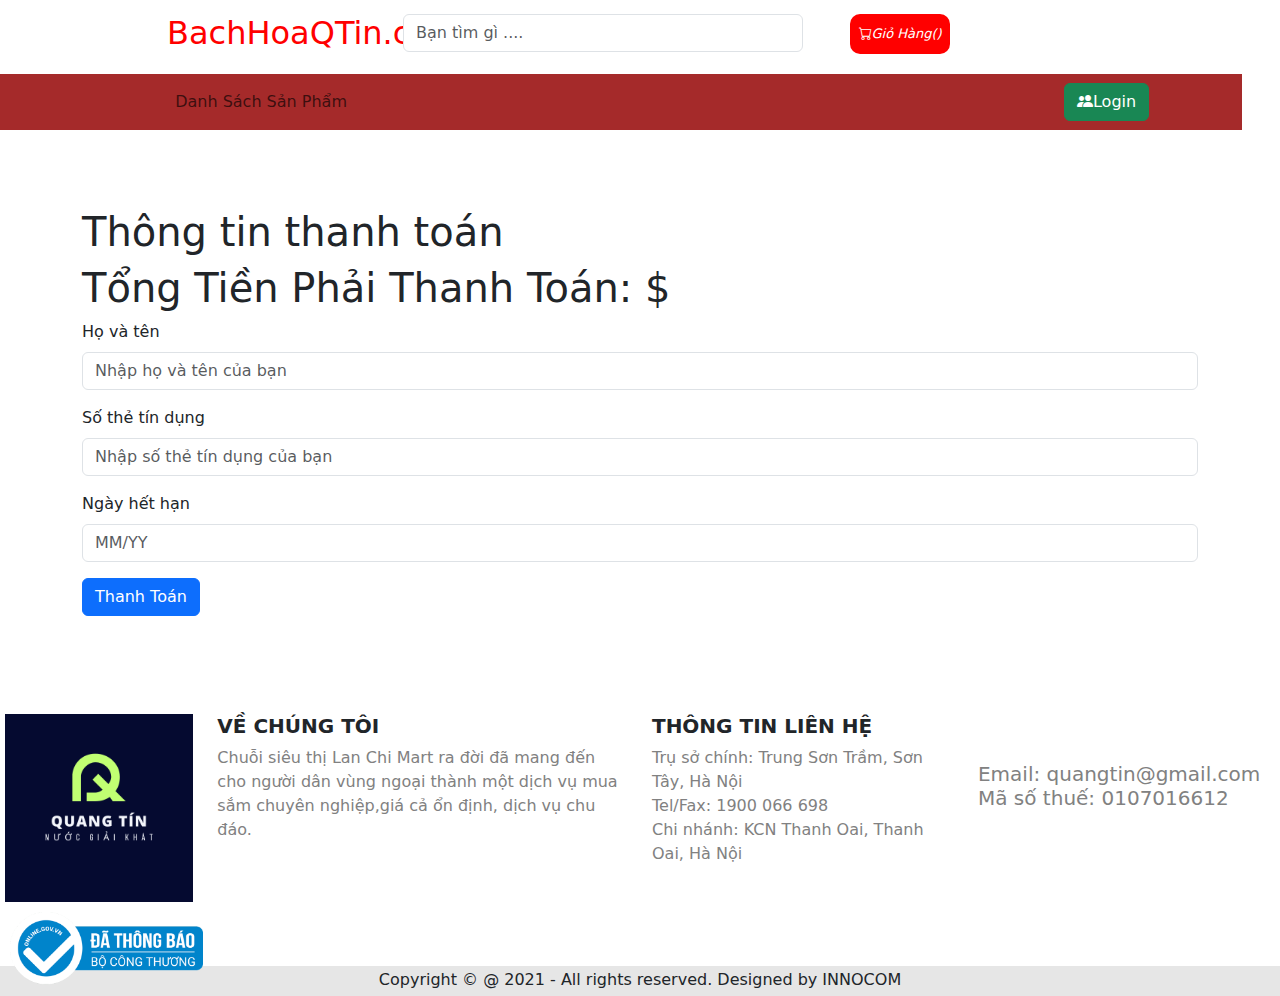
<file: pay.html>
<!DOCTYPE html>
<html lang="en">

<head>
    <meta charset="UTF-8">
    <meta name="viewport" content="width=device-width, initial-scale=1.0">
    <title>Document</title>
    <link rel="stylesheet" href="./bootstrap-5.3.3-dist/css/bootstrap.min.css">
    <script src="./bootstrap-5.3.3-dist/js/bootstrap.bundle.min.js"></script>
    <link rel="stylesheet" href="header.css">
    <link rel="stylesheet" href="content.css">
    <link href="https://cdn.jsdelivr.net/npm/bootstrap@5.3.0-alpha1/dist/css/bootstrap.min.css" rel="stylesheet">
</head>

<body>
    <header>
        <div class="container-lg">
            <!--nav-top-->
            <nav class="" id="nav_top">
                <!--logo-->
                <a href="index.html" id="logo">
                    <h2>BachHoaQTin.com</h2>
                </a>
                <!--search-->
                <input type="text" class="form-control " id="searchInput" placeholder="Bạn tìm gì ....">
                <!--cart-->
                <button class="cart" data-toggle="modal" data-target="#cart">
                    <i class="bi bi-cart" aria-hidden="true">Giỏ Hàng(<span class="total-count"></span>)</i>
                </button>
            </nav>
        </div>
        <nav class="" id="nav_main">
            <div class="container-lg">
                <nav class="navbar navbar-expand-lg ">
                    <div class="container-fluid">
                        <div class="collapse navbar-collapse" id="navbarSupportedContent">
                            <ul class="navbar-nav me-auto mb-2 mb-lg-0">
                                <li class="nav-item dropdown">
                                    <a class="nav-link " href="#" role="button" data-bs-toggle="dropdown"
                                        aria-expanded="false">
                                        Danh Sách Sản Phẩm
                                    </a>
                                    <ul class="dropdown-menu">
                                        <li><a class="dropdown-item" href="index.html">Nước Giải Khát Có Ga</a></li>
                                        <li><a class="dropdown-item" href="index.html">Nước Giải Khát Không Có Ga</a></li>
                                        <li><a class="dropdown-item" href="index.html">Sữa Người Lớn</a></li>
                                    </ul>
                                </li>
                            </ul>
                            <form class="d-flex" role="search">

                                <a class="btn btn-success" type="submit" href="login.html"><i
                                        class="bi bi-people-fill"></i>Login</a>
                            </form>
                        </div>
                    </div>
                </nav>
            </div>
        </nav>
    </header>
    <div class="divider"></div>
    <!-- Nội dung trang thanh toán -->
<div class="container">
    <h1 class="mt-5">Thông tin thanh toán</h1>
    <h1><div>Tổng Tiền Phải Thanh Toán: <span class="total-cart"></span>$</div> </h1>
    <!-- Form thanh toán -->
<form id="paymentForm">
    <div class="mb-3">
      <label for="name" class="form-label">Họ và tên</label>
      <input type="text" class="form-control" id="name" placeholder="Nhập họ và tên của bạn">
    </div>
    <div class="mb-3">
      <label for="creditCard" class="form-label">Số thẻ tín dụng</label>
      <input type="text" class="form-control" id="creditCard" placeholder="Nhập số thẻ tín dụng của bạn">
    </div>
    <div class="mb-3">
      <label for="expiration" class="form-label">Ngày hết hạn</label>
      <input type="text" class="form-control" id="expiration" placeholder="MM/YY">
    </div>
    <div id="paymentForm">
      <!-- Đây là form thanh toán -->
      <button type="button" id="paymentButton" class="clear-cart btn btn-primary">Thanh Toán</button>
    </div>
  </form>
  
  <script>
    document.getElementById('paymentButton').addEventListener('click', function() {
      alert('Thanh toán thành công');
    });
  </script>
  
  </div>
    
    <div class="divider"></div>
    <!-- footer -->
    <div
        style="background-color: white;width: 100%;height: 300px; border-top-left-radius: 30px; border-top-right-radius: 30px;">
        <br> <br>
        <div class="row">
            <div class="col-lg-2">
                <img style="padding-left: 5px;" width="100%" src="img/logoqt.png" alt="">
                <br>
                <img style="margin-left: 10px; margin-top: 10px;" width="100%" src="img/lgbct.png" alt="">
            </div>
            <div class="col-lg-4">
                <h5 style="font-weight: 700;">VỀ CHÚNG TÔI</h5>
                <p style="color: rgb(129, 129, 129);">Chuỗi siêu thị Lan Chi Mart ra đời đã mang đến cho người
                    dân vùng ngoại thành một dịch vụ mua
                    sắm chuyên nghiệp,giá cả ổn định, dịch vụ chu đáo.</p>
            </div>
            <div class="col-lg-3">
                <h5 style="font-weight: 700;">THÔNG TIN LIÊN HỆ</h5>
                <p style="color: rgb(129, 129, 129);">
                    Trụ sở chính: Trung Sơn Trầm, Sơn Tây, Hà Nội <br>
                    Tel/Fax: 1900 066 698 <br>
                    Chi nhánh: KCN Thanh Oai, Thanh Oai, Hà Nội
                </p>
            </div>
            <div class="col-lg-3"> <br> <br>
                <h5 style="color: rgb(129, 129, 129);">Email: quangtin@gmail.com <br>
                    Mã số thuế: 0107016612
                </h5>
            </div>
        </div>
    </div>

    <div style="background-color: rgb(230, 230, 230); width: 100%; height: 30px;">
        <p style="text-align: center; padding-top: 2px;">Copyright © @ 2021 - All rights reserved. Designed by
            INNOCOM</p>
    </div>
    </div>
    </div>
    <!--modal-->
    <div class="modal fade" id="cart" tabindex="-1" role="dialog" aria-labelledby="exampleModalLabel"
        aria-hidden="true">
        <div class="modal-dialog modal-lg" role="document">
            <div class="modal-content">
                <div class="modal-header">
                    <button type="button" class="close" data-dismiss="modal" aria-label="Close">
                        <span aria-hidden="true">&times;</span>
                    </button>
                </div>
                <div class="modal-body">
                    <table class="show-cart table">

                    </table>
                    <div>Total price: $<span class="total-cart"></span></div>
                </div>
                <div class="modal-footer">
                    <button type="button" class="btn btn-secondary" data-dismiss="modal">Close</button>
                    <a type="button" class="btn btn-primary" href="pay.html">Order now</a>
                </div>
            </div>
        </div>
    </div>
    <script src="https://code.jquery.com/jquery-3.5.1.slim.min.js"
        integrity="sha384-DfXdz2htPH0lsSSs5nCTpuj/zy4C+OGpamoFVy38MVBnE+IbbVYUew+OrCXaRkfj" crossorigin="anonymous">
        </script>
    <script src="https://cdn.jsdelivr.net/npm/popper.js@1.16.0/dist/umd/popper.min.js"
        integrity="sha384-Q6E9RHvbIyZFJoft+2mJbHaEWldlvI9IOYy5n3zV9zzTtmI3UksdQRVvoxMfooAo" crossorigin="anonymous">
        </script>
    <script src="https://stackpath.bootstrapcdn.com/bootstrap/4.5.0/js/bootstrap.min.js"
        integrity="sha384-OgVRvuATP1z7JjHLkuOU7Xw704+h835Lr+6QL9UvYjZE3Ipu6Tp75j7Bh/kR0JKI" crossorigin="anonymous">
        </script>
    <link rel="stylesheet" href="https://cdn.jsdelivr.net/npm/bootstrap-icons@1.11.3/font/bootstrap-icons.min.css">
    <script src="cart.js"></script>
    <link rel="stylesheet" href="https://cdn.jsdelivr.net/npm/bootstrap-icons@1.11.3/font/bootstrap-icons.min.css">
    <script src="https://cdn.jsdelivr.net/npm/bootstrap@5.3.0-alpha1/dist/js/bootstrap.bundle.min.js"></script>
    
</body>

</html>
</file>
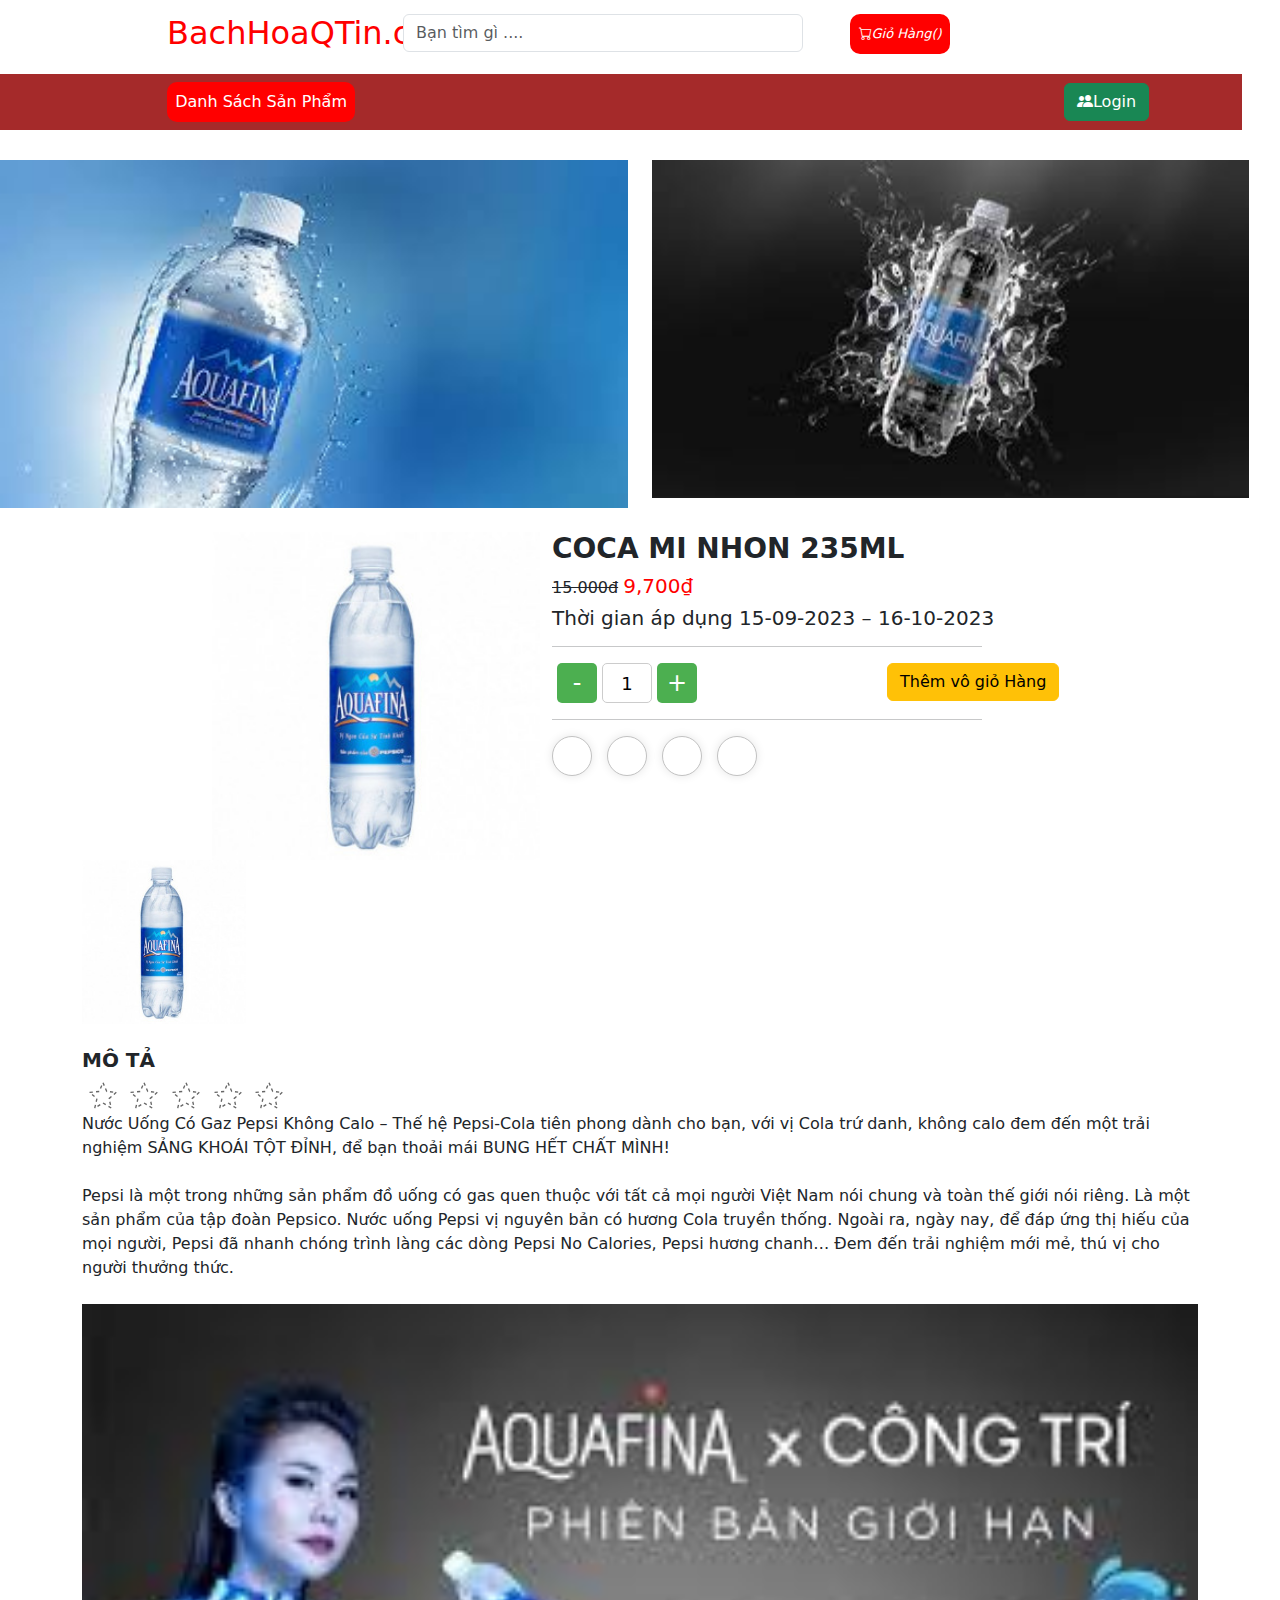
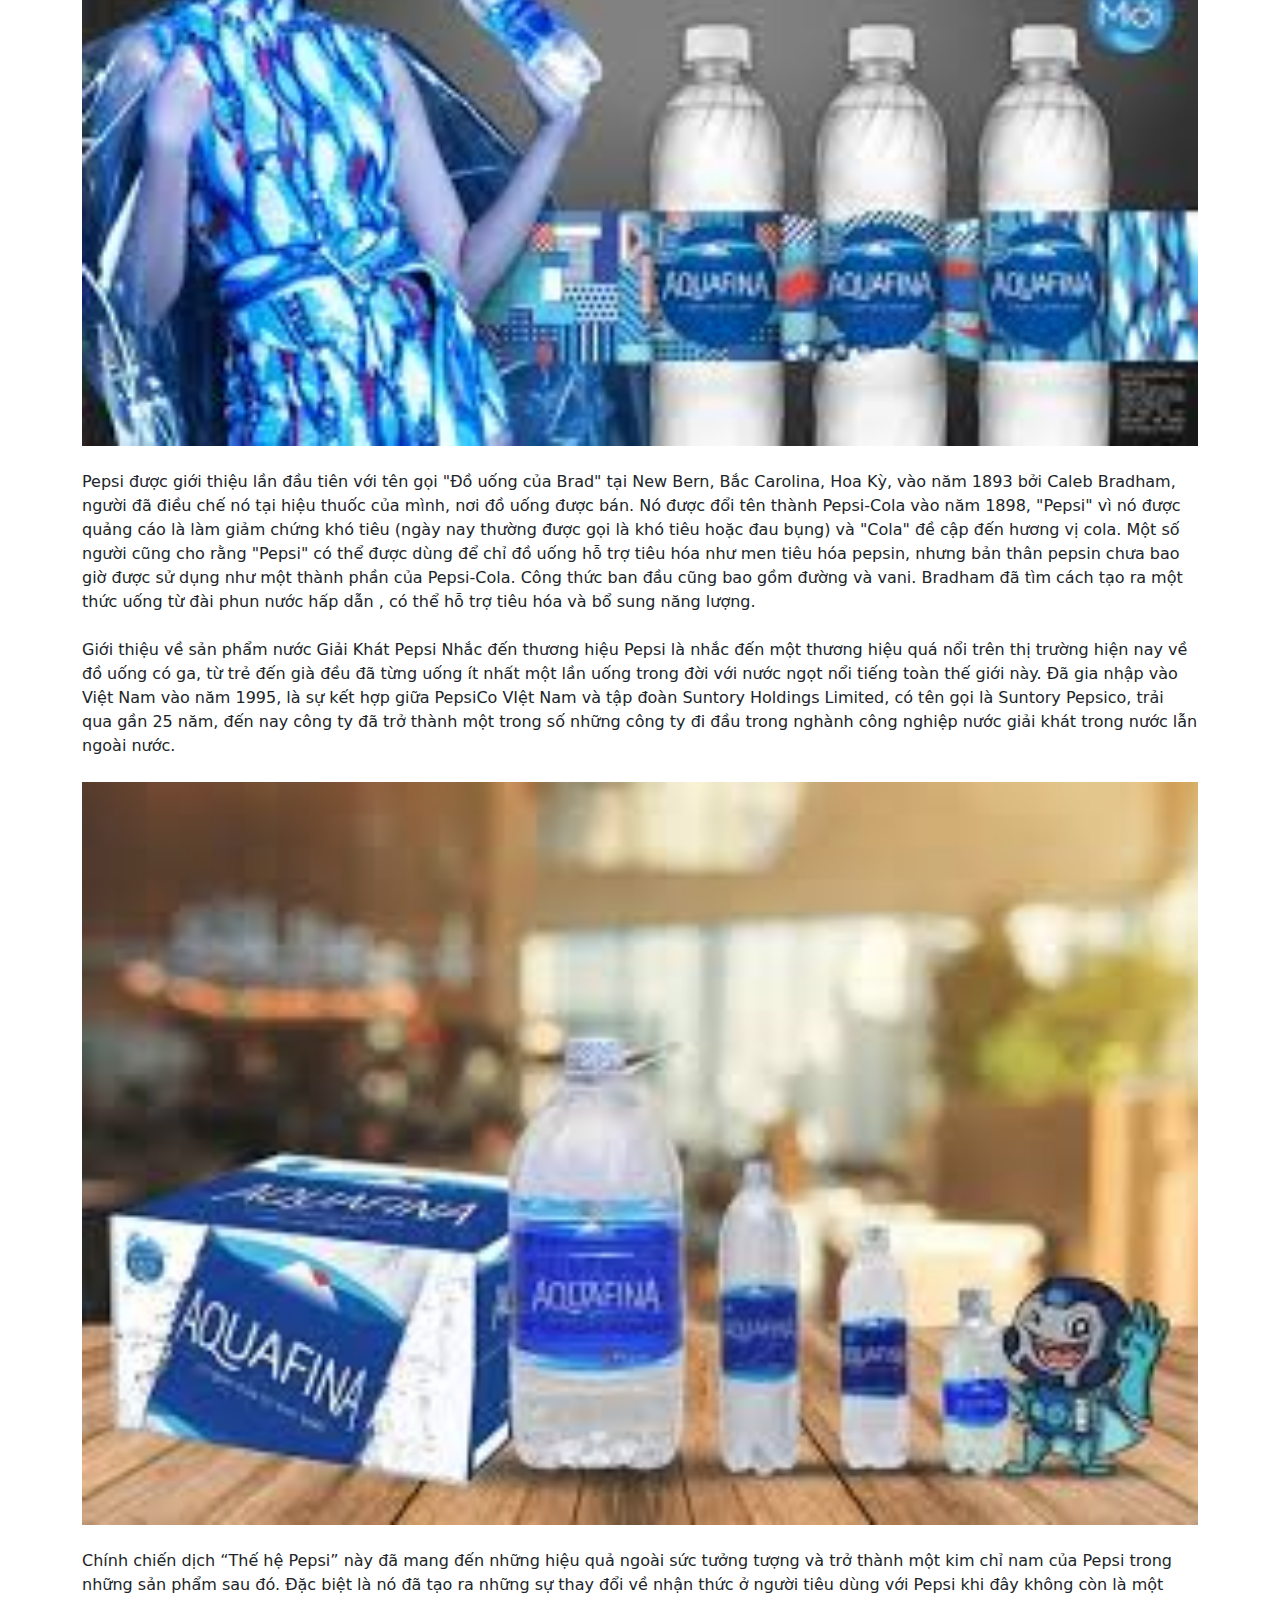
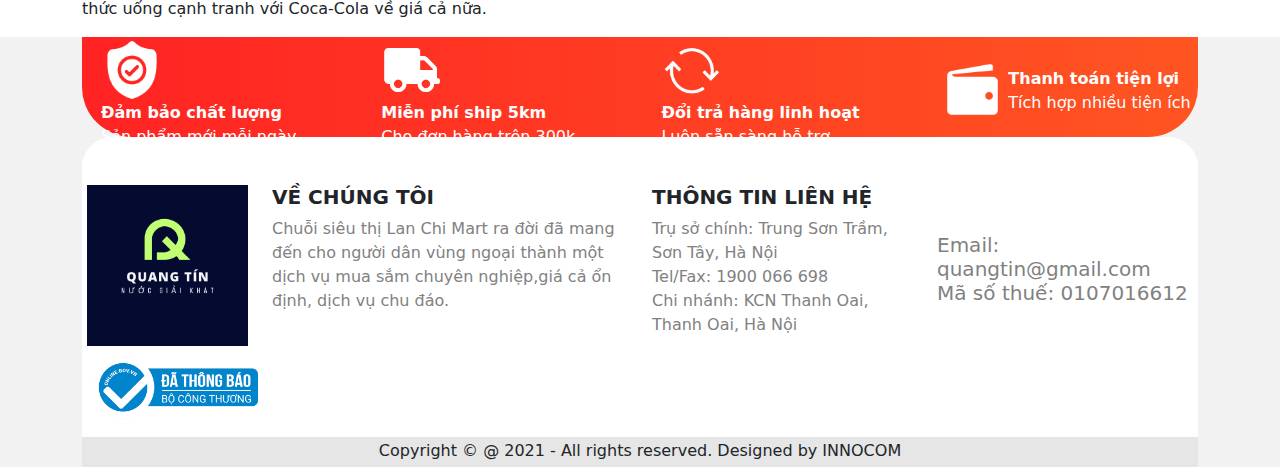
<file: trangaquafina.html>
<!DOCTYPE html>
<html lang="en">

<head>
    <meta charset="UTF-8">
    <meta name="viewport" content="width=device-width, initial-scale=1.0">
    <title>Document</title>
    <link rel="stylesheet" href="trangsp.css">
    <link rel="stylesheet" href="./bootstrap-5.3.3-dist/css/bootstrap.min.css">
    <script src="./bootstrap-5.3.3-dist/js/bootstrap.bundle.min.js"></script>
    <link rel="stylesheet" href="header.css">
    <link rel="stylesheet" href="content.css">
</head>

<body>
    <header>
        <div class="container-lg">
            <!--nav-top-->
            <nav class="" id="nav_top">
                <!--logo-->
                <a href="index.html" id="logo">
                    <h2>BachHoaQTin.com</h2>
                </a>
                <!--search-->
                <input type="text" class="form-control " id="searchInput" placeholder="Bạn tìm gì ....">
                <!--cart-->
                <button class="cart" data-toggle="modal" data-target="#cart">
                    <i class="bi bi-cart" aria-hidden="true">Giỏ Hàng(<span class="total-count"></span>)</i>
                </button>
            </nav>
        </div>
        <nav class="" id="nav_main">
            <div class="container-lg">
                <nav class="navbar navbar-expand-lg ">
                    <div class="container-fluid">
                        <div class="collapse navbar-collapse" id="navbarSupportedContent">
                            <ul class="navbar-nav me-auto mb-2 mb-lg-0">
                                <li class="nav-item dropdown">
                                    <a class="nav-link " href="#" role="button" data-bs-toggle="dropdown"
                                        aria-expanded="false">
                                        Danh Sách Sản Phẩm
                                    </a>
                                    <ul class="dropdown-menu">
                                        <li><a class="dropdown-item" href="index.html">Nước Giải Khát Có Ga</a></li>
                                        <li><a class="dropdown-item" href="index.html">Nước Giải Khát Không Có Ga</a></li>
                                        <li><a class="dropdown-item" href="index.html">Sữa Người Lớn</a></li>
                                    </ul>
                                </li>
                            </ul>
                            <form class="d-flex" role="search">
                                
                                <a class="btn btn-success" type="submit" href="login.html"><i class="bi bi-people-fill"></i>Login</a>
                              </form>
                        </div>
                    </div>
                </nav>
            </div>
        </nav>
    </header>
    <div class="divider"></div>
    <!-- pepsi background -->
    <div>
        <div class="row">
            <div class="col-lg-6">
                <img width="100%" src="img/aquafina1.jpg" alt="">
            </div>
            <div class="col-lg-6">
                <img width="95%" src="img/aquafina2.jpg" alt="">
            </div>
        </div>
    </div>

    <br>

    <!--(website body)-->
    <div class="container">
        <div class="row">
            <div class="col-lg-6">
                <img style="margin-left: 130px; width: 60%;" src="img/aquafina.jpg" alt="">
                <img width="30%" src="img/aquafina.jpg" alt="">
            </div>
            <div class="col-lg-6">
                <div style="margin-left: -100px;">
                    <h3 style="font-weight: 700;">

                        COCA MI NHON 235ML
                    </h3>
                    <del>15.000đ</del>
                    <h5 style="display: inline-block; color: red;">9,700₫</h5>
                    <h5>Thời gian áp dụng 15-09-2023 – 16-10-2023</h5>
                    <hr style="width: 430px;">
                    <div class="row">
                        <!-- phần tăng giảm sl -->
                        <div class="col-lg-6">
                            <div class="quantity-container">
                                <button class="quantity-button" id="decrement" onclick="changeQuantity(-1)">-</button>
                                <input type="text" class="quantity-input" id="quantity" value="1" readonly>
                                <button class="quantity-button" id="increment" onclick="changeQuantity(1)">+</button>
                            </div>
                        </div>
                        <div class="col-lg-6">
                            <!-- mua ngay -->
                            <div class="crad">
                                <button type="button" class="add-to-cart btn btn-warning" href="#"
                                    data-name="NƯỚC&nbsp;TINH&nbsp;KHIẾT&nbsp;AQUAFINA&nbsp;500ML" data-price="0.18">Thêm vô giỏ
                                    Hàng
                                </button>
                            </div>
                        </div>
                    </div>
                    <hr style="width: 430px;">
                    <!-- phần icon -->
                    <div class="icon-wrapper">
                        <a style="text-decoration: none;" href="">
                            <div class="icon-container icon-facebook">
                                <i class="fa-brands fa-square-facebook"></i>
                            </div>
                        </a>
                        <a style="text-decoration: none;" href="">
                            <div class="icon-container icon-twitter">
                                <i class="fa-brands fa-square-twitter"></i>
                            </div>
                        </a>
                        <a style="text-decoration: none;" href="">
                            <div class="icon-container icon-instagram">
                                <i class="fa-brands fa-square-instagram"></i>
                            </div>
                        </a>
                        <a style="text-decoration: none;" href="">
                            <div class="icon-container icon-envelope">
                                <i class="fa-solid fa-envelope"></i>
                            </div>
                        </a>
                    </div>
                </div>
            </div>
        </div>
        <br>

        <!-- mô tả -->
        <h5 style="font-weight: 700;">MÔ TẢ</h5>
        <!-- đánh giá -->
        <div class="rating-container">
            <div class="rating">
                <input type="radio" id="star-5" name="star-radio" value="5">
                <label for="star-5">
                    <svg xmlns="http://www.w3.org/2000/svg" viewBox="0 0 24 24">
                        <path pathLength="360"
                            d="M12,17.27L18.18,21L16.54,13.97L22,9.24L14.81,8.62L12,2L9.19,8.62L2,9.24L7.45,13.97L5.82,21L12,17.27Z">
                        </path>
                    </svg>
                </label>
                <input type="radio" id="star-4" name="star-radio" value="4">
                <label for="star-4">
                    <svg xmlns="http://www.w3.org/2000/svg" viewBox="0 0 24 24">
                        <path pathLength="360"
                            d="M12,17.27L18.18,21L16.54,13.97L22,9.24L14.81,8.62L12,2L9.19,8.62L2,9.24L7.45,13.97L5.82,21L12,17.27Z">
                        </path>
                    </svg>
                </label>
                <input type="radio" id="star-3" name="star-radio" value="3">
                <label for="star-3">
                    <svg xmlns="http://www.w3.org/2000/svg" viewBox="0 0 24 24">
                        <path pathLength="360"
                            d="M12,17.27L18.18,21L16.54,13.97L22,9.24L14.81,8.62L12,2L9.19,8.62L2,9.24L7.45,13.97L5.82,21L12,17.27Z">
                        </path>
                    </svg>
                </label>
                <input type="radio" id="star-2" name="star-radio" value="2">
                <label for="star-2">
                    <svg xmlns="http://www.w3.org/2000/svg" viewBox="0 0 24 24">
                        <path pathLength="360"
                            d="M12,17.27L18.18,21L16.54,13.97L22,9.24L14.81,8.62L12,2L9.19,8.62L2,9.24L7.45,13.97L5.82,21L12,17.27Z">
                        </path>
                    </svg>
                </label>
                <input type="radio" id="star-1" name="star-radio" value="1">
                <label for="star-1">
                    <svg xmlns="http://www.w3.org/2000/svg" viewBox="0 0 24 24">
                        <path pathLength="360"
                            d="M12,17.27L18.18,21L16.54,13.97L22,9.24L14.81,8.62L12,2L9.19,8.62L2,9.24L7.45,13.97L5.82,21L12,17.27Z">
                        </path>
                    </svg>
                </label>
            </div>
        </div>
        <p>
            Nước Uống Có Gaz Pepsi Không Calo – Thế hệ Pepsi-Cola tiên phong dành cho bạn, với vị Cola trứ danh, không
            calo đem đến một trải nghiệm SẢNG KHOÁI TỘT ĐỈNH, để bạn thoải mái BUNG HẾT CHẤT MÌNH! <br> <br>
            Pepsi là một trong những sản phẩm đồ uống có gas quen thuộc với tất cả mọi người Việt Nam nói chung và toàn
            thế giới nói riêng. Là một sản phẩm của tập đoàn Pepsico. Nước uống Pepsi vị nguyên bản có hương Cola truyền
            thống. Ngoài ra, ngày nay, để đáp ứng thị hiếu của mọi người, Pepsi đã nhanh chóng trình làng các dòng Pepsi
            No Calories, Pepsi hương chanh… Đem đến trải nghiệm mới mẻ, thú vị cho người thưởng thức.
            <br> <br>
            <img width="100%" src="img/bgaquafina1.jpg" alt="">
            <br> <br>
            Pepsi được giới thiệu lần đầu tiên với tên gọi "Đồ uống của Brad" tại New Bern, Bắc Carolina, Hoa Kỳ, vào
            năm 1893 bởi Caleb Bradham, người đã điều chế nó tại hiệu thuốc của mình, nơi đồ uống được bán. Nó được đổi
            tên thành Pepsi-Cola vào năm 1898, "Pepsi" vì nó được quảng cáo là làm giảm chứng khó tiêu (ngày nay thường
            được gọi là khó tiêu hoặc đau bụng) và "Cola" đề cập đến hương vị cola. Một số người cũng cho rằng "Pepsi"
            có thể được dùng để chỉ đồ uống hỗ trợ tiêu hóa như men tiêu hóa pepsin, nhưng bản thân pepsin chưa bao giờ
            được sử dụng như một thành phần của Pepsi-Cola. Công thức ban đầu cũng bao gồm đường và vani. Bradham đã tìm
            cách tạo ra một thức uống từ đài phun nước hấp dẫn , có thể hỗ trợ tiêu hóa và bổ sung năng lượng.
            <br> <br>
            Giới thiệu về sản phẩm nước Giải Khát Pepsi
            Nhắc đến thương hiệu Pepsi là nhắc đến một thương hiệu quá nổi trên thị trường hiện nay về đồ uống có ga, từ
            trẻ đến già đều đã từng uống ít nhất một lần uống trong đời với nước ngọt nổi tiếng toàn thế giới này. Đã
            gia nhập vào Việt Nam vào năm 1995, là sự kết hợp giữa PepsiCo VIệt Nam và tập đoàn Suntory Holdings
            Limited, có tên gọi là Suntory Pepsico, trải qua gần 25 năm, đến nay công ty đã trở thành một trong số những
            công ty đi đầu trong nghành công nghiệp nước giải khát trong nước lẫn ngoài nước.
            <br> <br>
            <img width="100%" src="img/bgaquafina2.jpg" alt="">
            <br> <br>
            Chính chiến dịch “Thế hệ Pepsi” này đã mang đến những hiệu quả ngoài sức tưởng tượng và trở thành một kim
            chỉ nam của Pepsi trong những sản phẩm sau đó. Đặc biệt là nó đã tạo ra những sự thay đổi về nhận thức ở
            người tiêu dùng với Pepsi khi đây không còn là một thức uống cạnh tranh với Coca-Cola về giá cả nữa.
        </p>
    </div>
    <div style="background-color: rgb(242, 242, 242); height: 100%; width: 100%;">
        <div class="container">
            <!-- phần kế cuối -->
            <div class="bgkc">
                <div class="row" style="margin-left: 7px;">
                    <div style="padding-top: 30px;" class="col-lg-3">
                        <img style="margin-top: -28px;" width="24%" src="img/htr1.png" alt="">
                        <p style=" color: white; display: inline-block;"> <span style="font-weight: 700;">Đảm bảo chất
                                lượng</span> <br>Sản phẩm mới mỗi ngày</p>
                    </div>

                    <div style="padding-top: 30px;" class="col-lg-3">
                        <img style="margin-top: -28px;" width="24%" src="img/htr2.png" alt="">
                        <p style=" color: white; display: inline-block;">
                            <span style="font-weight: 700;"> Miễn phí ship 5km </span><br>
                            Cho đơn hàng trên 300k
                        </p>
                    </div>

                    <div style="padding-top: 30px;" class="col-lg-3">
                        <img style="margin-top: -28px;" width="24%" src="img/htr3.png" alt="">
                        <p style=" color: white; display: inline-block;">
                            <span style="font-weight: 700;"> Đổi trả hàng linh hoạt</span> <br>
                            Luôn sẵn sàng hỗ trợ
                        </p>
                    </div>

                    <div style="padding-top: 30px;" class="col-lg-3">
                        <img style="margin-top: -28px;" width="24%" src="img/htr4.png" alt="">
                        <p style=" color: white; display: inline-block;"> <span style="font-weight: 700;">Thanh toán
                                tiện
                                lợi</span> <br>
                            Tích hợp nhiều tiện ích</p>
                    </div>
                </div>
            </div>
            <!-- footer -->
            <div
                style="background-color: white;width: 100%;height: 300px; border-top-left-radius: 30px; border-top-right-radius: 30px;">
                <br> <br>
                <div class="row">
                    <div class="col-lg-2">
                        <img style="padding-left: 5px;" width="100%" src="img/logoqt.png" alt="">
                        <br>
                        <img style="margin-left: 10px; margin-top: 10px;" width="100%" src="img/lgbct.png" alt="">
                    </div>
                    <div class="col-lg-4">
                        <h5 style="font-weight: 700;">VỀ CHÚNG TÔI</h5>
                        <p style="color: rgb(129, 129, 129);">Chuỗi siêu thị Lan Chi Mart ra đời đã mang đến cho người
                            dân vùng ngoại thành một dịch vụ mua
                            sắm chuyên nghiệp,giá cả ổn định, dịch vụ chu đáo.</p>
                    </div>
                    <div class="col-lg-3">
                        <h5 style="font-weight: 700;">THÔNG TIN LIÊN HỆ</h5>
                        <p style="color: rgb(129, 129, 129);">
                            Trụ sở chính: Trung Sơn Trầm, Sơn Tây, Hà Nội <br>
                            Tel/Fax: 1900 066 698 <br>
                            Chi nhánh: KCN Thanh Oai, Thanh Oai, Hà Nội
                        </p>
                    </div>
                    <div class="col-lg-3"> <br> <br>
                        <h5 style="color: rgb(129, 129, 129);">Email: quangtin@gmail.com <br>
                            Mã số thuế: 0107016612
                        </h5>
                    </div>
                </div>
            </div>

            <div style="background-color: rgb(230, 230, 230); width: 100%; height: 30px;">
                <p style="text-align: center; padding-top: 2px;">Copyright © @ 2021 - All rights reserved. Designed by
                    INNOCOM</p>
            </div>
        </div>
    </div>
    <!--modal-->
    <div class="modal fade" id="cart" tabindex="-1" role="dialog" aria-labelledby="exampleModalLabel"
        aria-hidden="true">
        <div class="modal-dialog modal-lg" role="document">
            <div class="modal-content">
                <div class="modal-header">
                    <button type="button" class="close" data-dismiss="modal" aria-label="Close">
                        <span aria-hidden="true">&times;</span>
                    </button>
                </div>
                <div class="modal-body">
                    <table class="show-cart table">

                    </table>
                    <div>Total price: $<span class="total-cart"></span></div>
                </div>
                <div class="modal-footer">
                    <button type="button" class="btn btn-secondary" data-dismiss="modal">Close</button>
                    <a type="button" class="btn btn-primary" href="pay.html">Order now</a>
                </div>
            </div>
        </div>
    </div>
    <script src="https://code.jquery.com/jquery-3.5.1.slim.min.js"
        integrity="sha384-DfXdz2htPH0lsSSs5nCTpuj/zy4C+OGpamoFVy38MVBnE+IbbVYUew+OrCXaRkfj" crossorigin="anonymous">
        </script>
    <script src="https://cdn.jsdelivr.net/npm/popper.js@1.16.0/dist/umd/popper.min.js"
        integrity="sha384-Q6E9RHvbIyZFJoft+2mJbHaEWldlvI9IOYy5n3zV9zzTtmI3UksdQRVvoxMfooAo" crossorigin="anonymous">
        </script>
    <script src="https://stackpath.bootstrapcdn.com/bootstrap/4.5.0/js/bootstrap.min.js"
        integrity="sha384-OgVRvuATP1z7JjHLkuOU7Xw704+h835Lr+6QL9UvYjZE3Ipu6Tp75j7Bh/kR0JKI" crossorigin="anonymous">
        </script>
    <link rel="stylesheet" href="https://cdn.jsdelivr.net/npm/bootstrap-icons@1.11.3/font/bootstrap-icons.min.css">
    <script src="cart.js"></script>
    <link rel="stylesheet" href="https://cdn.jsdelivr.net/npm/bootstrap-icons@1.11.3/font/bootstrap-icons.min.css">
    <script src="trangsp.js"></script>
</body>

</html>
</file>
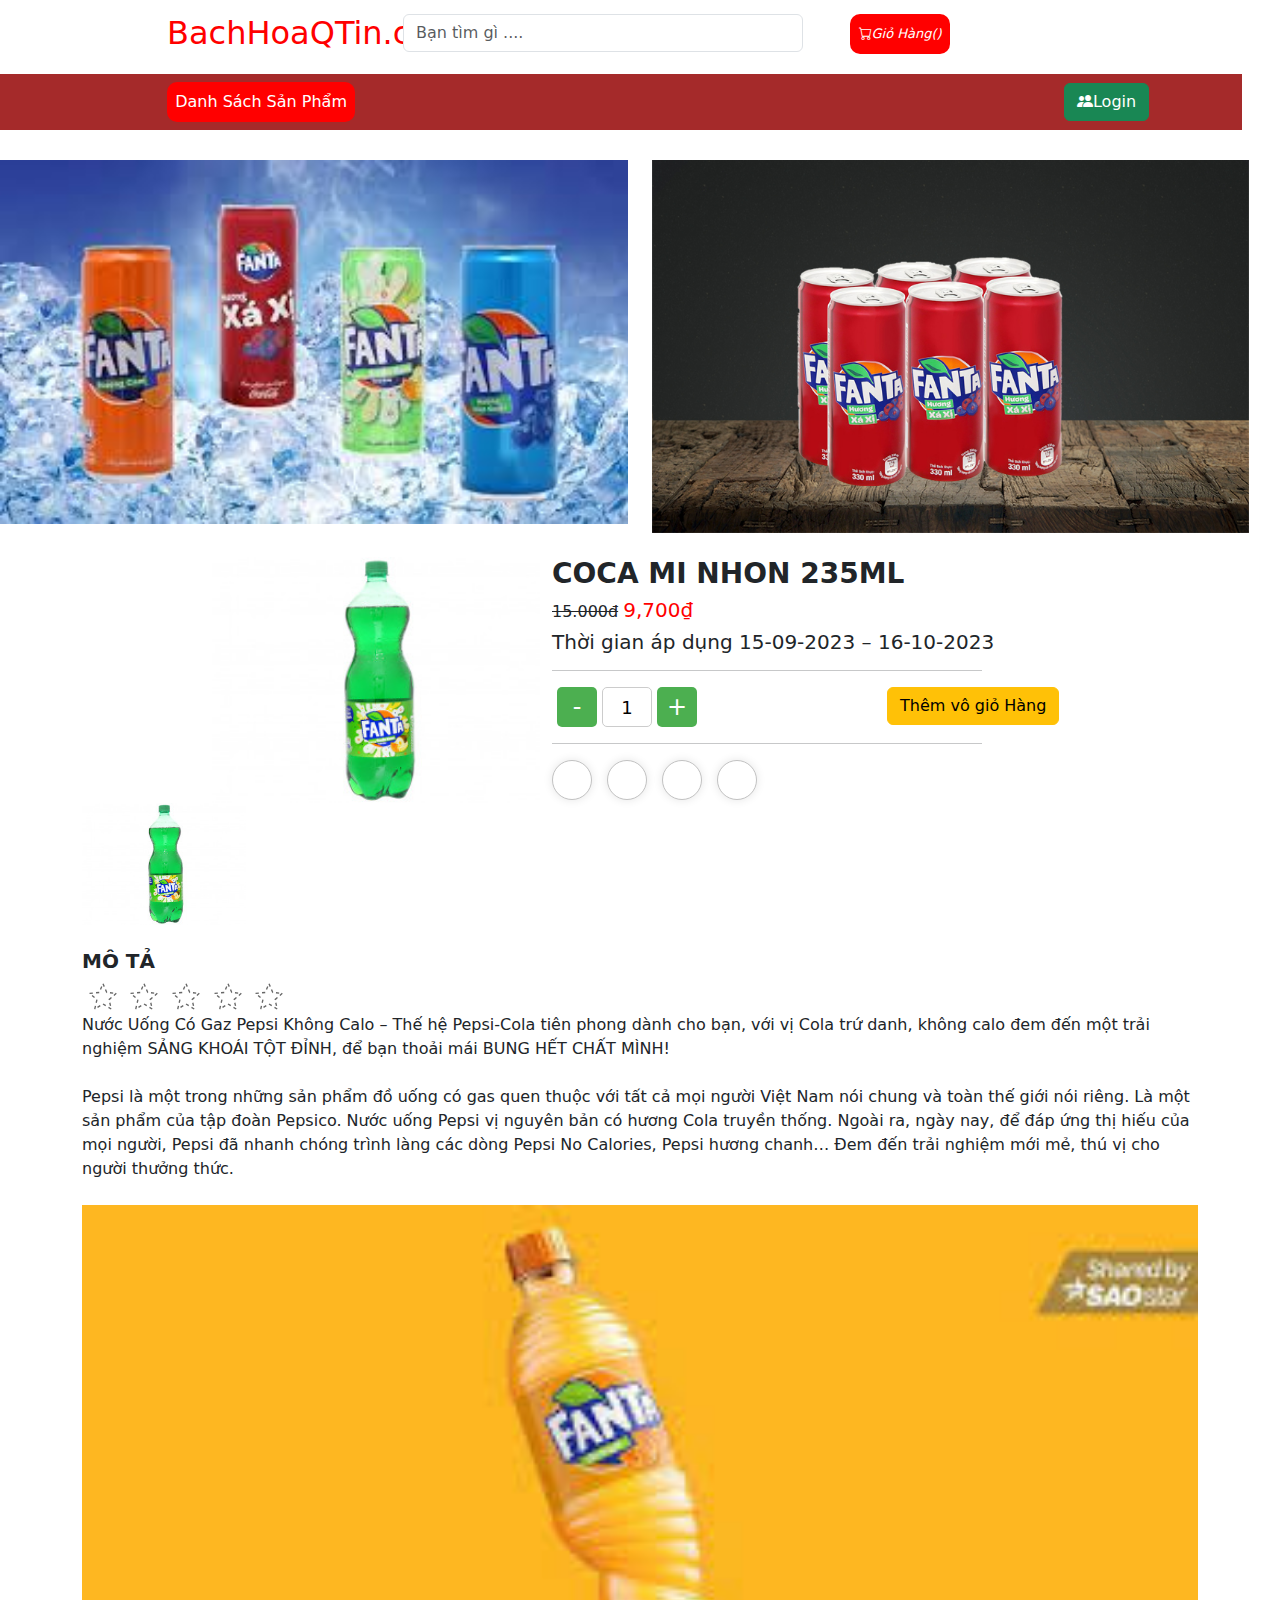
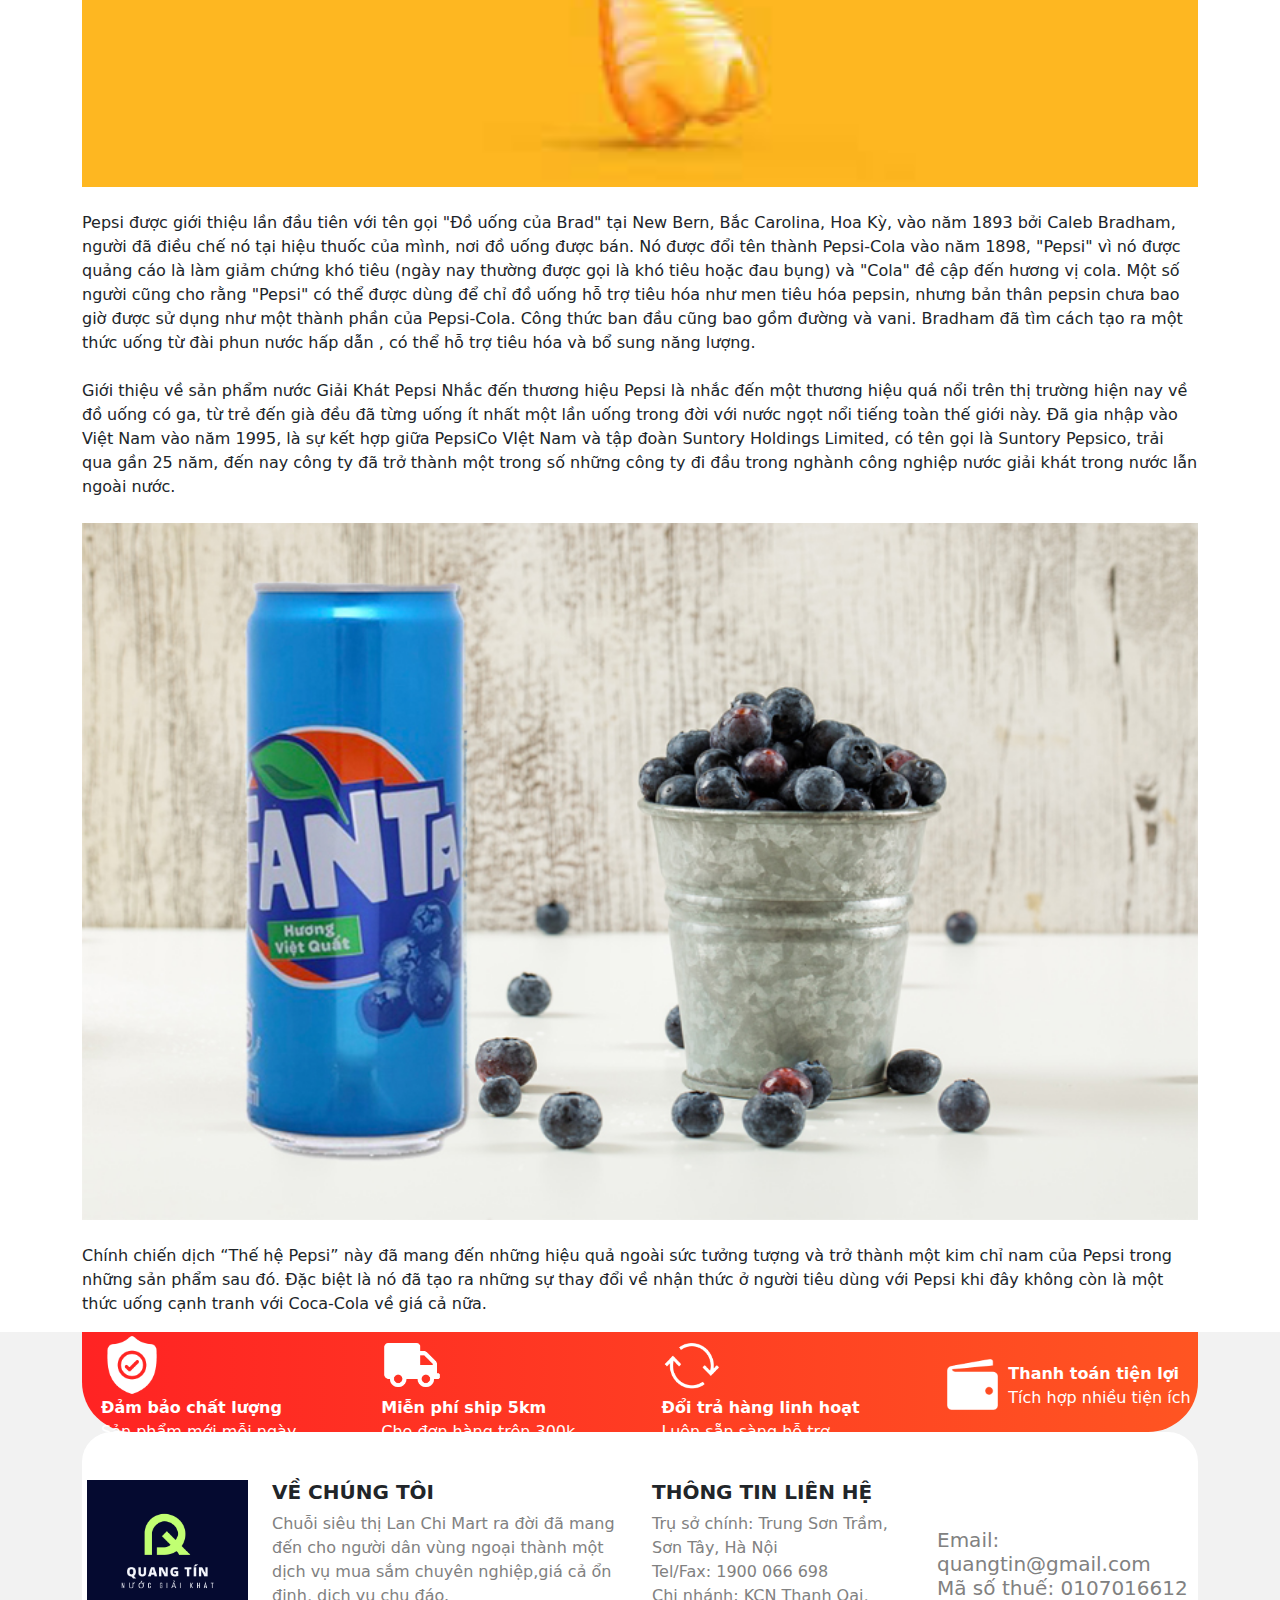
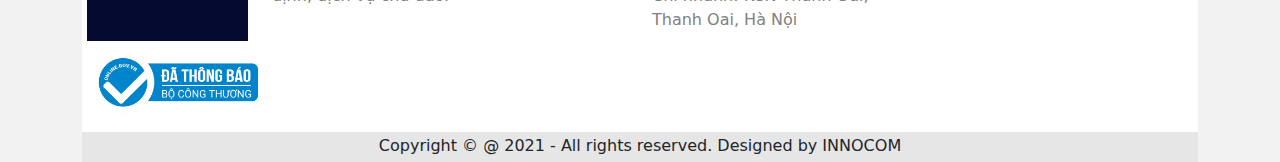
<file: trangfanta.html>
<!DOCTYPE html>
<html lang="en">

<head>
    <meta charset="UTF-8">
    <meta name="viewport" content="width=device-width, initial-scale=1.0">
    <title>Document</title>
    <link rel="stylesheet" href="trangsp.css">
    <link rel="stylesheet" href="./bootstrap-5.3.3-dist/css/bootstrap.min.css">
    <script src="./bootstrap-5.3.3-dist/js/bootstrap.bundle.min.js"></script>
    <link rel="stylesheet" href="header.css">
    <link rel="stylesheet" href="content.css">
</head>

<body>
    <header>
        <div class="container-lg">
            <!--nav-top-->
            <nav class="" id="nav_top">
                <!--logo-->
                <a href="index.html" id="logo">
                    <h2>BachHoaQTin.com</h2>
                </a>
                <!--search-->
                <input type="text" class="form-control " id="searchInput" placeholder="Bạn tìm gì ....">
                <!--cart-->
                <button class="cart" data-toggle="modal" data-target="#cart">
                    <i class="bi bi-cart" aria-hidden="true">Giỏ Hàng(<span class="total-count"></span>)</i>
                </button>
            </nav>
        </div>
        <nav class="" id="nav_main">
            <div class="container-lg">
                <nav class="navbar navbar-expand-lg ">
                    <div class="container-fluid">
                        <div class="collapse navbar-collapse" id="navbarSupportedContent">
                            <ul class="navbar-nav me-auto mb-2 mb-lg-0">
                                <li class="nav-item dropdown">
                                    <a class="nav-link " href="#" role="button" data-bs-toggle="dropdown"
                                        aria-expanded="false">
                                        Danh Sách Sản Phẩm
                                    </a>
                                    <ul class="dropdown-menu">
                                        <li><a class="dropdown-item" href="index.html">Nước Giải Khát Có Ga</a></li>
                                        <li><a class="dropdown-item" href="index.html">Nước Giải Khát Không Có Ga</a></li>
                                        <li><a class="dropdown-item" href="index.html">Sữa Người Lớn</a></li>
                                    </ul>
                                </li>
                            </ul>
                            <form class="d-flex" role="search">
                                
                                <a class="btn btn-success" type="submit" href="login.html"><i class="bi bi-people-fill"></i>Login</a>
                              </form>
                        </div>
                    </div>
                </nav>
            </div>
        </nav>
    </header>
    <div class="divider"></div>
    <!-- pepsi background -->
    <div>
        <div class="row">
            <div class="col-lg-6">
                <img width="100%" src="img/lgft1.jpg" alt="">
            </div>
            <div class="col-lg-6">
                <img width="95%" src="img/lgft4.jpg" alt="">
            </div>
        </div>
    </div>

    <br>

    <!--(website body)-->
    <div class="container">
        <div class="row">
            <div class="col-lg-6">
                <img style="margin-left: 130px; width: 60%;" src="img/fanta.jpg" alt="">
                <img width="30%" src="img/fanta.jpg" alt="">
            </div>
            <div class="col-lg-6">
                <div style="margin-left: -100px;">
                    <h3 style="font-weight: 700;">

                        COCA MI NHON 235ML
                    </h3>
                    <del>15.000đ</del>
                    <h5 style="display: inline-block; color: red;">9,700₫</h5>
                    <h5>Thời gian áp dụng 15-09-2023 – 16-10-2023</h5>
                    <hr style="width: 430px;">
                    <div class="row">
                        <!-- phần tăng giảm sl -->
                        <div class="col-lg-6">
                            <div class="quantity-container">
                                <button class="quantity-button" id="decrement" onclick="changeQuantity(-1)">-</button>
                                <input type="text" class="quantity-input" id="quantity" value="1" readonly>
                                <button class="quantity-button" id="increment" onclick="changeQuantity(1)">+</button>
                            </div>
                        </div>
                        <div class="col-lg-6">
                            <!-- mua ngay -->
                            <div class="crad">
                                <button type="button" class="add-to-cart btn btn-warning" href="#"
                                    data-name="NƯỚC&nbsp;NGỌT&nbsp;FANTA&nbsp;CAM&nbsp;1.5L" data-price="0.73">Thêm vô giỏ
                                    Hàng
                                </button>
                            </div>
                        </div>
                    </div>
                    <hr style="width: 430px;">
                    <!-- phần icon -->
                    <div class="icon-wrapper">
                        <a style="text-decoration: none;" href="">
                            <div class="icon-container icon-facebook">
                                <i class="fa-brands fa-square-facebook"></i>
                            </div>
                        </a>
                        <a style="text-decoration: none;" href="">
                            <div class="icon-container icon-twitter">
                                <i class="fa-brands fa-square-twitter"></i>
                            </div>
                        </a>
                        <a style="text-decoration: none;" href="">
                            <div class="icon-container icon-instagram">
                                <i class="fa-brands fa-square-instagram"></i>
                            </div>
                        </a>
                        <a style="text-decoration: none;" href="">
                            <div class="icon-container icon-envelope">
                                <i class="fa-solid fa-envelope"></i>
                            </div>
                        </a>
                    </div>
                </div>
            </div>
        </div>
        <br>

        <!-- mô tả -->
        <h5 style="font-weight: 700;">MÔ TẢ</h5>
        <!-- đánh giá -->
        <div class="rating-container">
            <div class="rating">
                <input type="radio" id="star-5" name="star-radio" value="5">
                <label for="star-5">
                    <svg xmlns="http://www.w3.org/2000/svg" viewBox="0 0 24 24">
                        <path pathLength="360"
                            d="M12,17.27L18.18,21L16.54,13.97L22,9.24L14.81,8.62L12,2L9.19,8.62L2,9.24L7.45,13.97L5.82,21L12,17.27Z">
                        </path>
                    </svg>
                </label>
                <input type="radio" id="star-4" name="star-radio" value="4">
                <label for="star-4">
                    <svg xmlns="http://www.w3.org/2000/svg" viewBox="0 0 24 24">
                        <path pathLength="360"
                            d="M12,17.27L18.18,21L16.54,13.97L22,9.24L14.81,8.62L12,2L9.19,8.62L2,9.24L7.45,13.97L5.82,21L12,17.27Z">
                        </path>
                    </svg>
                </label>
                <input type="radio" id="star-3" name="star-radio" value="3">
                <label for="star-3">
                    <svg xmlns="http://www.w3.org/2000/svg" viewBox="0 0 24 24">
                        <path pathLength="360"
                            d="M12,17.27L18.18,21L16.54,13.97L22,9.24L14.81,8.62L12,2L9.19,8.62L2,9.24L7.45,13.97L5.82,21L12,17.27Z">
                        </path>
                    </svg>
                </label>
                <input type="radio" id="star-2" name="star-radio" value="2">
                <label for="star-2">
                    <svg xmlns="http://www.w3.org/2000/svg" viewBox="0 0 24 24">
                        <path pathLength="360"
                            d="M12,17.27L18.18,21L16.54,13.97L22,9.24L14.81,8.62L12,2L9.19,8.62L2,9.24L7.45,13.97L5.82,21L12,17.27Z">
                        </path>
                    </svg>
                </label>
                <input type="radio" id="star-1" name="star-radio" value="1">
                <label for="star-1">
                    <svg xmlns="http://www.w3.org/2000/svg" viewBox="0 0 24 24">
                        <path pathLength="360"
                            d="M12,17.27L18.18,21L16.54,13.97L22,9.24L14.81,8.62L12,2L9.19,8.62L2,9.24L7.45,13.97L5.82,21L12,17.27Z">
                        </path>
                    </svg>
                </label>
            </div>
        </div>
        <p>
            Nước Uống Có Gaz Pepsi Không Calo – Thế hệ Pepsi-Cola tiên phong dành cho bạn, với vị Cola trứ danh, không
            calo đem đến một trải nghiệm SẢNG KHOÁI TỘT ĐỈNH, để bạn thoải mái BUNG HẾT CHẤT MÌNH! <br> <br>
            Pepsi là một trong những sản phẩm đồ uống có gas quen thuộc với tất cả mọi người Việt Nam nói chung và toàn
            thế giới nói riêng. Là một sản phẩm của tập đoàn Pepsico. Nước uống Pepsi vị nguyên bản có hương Cola truyền
            thống. Ngoài ra, ngày nay, để đáp ứng thị hiếu của mọi người, Pepsi đã nhanh chóng trình làng các dòng Pepsi
            No Calories, Pepsi hương chanh… Đem đến trải nghiệm mới mẻ, thú vị cho người thưởng thức.
            <br> <br>
            <img width="100%" src="img/bgft3.jpg" alt="">
            <br> <br>
            Pepsi được giới thiệu lần đầu tiên với tên gọi "Đồ uống của Brad" tại New Bern, Bắc Carolina, Hoa Kỳ, vào
            năm 1893 bởi Caleb Bradham, người đã điều chế nó tại hiệu thuốc của mình, nơi đồ uống được bán. Nó được đổi
            tên thành Pepsi-Cola vào năm 1898, "Pepsi" vì nó được quảng cáo là làm giảm chứng khó tiêu (ngày nay thường
            được gọi là khó tiêu hoặc đau bụng) và "Cola" đề cập đến hương vị cola. Một số người cũng cho rằng "Pepsi"
            có thể được dùng để chỉ đồ uống hỗ trợ tiêu hóa như men tiêu hóa pepsin, nhưng bản thân pepsin chưa bao giờ
            được sử dụng như một thành phần của Pepsi-Cola. Công thức ban đầu cũng bao gồm đường và vani. Bradham đã tìm
            cách tạo ra một thức uống từ đài phun nước hấp dẫn , có thể hỗ trợ tiêu hóa và bổ sung năng lượng.
            <br> <br>
            Giới thiệu về sản phẩm nước Giải Khát Pepsi
            Nhắc đến thương hiệu Pepsi là nhắc đến một thương hiệu quá nổi trên thị trường hiện nay về đồ uống có ga, từ
            trẻ đến già đều đã từng uống ít nhất một lần uống trong đời với nước ngọt nổi tiếng toàn thế giới này. Đã
            gia nhập vào Việt Nam vào năm 1995, là sự kết hợp giữa PepsiCo VIệt Nam và tập đoàn Suntory Holdings
            Limited, có tên gọi là Suntory Pepsico, trải qua gần 25 năm, đến nay công ty đã trở thành một trong số những
            công ty đi đầu trong nghành công nghiệp nước giải khát trong nước lẫn ngoài nước.
            <br> <br>
            <img width="100%" src="img/bgft4.jpg" alt="">
            <br> <br>
            Chính chiến dịch “Thế hệ Pepsi” này đã mang đến những hiệu quả ngoài sức tưởng tượng và trở thành một kim
            chỉ nam của Pepsi trong những sản phẩm sau đó. Đặc biệt là nó đã tạo ra những sự thay đổi về nhận thức ở
            người tiêu dùng với Pepsi khi đây không còn là một thức uống cạnh tranh với Coca-Cola về giá cả nữa.
        </p>
    </div>
    <div style="background-color: rgb(242, 242, 242); height: 100%; width: 100%;">
        <div class="container">
            <!-- phần kế cuối -->
            <div class="bgkc">
                <div class="row" style="margin-left: 7px;">
                    <div style="padding-top: 30px;" class="col-lg-3">
                        <img style="margin-top: -28px;" width="24%" src="img/htr1.png" alt="">
                        <p style=" color: white; display: inline-block;"> <span style="font-weight: 700;">Đảm bảo chất
                                lượng</span> <br>Sản phẩm mới mỗi ngày</p>
                    </div>

                    <div style="padding-top: 30px;" class="col-lg-3">
                        <img style="margin-top: -28px;" width="24%" src="img/htr2.png" alt="">
                        <p style=" color: white; display: inline-block;">
                            <span style="font-weight: 700;"> Miễn phí ship 5km </span><br>
                            Cho đơn hàng trên 300k
                        </p>
                    </div>

                    <div style="padding-top: 30px;" class="col-lg-3">
                        <img style="margin-top: -28px;" width="24%" src="img/htr3.png" alt="">
                        <p style=" color: white; display: inline-block;">
                            <span style="font-weight: 700;"> Đổi trả hàng linh hoạt</span> <br>
                            Luôn sẵn sàng hỗ trợ
                        </p>
                    </div>

                    <div style="padding-top: 30px;" class="col-lg-3">
                        <img style="margin-top: -28px;" width="24%" src="img/htr4.png" alt="">
                        <p style=" color: white; display: inline-block;"> <span style="font-weight: 700;">Thanh toán
                                tiện
                                lợi</span> <br>
                            Tích hợp nhiều tiện ích</p>
                    </div>
                </div>
            </div>
            <!-- footer -->
            <div
                style="background-color: white;width: 100%;height: 300px; border-top-left-radius: 30px; border-top-right-radius: 30px;">
                <br> <br>
                <div class="row">
                    <div class="col-lg-2">
                        <img style="padding-left: 5px;" width="100%" src="img/logoqt.png" alt="">
                        <br>
                        <img style="margin-left: 10px; margin-top: 10px;" width="100%" src="img/lgbct.png" alt="">
                    </div>
                    <div class="col-lg-4">
                        <h5 style="font-weight: 700;">VỀ CHÚNG TÔI</h5>
                        <p style="color: rgb(129, 129, 129);">Chuỗi siêu thị Lan Chi Mart ra đời đã mang đến cho người
                            dân vùng ngoại thành một dịch vụ mua
                            sắm chuyên nghiệp,giá cả ổn định, dịch vụ chu đáo.</p>
                    </div>
                    <div class="col-lg-3">
                        <h5 style="font-weight: 700;">THÔNG TIN LIÊN HỆ</h5>
                        <p style="color: rgb(129, 129, 129);">
                            Trụ sở chính: Trung Sơn Trầm, Sơn Tây, Hà Nội <br>
                            Tel/Fax: 1900 066 698 <br>
                            Chi nhánh: KCN Thanh Oai, Thanh Oai, Hà Nội
                        </p>
                    </div>
                    <div class="col-lg-3"> <br> <br>
                        <h5 style="color: rgb(129, 129, 129);">Email: quangtin@gmail.com <br>
                            Mã số thuế: 0107016612
                        </h5>
                    </div>
                </div>
            </div>

            <div style="background-color: rgb(230, 230, 230); width: 100%; height: 30px;">
                <p style="text-align: center; padding-top: 2px;">Copyright © @ 2021 - All rights reserved. Designed by
                    INNOCOM</p>
            </div>
        </div>
    </div>
    <!--modal-->
    <div class="modal fade" id="cart" tabindex="-1" role="dialog" aria-labelledby="exampleModalLabel"
        aria-hidden="true">
        <div class="modal-dialog modal-lg" role="document">
            <div class="modal-content">
                <div class="modal-header">
                    <button type="button" class="close" data-dismiss="modal" aria-label="Close">
                        <span aria-hidden="true">&times;</span>
                    </button>
                </div>
                <div class="modal-body">
                    <table class="show-cart table">

                    </table>
                    <div>Total price: $<span class="total-cart"></span></div>
                </div>
                <div class="modal-footer">
                    <button type="button" class="btn btn-secondary" data-dismiss="modal">Close</button>
                    <a type="button" class="btn btn-primary" href="pay.html">Order now</a>
                </div>
            </div>
        </div>
    </div>
    <script src="https://code.jquery.com/jquery-3.5.1.slim.min.js"
        integrity="sha384-DfXdz2htPH0lsSSs5nCTpuj/zy4C+OGpamoFVy38MVBnE+IbbVYUew+OrCXaRkfj" crossorigin="anonymous">
        </script>
    <script src="https://cdn.jsdelivr.net/npm/popper.js@1.16.0/dist/umd/popper.min.js"
        integrity="sha384-Q6E9RHvbIyZFJoft+2mJbHaEWldlvI9IOYy5n3zV9zzTtmI3UksdQRVvoxMfooAo" crossorigin="anonymous">
        </script>
    <script src="https://stackpath.bootstrapcdn.com/bootstrap/4.5.0/js/bootstrap.min.js"
        integrity="sha384-OgVRvuATP1z7JjHLkuOU7Xw704+h835Lr+6QL9UvYjZE3Ipu6Tp75j7Bh/kR0JKI" crossorigin="anonymous">
        </script>
    <link rel="stylesheet" href="https://cdn.jsdelivr.net/npm/bootstrap-icons@1.11.3/font/bootstrap-icons.min.css">
    <script src="cart.js"></script>
    <link rel="stylesheet" href="https://cdn.jsdelivr.net/npm/bootstrap-icons@1.11.3/font/bootstrap-icons.min.css">
    <script src="trangsp.js"></script>
</body>

</html>
</file>
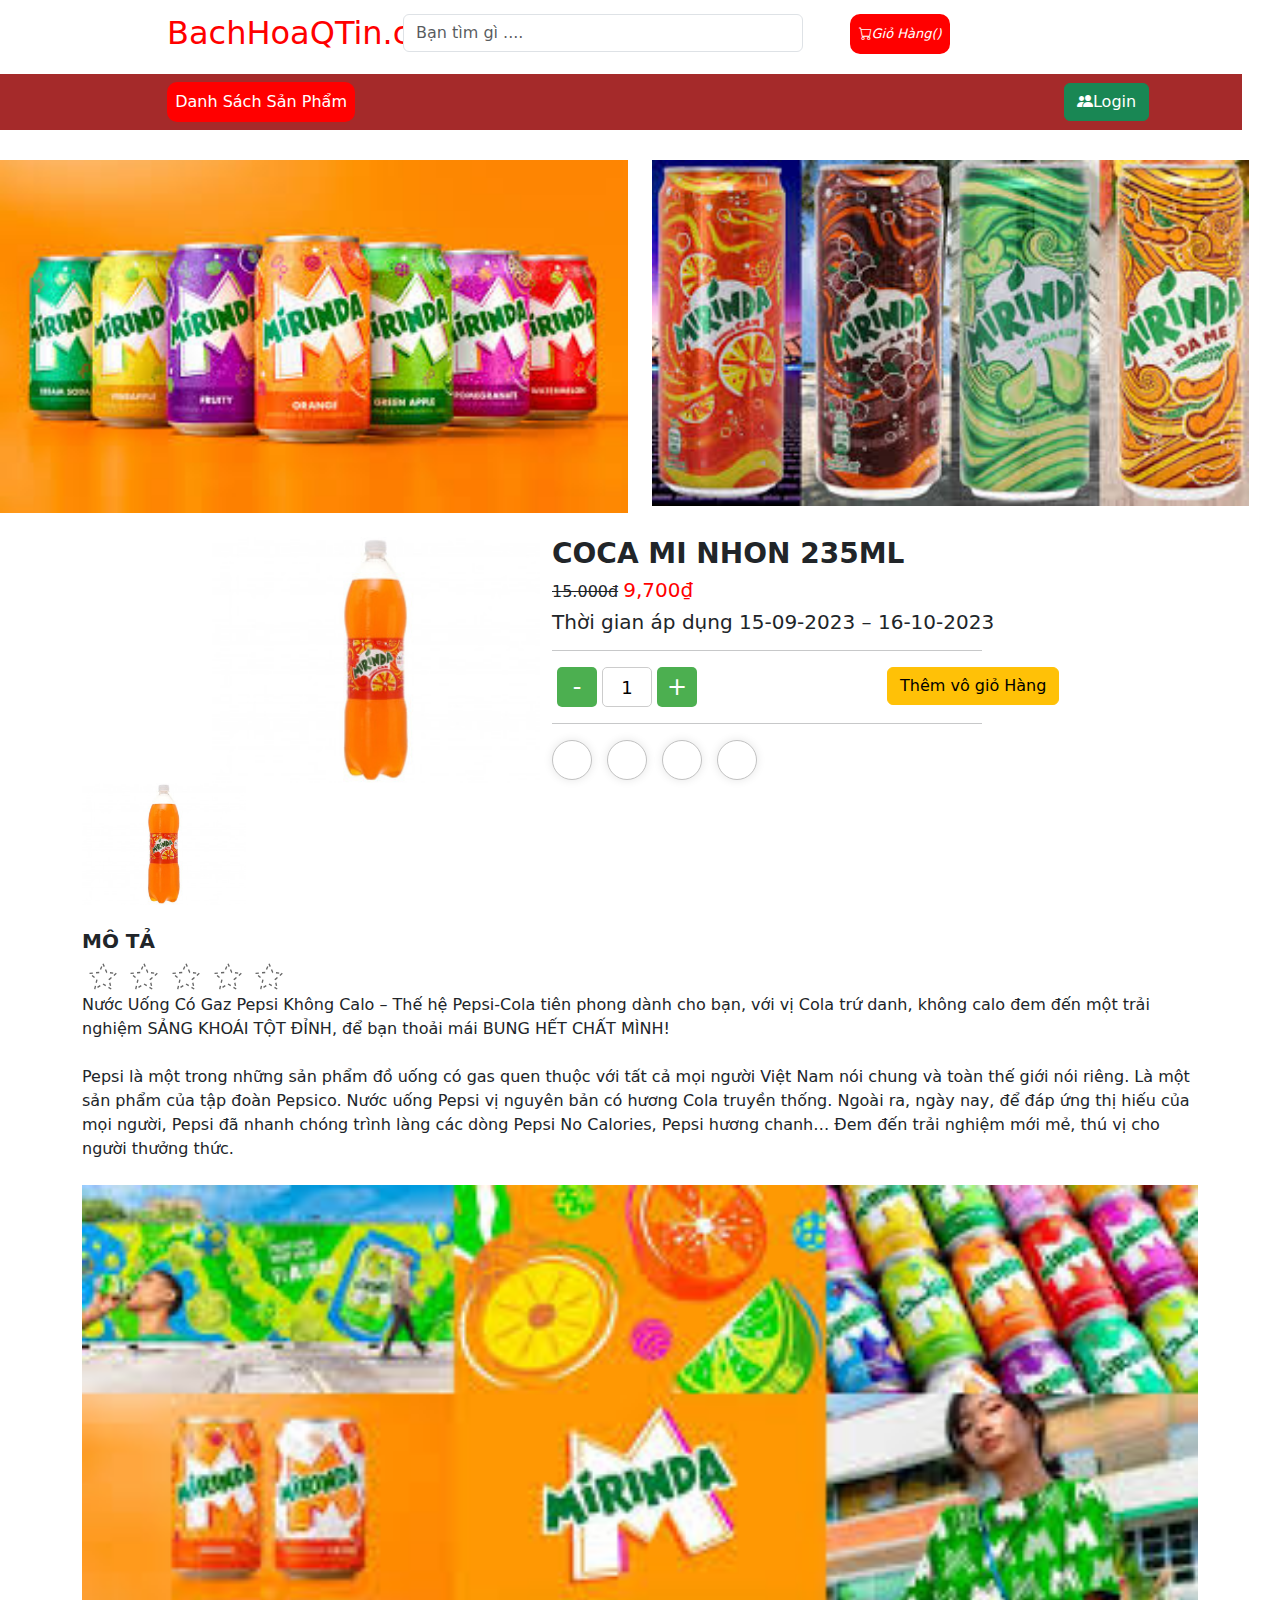
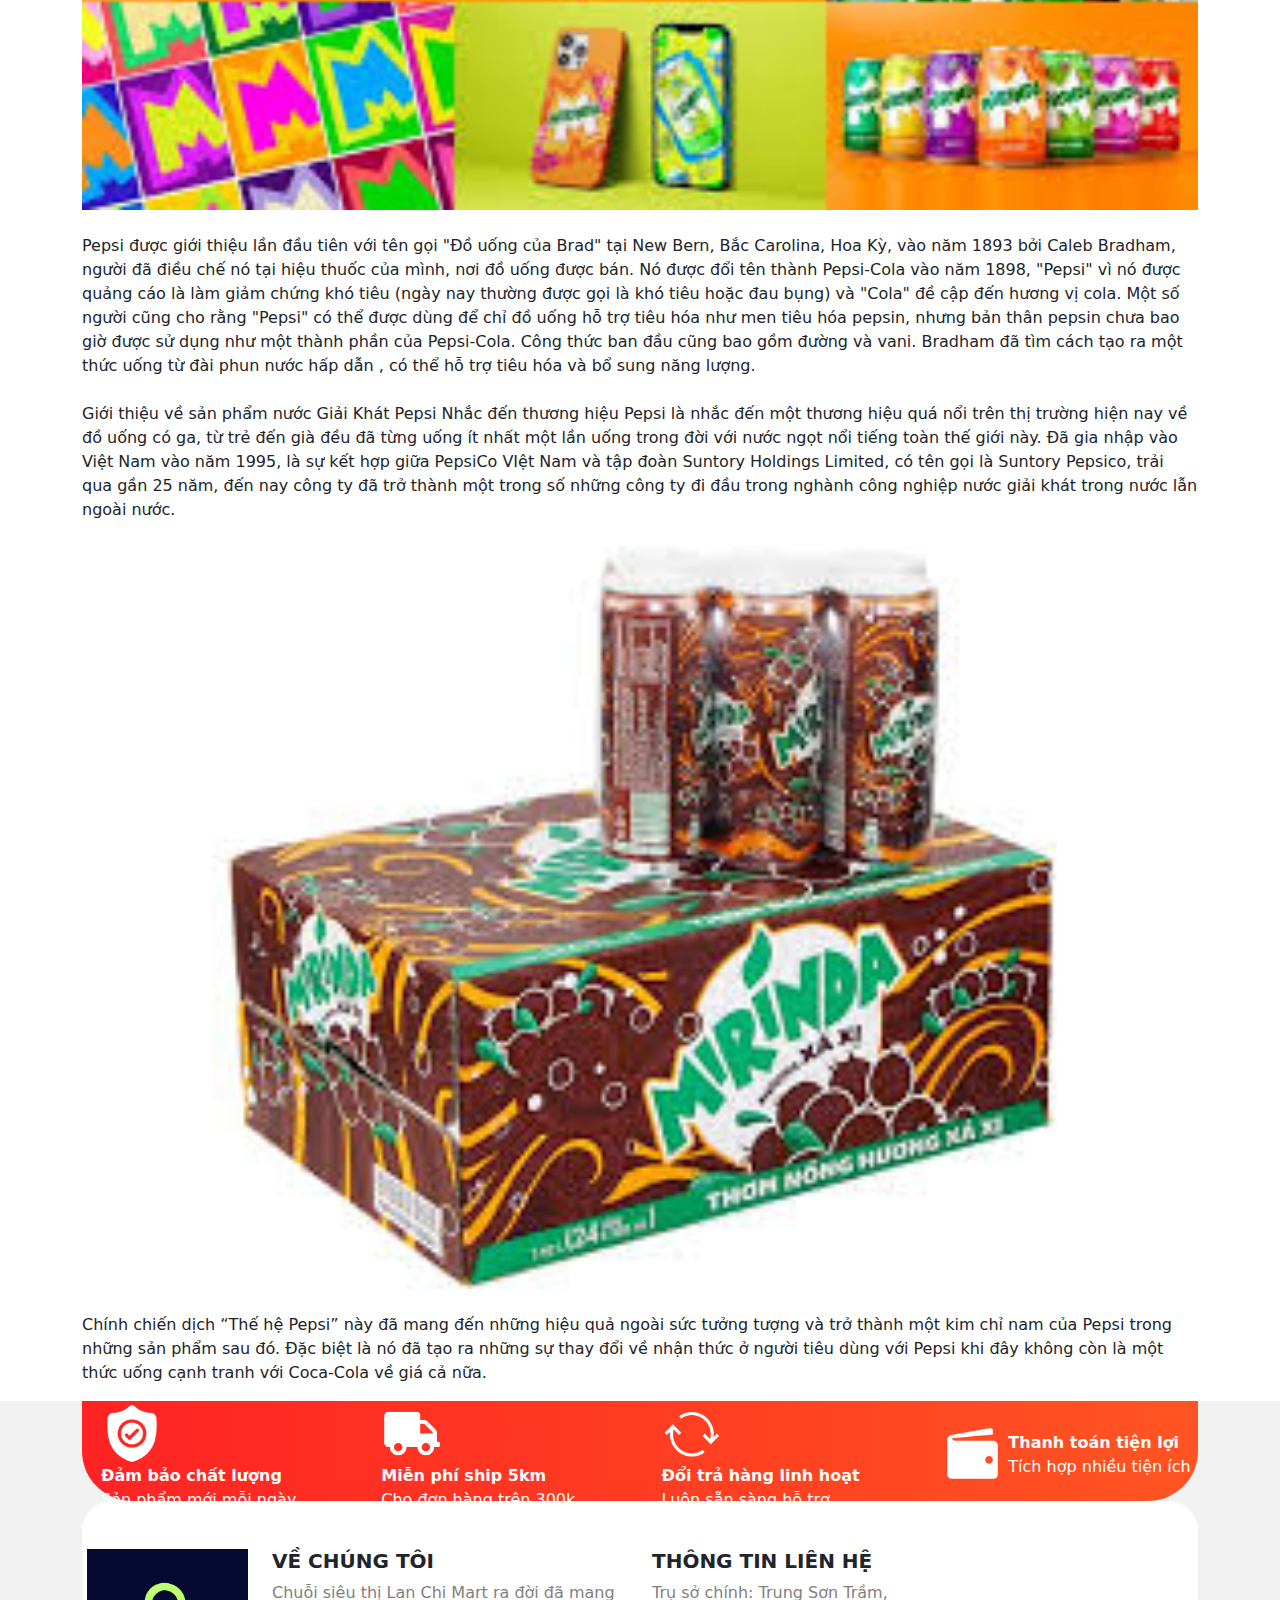
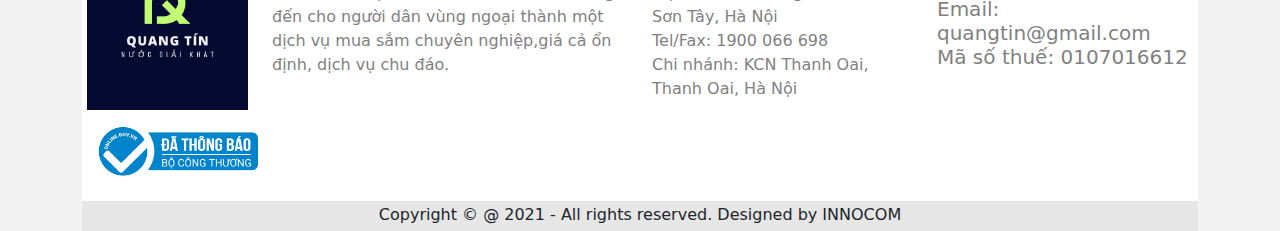
<file: trangmirinda.html>
<!DOCTYPE html>
<html lang="en">

<head>
    <meta charset="UTF-8">
    <meta name="viewport" content="width=device-width, initial-scale=1.0">
    <title>Document</title>
    <link rel="stylesheet" href="trangsp.css">
    <link rel="stylesheet" href="./bootstrap-5.3.3-dist/css/bootstrap.min.css">
    <script src="./bootstrap-5.3.3-dist/js/bootstrap.bundle.min.js"></script>
    <link rel="stylesheet" href="header.css">
    <link rel="stylesheet" href="content.css">
</head>

<body>
    <header>
        <div class="container-lg">
            <!--nav-top-->
            <nav class="" id="nav_top">
                <!--logo-->
                <a href="index.html" id="logo">
                    <h2>BachHoaQTin.com</h2>
                </a>
                <!--search-->
                <input type="text" class="form-control " id="searchInput" placeholder="Bạn tìm gì ....">
                <!--cart-->
                <button class="cart" data-toggle="modal" data-target="#cart">
                    <i class="bi bi-cart" aria-hidden="true">Giỏ Hàng(<span class="total-count"></span>)</i>
                </button>
            </nav>
        </div>
        <nav class="" id="nav_main">
            <div class="container-lg">
                <nav class="navbar navbar-expand-lg ">
                    <div class="container-fluid">
                        <div class="collapse navbar-collapse" id="navbarSupportedContent">
                            <ul class="navbar-nav me-auto mb-2 mb-lg-0">
                                <li class="nav-item dropdown">
                                    <a class="nav-link " href="#" role="button" data-bs-toggle="dropdown"
                                        aria-expanded="false">
                                        Danh Sách Sản Phẩm
                                    </a>
                                    <ul class="dropdown-menu">
                                        <li><a class="dropdown-item" href="index.html">Nước Giải Khát Có Ga</a></li>
                                        <li><a class="dropdown-item" href="index.html">Nước Giải Khát Không Có Ga</a></li>
                                        <li><a class="dropdown-item" href="index.html">Sữa Người Lớn</a></li>
                                    </ul>
                                </li>
                            </ul>
                            <form class="d-flex" role="search">
                                
                                <a class="btn btn-success" type="submit" href="login.html"><i class="bi bi-people-fill"></i>Login</a>
                              </form>
                        </div>
                    </div>
                </nav>
            </div>
        </nav>
    </header>
    <div class="divider"></div>
    <!-- pepsi background -->
    <div>
        <div class="row">
            <div class="col-lg-6">
                <img width="100%" src="img/lgmrd1.jpg" alt="">
            </div>
            <div class="col-lg-6">
                <img width="95%" src="img/lgmrd2.jpg" alt="">
            </div>
        </div>
    </div>

    <br>

    <!--(website body)-->
    <div class="container">
        <div class="row">
            <div class="col-lg-6">
                <img style="margin-left: 130px; width: 60%;" src="img/mirinda.jpg" alt="">
                <img width="30%" src="img/mirinda.jpg" alt="">
            </div>
            <div class="col-lg-6">
                <div style="margin-left: -100px;">
                    <h3 style="font-weight: 700;">

                        COCA MI NHON 235ML
                    </h3>
                    <del>15.000đ</del>
                    <h5 style="display: inline-block; color: red;">9,700₫</h5>
                    <h5>Thời gian áp dụng 15-09-2023 – 16-10-2023</h5>
                    <hr style="width: 430px;">
                    <div class="row">
                        <!-- phần tăng giảm sl -->
                        <div class="col-lg-6">
                            <div class="quantity-container">
                                <button class="quantity-button" id="decrement" onclick="changeQuantity(-1)">-</button>
                                <input type="text" class="quantity-input" id="quantity" value="1" readonly>
                                <button class="quantity-button" id="increment" onclick="changeQuantity(1)">+</button>
                            </div>
                        </div>
                        <div class="col-lg-6">
                            <!-- mua ngay -->
                            <div class="crad">
                                <button type="button" class="add-to-cart btn btn-warning" href="#"
                                    data-name="NƯỚC&nbsp;NGỌT&nbsp;MIRINDA&nbsp;CAM&nbsp;1.5L" data-price="0.77">Thêm vô giỏ
                                    Hàng
                                </button>
                            </div>
                        </div>
                    </div>
                    <hr style="width: 430px;">
                    <!-- phần icon -->
                    <div class="icon-wrapper">
                        <a style="text-decoration: none;" href="">
                            <div class="icon-container icon-facebook">
                                <i class="fa-brands fa-square-facebook"></i>
                            </div>
                        </a>
                        <a style="text-decoration: none;" href="">
                            <div class="icon-container icon-twitter">
                                <i class="fa-brands fa-square-twitter"></i>
                            </div>
                        </a>
                        <a style="text-decoration: none;" href="">
                            <div class="icon-container icon-instagram">
                                <i class="fa-brands fa-square-instagram"></i>
                            </div>
                        </a>
                        <a style="text-decoration: none;" href="">
                            <div class="icon-container icon-envelope">
                                <i class="fa-solid fa-envelope"></i>
                            </div>
                        </a>
                    </div>
                </div>
            </div>
        </div>
        <br>

        <!-- mô tả -->
        <h5 style="font-weight: 700;">MÔ TẢ</h5>
        <!-- đánh giá -->
        <div class="rating-container">
            <div class="rating">
                <input type="radio" id="star-5" name="star-radio" value="5">
                <label for="star-5">
                    <svg xmlns="http://www.w3.org/2000/svg" viewBox="0 0 24 24">
                        <path pathLength="360"
                            d="M12,17.27L18.18,21L16.54,13.97L22,9.24L14.81,8.62L12,2L9.19,8.62L2,9.24L7.45,13.97L5.82,21L12,17.27Z">
                        </path>
                    </svg>
                </label>
                <input type="radio" id="star-4" name="star-radio" value="4">
                <label for="star-4">
                    <svg xmlns="http://www.w3.org/2000/svg" viewBox="0 0 24 24">
                        <path pathLength="360"
                            d="M12,17.27L18.18,21L16.54,13.97L22,9.24L14.81,8.62L12,2L9.19,8.62L2,9.24L7.45,13.97L5.82,21L12,17.27Z">
                        </path>
                    </svg>
                </label>
                <input type="radio" id="star-3" name="star-radio" value="3">
                <label for="star-3">
                    <svg xmlns="http://www.w3.org/2000/svg" viewBox="0 0 24 24">
                        <path pathLength="360"
                            d="M12,17.27L18.18,21L16.54,13.97L22,9.24L14.81,8.62L12,2L9.19,8.62L2,9.24L7.45,13.97L5.82,21L12,17.27Z">
                        </path>
                    </svg>
                </label>
                <input type="radio" id="star-2" name="star-radio" value="2">
                <label for="star-2">
                    <svg xmlns="http://www.w3.org/2000/svg" viewBox="0 0 24 24">
                        <path pathLength="360"
                            d="M12,17.27L18.18,21L16.54,13.97L22,9.24L14.81,8.62L12,2L9.19,8.62L2,9.24L7.45,13.97L5.82,21L12,17.27Z">
                        </path>
                    </svg>
                </label>
                <input type="radio" id="star-1" name="star-radio" value="1">
                <label for="star-1">
                    <svg xmlns="http://www.w3.org/2000/svg" viewBox="0 0 24 24">
                        <path pathLength="360"
                            d="M12,17.27L18.18,21L16.54,13.97L22,9.24L14.81,8.62L12,2L9.19,8.62L2,9.24L7.45,13.97L5.82,21L12,17.27Z">
                        </path>
                    </svg>
                </label>
            </div>
        </div>
        <p>
            Nước Uống Có Gaz Pepsi Không Calo – Thế hệ Pepsi-Cola tiên phong dành cho bạn, với vị Cola trứ danh, không
            calo đem đến một trải nghiệm SẢNG KHOÁI TỘT ĐỈNH, để bạn thoải mái BUNG HẾT CHẤT MÌNH! <br> <br>
            Pepsi là một trong những sản phẩm đồ uống có gas quen thuộc với tất cả mọi người Việt Nam nói chung và toàn
            thế giới nói riêng. Là một sản phẩm của tập đoàn Pepsico. Nước uống Pepsi vị nguyên bản có hương Cola truyền
            thống. Ngoài ra, ngày nay, để đáp ứng thị hiếu của mọi người, Pepsi đã nhanh chóng trình làng các dòng Pepsi
            No Calories, Pepsi hương chanh… Đem đến trải nghiệm mới mẻ, thú vị cho người thưởng thức.
            <br> <br>
            <img width="100%" src="img/bgmrd1.jpg" alt="">
            <br> <br>
            Pepsi được giới thiệu lần đầu tiên với tên gọi "Đồ uống của Brad" tại New Bern, Bắc Carolina, Hoa Kỳ, vào
            năm 1893 bởi Caleb Bradham, người đã điều chế nó tại hiệu thuốc của mình, nơi đồ uống được bán. Nó được đổi
            tên thành Pepsi-Cola vào năm 1898, "Pepsi" vì nó được quảng cáo là làm giảm chứng khó tiêu (ngày nay thường
            được gọi là khó tiêu hoặc đau bụng) và "Cola" đề cập đến hương vị cola. Một số người cũng cho rằng "Pepsi"
            có thể được dùng để chỉ đồ uống hỗ trợ tiêu hóa như men tiêu hóa pepsin, nhưng bản thân pepsin chưa bao giờ
            được sử dụng như một thành phần của Pepsi-Cola. Công thức ban đầu cũng bao gồm đường và vani. Bradham đã tìm
            cách tạo ra một thức uống từ đài phun nước hấp dẫn , có thể hỗ trợ tiêu hóa và bổ sung năng lượng.
            <br> <br>
            Giới thiệu về sản phẩm nước Giải Khát Pepsi
            Nhắc đến thương hiệu Pepsi là nhắc đến một thương hiệu quá nổi trên thị trường hiện nay về đồ uống có ga, từ
            trẻ đến già đều đã từng uống ít nhất một lần uống trong đời với nước ngọt nổi tiếng toàn thế giới này. Đã
            gia nhập vào Việt Nam vào năm 1995, là sự kết hợp giữa PepsiCo VIệt Nam và tập đoàn Suntory Holdings
            Limited, có tên gọi là Suntory Pepsico, trải qua gần 25 năm, đến nay công ty đã trở thành một trong số những
            công ty đi đầu trong nghành công nghiệp nước giải khát trong nước lẫn ngoài nước.
            <br> <br>
            <img width="100%" src="img/bgmrd2.jpg" alt="">
            <br> <br>
            Chính chiến dịch “Thế hệ Pepsi” này đã mang đến những hiệu quả ngoài sức tưởng tượng và trở thành một kim
            chỉ nam của Pepsi trong những sản phẩm sau đó. Đặc biệt là nó đã tạo ra những sự thay đổi về nhận thức ở
            người tiêu dùng với Pepsi khi đây không còn là một thức uống cạnh tranh với Coca-Cola về giá cả nữa.
        </p>
    </div>
    <div style="background-color: rgb(242, 242, 242); height: 100%; width: 100%;">
        <div class="container">
            <!-- phần kế cuối -->
            <div class="bgkc">
                <div class="row" style="margin-left: 7px;">
                    <div style="padding-top: 30px;" class="col-lg-3">
                        <img style="margin-top: -28px;" width="24%" src="img/htr1.png" alt="">
                        <p style=" color: white; display: inline-block;"> <span style="font-weight: 700;">Đảm bảo chất
                                lượng</span> <br>Sản phẩm mới mỗi ngày</p>
                    </div>

                    <div style="padding-top: 30px;" class="col-lg-3">
                        <img style="margin-top: -28px;" width="24%" src="img/htr2.png" alt="">
                        <p style=" color: white; display: inline-block;">
                            <span style="font-weight: 700;"> Miễn phí ship 5km </span><br>
                            Cho đơn hàng trên 300k
                        </p>
                    </div>

                    <div style="padding-top: 30px;" class="col-lg-3">
                        <img style="margin-top: -28px;" width="24%" src="img/htr3.png" alt="">
                        <p style=" color: white; display: inline-block;">
                            <span style="font-weight: 700;"> Đổi trả hàng linh hoạt</span> <br>
                            Luôn sẵn sàng hỗ trợ
                        </p>
                    </div>

                    <div style="padding-top: 30px;" class="col-lg-3">
                        <img style="margin-top: -28px;" width="24%" src="img/htr4.png" alt="">
                        <p style=" color: white; display: inline-block;"> <span style="font-weight: 700;">Thanh toán
                                tiện
                                lợi</span> <br>
                            Tích hợp nhiều tiện ích</p>
                    </div>
                </div>
            </div>
            <!-- footer -->
            <div
                style="background-color: white;width: 100%;height: 300px; border-top-left-radius: 30px; border-top-right-radius: 30px;">
                <br> <br>
                <div class="row">
                    <div class="col-lg-2">
                        <img style="padding-left: 5px;" width="100%" src="img/logoqt.png" alt="">
                        <br>
                        <img style="margin-left: 10px; margin-top: 10px;" width="100%" src="img/lgbct.png" alt="">
                    </div>
                    <div class="col-lg-4">
                        <h5 style="font-weight: 700;">VỀ CHÚNG TÔI</h5>
                        <p style="color: rgb(129, 129, 129);">Chuỗi siêu thị Lan Chi Mart ra đời đã mang đến cho người
                            dân vùng ngoại thành một dịch vụ mua
                            sắm chuyên nghiệp,giá cả ổn định, dịch vụ chu đáo.</p>
                    </div>
                    <div class="col-lg-3">
                        <h5 style="font-weight: 700;">THÔNG TIN LIÊN HỆ</h5>
                        <p style="color: rgb(129, 129, 129);">
                            Trụ sở chính: Trung Sơn Trầm, Sơn Tây, Hà Nội <br>
                            Tel/Fax: 1900 066 698 <br>
                            Chi nhánh: KCN Thanh Oai, Thanh Oai, Hà Nội
                        </p>
                    </div>
                    <div class="col-lg-3"> <br> <br>
                        <h5 style="color: rgb(129, 129, 129);">Email: quangtin@gmail.com <br>
                            Mã số thuế: 0107016612
                        </h5>
                    </div>
                </div>
            </div>

            <div style="background-color: rgb(230, 230, 230); width: 100%; height: 30px;">
                <p style="text-align: center; padding-top: 2px;">Copyright © @ 2021 - All rights reserved. Designed by
                    INNOCOM</p>
            </div>
        </div>
    </div>
    <!--modal-->
    <div class="modal fade" id="cart" tabindex="-1" role="dialog" aria-labelledby="exampleModalLabel"
        aria-hidden="true">
        <div class="modal-dialog modal-lg" role="document">
            <div class="modal-content">
                <div class="modal-header">
                    <button type="button" class="close" data-dismiss="modal" aria-label="Close">
                        <span aria-hidden="true">&times;</span>
                    </button>
                </div>
                <div class="modal-body">
                    <table class="show-cart table">

                    </table>
                    <div>Total price: $<span class="total-cart"></span></div>
                </div>
                <div class="modal-footer">
                    <button type="button" class="btn btn-secondary" data-dismiss="modal">Close</button>
                    <a type="button" class="btn btn-primary" href="pay.html">Order now</a>
                </div>
            </div>
        </div>
    </div>
    <script src="https://code.jquery.com/jquery-3.5.1.slim.min.js"
        integrity="sha384-DfXdz2htPH0lsSSs5nCTpuj/zy4C+OGpamoFVy38MVBnE+IbbVYUew+OrCXaRkfj" crossorigin="anonymous">
        </script>
    <script src="https://cdn.jsdelivr.net/npm/popper.js@1.16.0/dist/umd/popper.min.js"
        integrity="sha384-Q6E9RHvbIyZFJoft+2mJbHaEWldlvI9IOYy5n3zV9zzTtmI3UksdQRVvoxMfooAo" crossorigin="anonymous">
        </script>
    <script src="https://stackpath.bootstrapcdn.com/bootstrap/4.5.0/js/bootstrap.min.js"
        integrity="sha384-OgVRvuATP1z7JjHLkuOU7Xw704+h835Lr+6QL9UvYjZE3Ipu6Tp75j7Bh/kR0JKI" crossorigin="anonymous">
        </script>
    <link rel="stylesheet" href="https://cdn.jsdelivr.net/npm/bootstrap-icons@1.11.3/font/bootstrap-icons.min.css">
    <script src="cart.js"></script>
    <link rel="stylesheet" href="https://cdn.jsdelivr.net/npm/bootstrap-icons@1.11.3/font/bootstrap-icons.min.css">
    <script src="trangsp.js"></script>
</body>

</html>
</file>
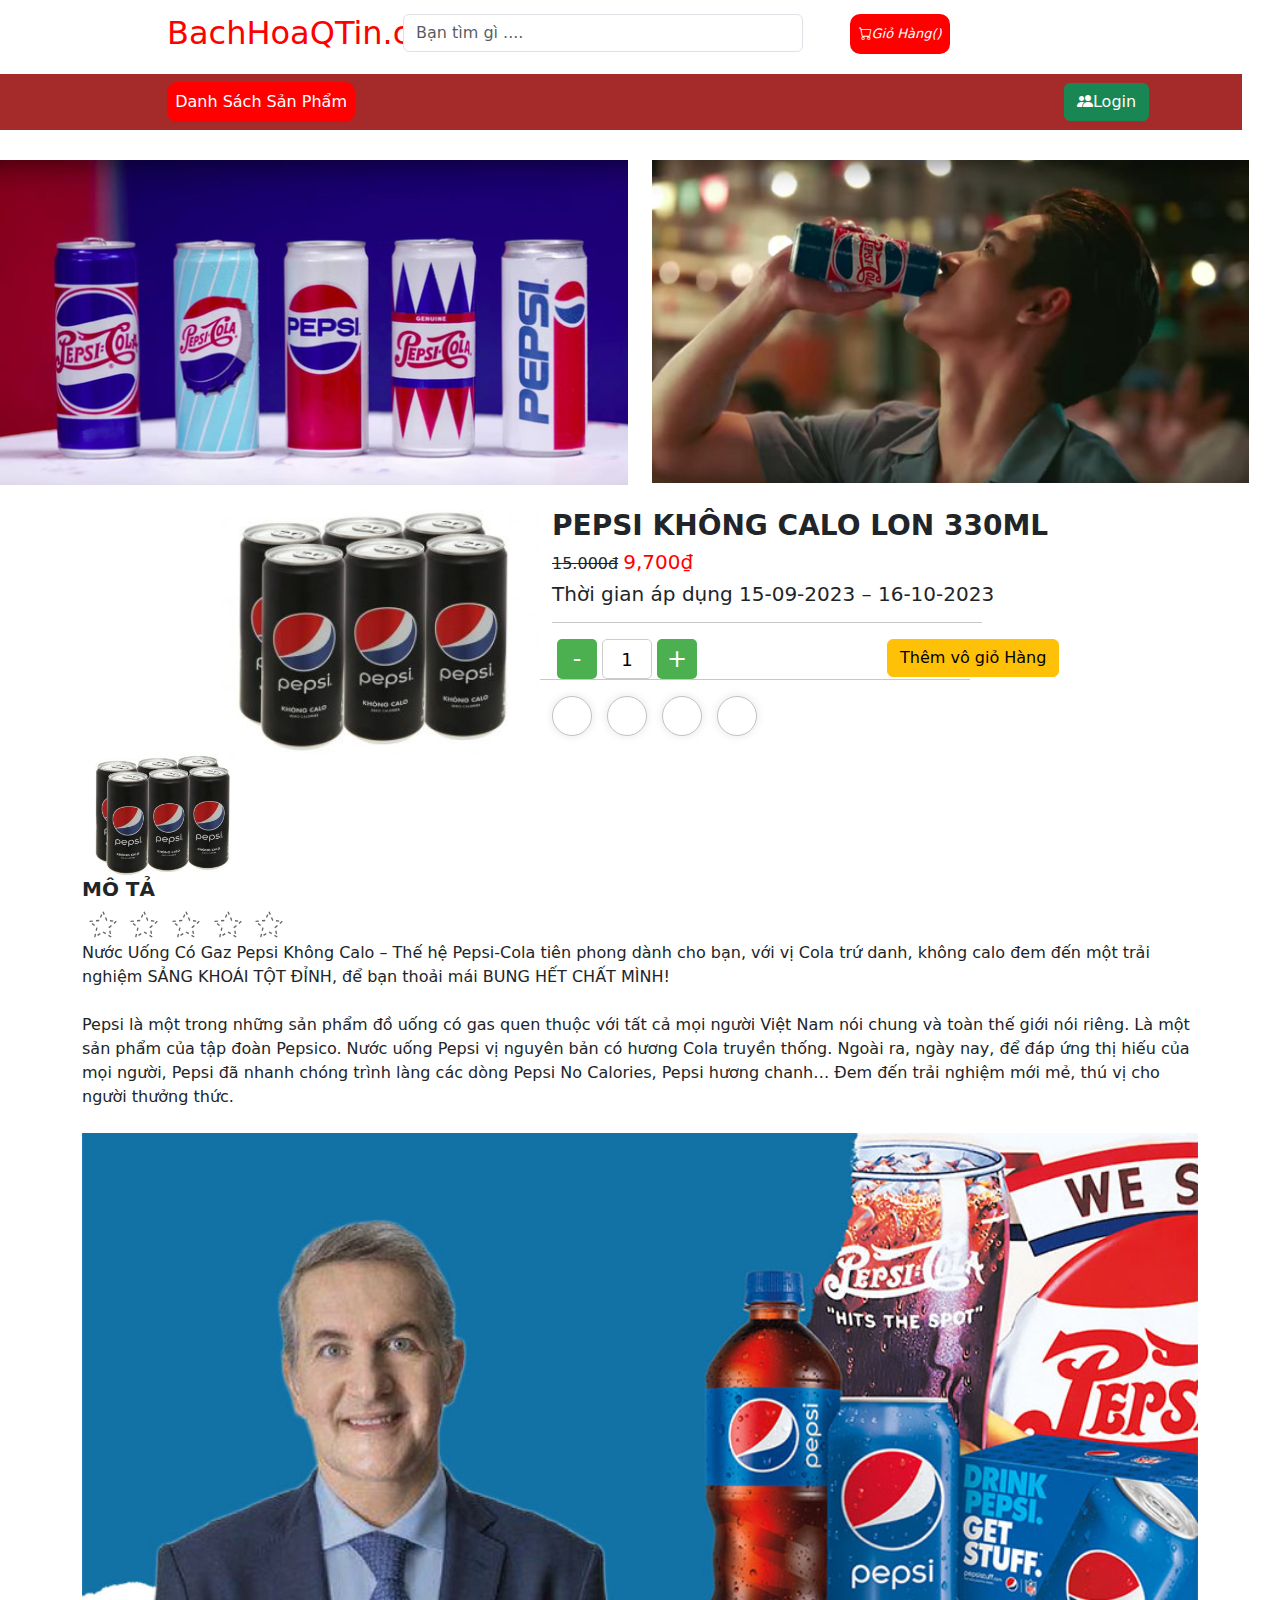
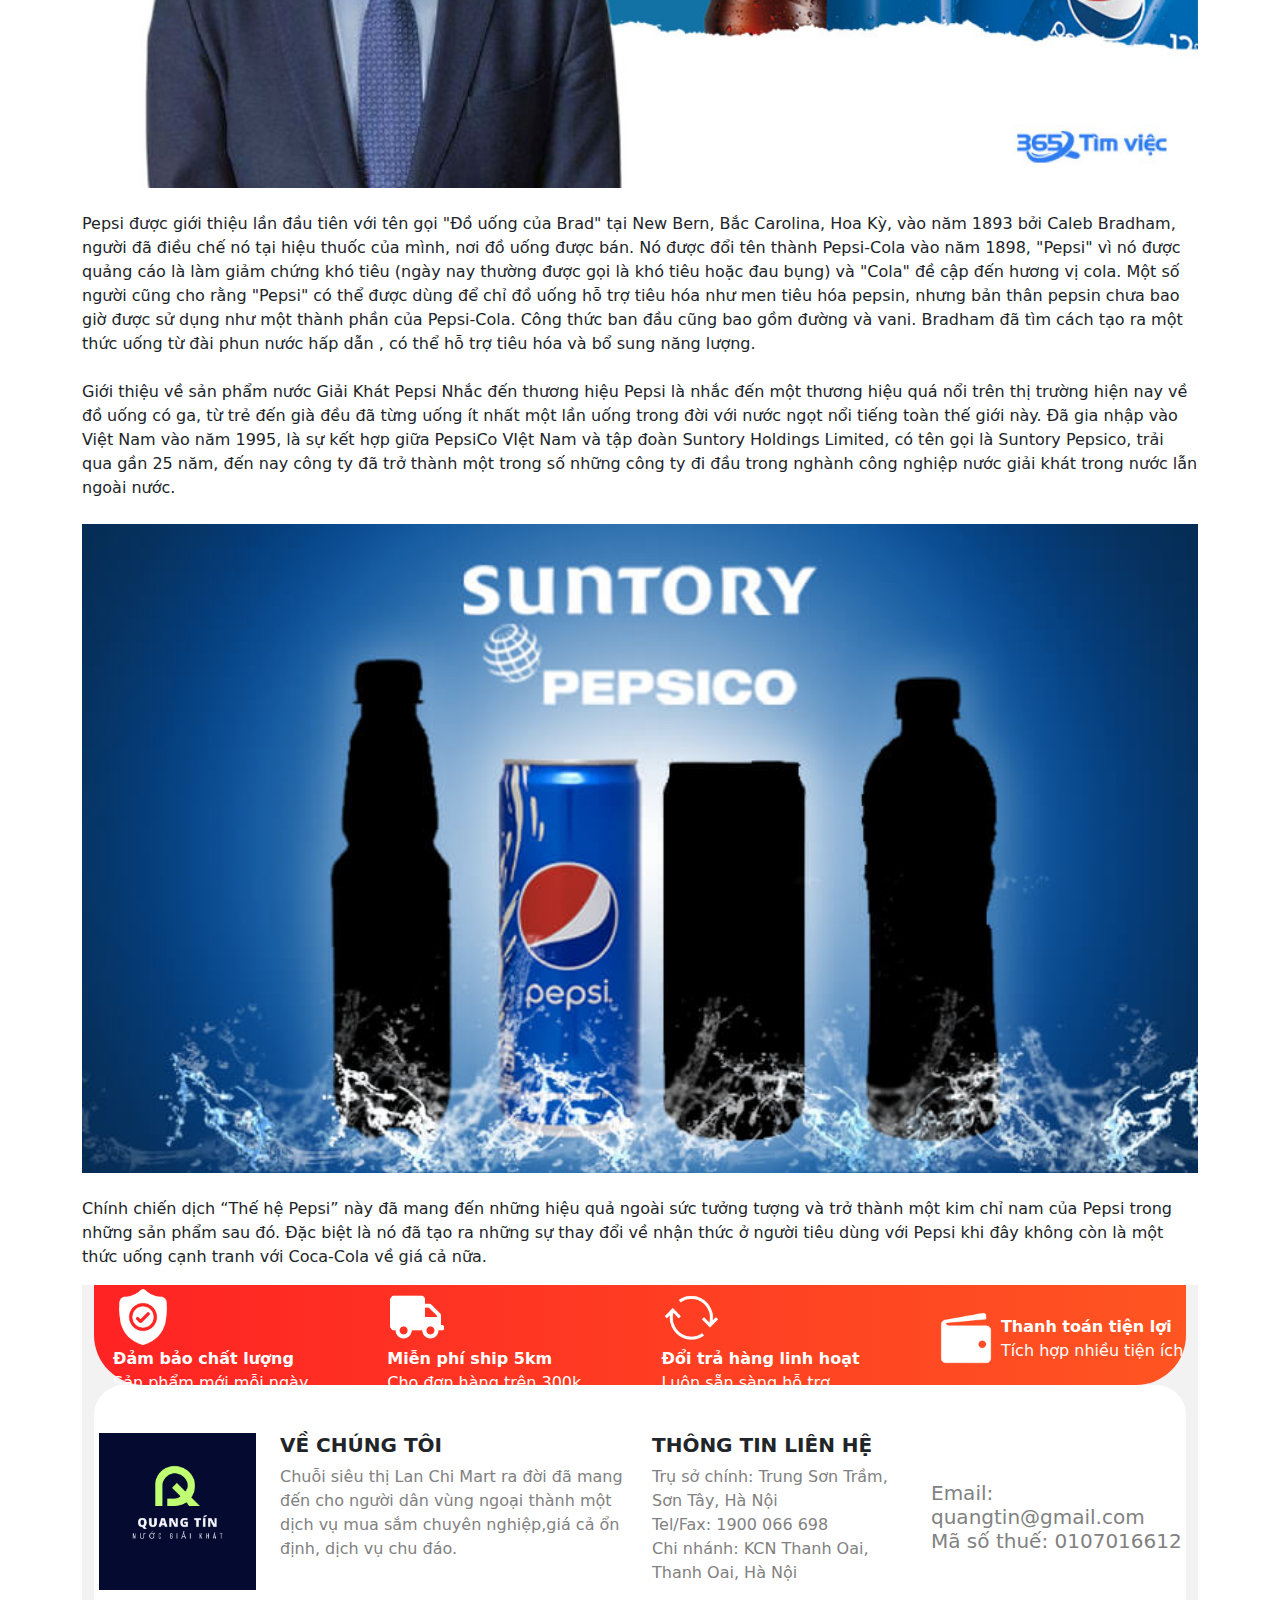
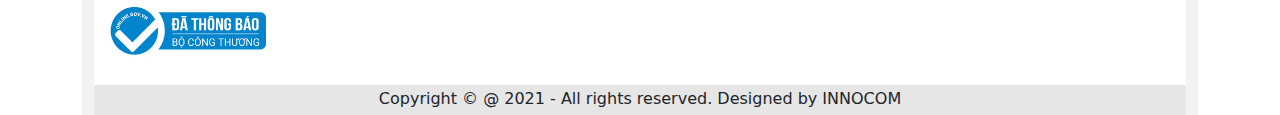
<file: trangpepsi.html>
<!DOCTYPE html>
<html lang="en">

<head>
    <meta charset="UTF-8">
    <meta name="viewport" content="width=device-width, initial-scale=1.0">
    <title>Document</title>
    <link rel="stylesheet" href="trangsp.css">
    <link rel="stylesheet" href="./bootstrap-5.3.3-dist/css/bootstrap.min.css">
    <script src="./bootstrap-5.3.3-dist/js/bootstrap.bundle.min.js"></script>
    <link rel="stylesheet" href="header.css">
    <link rel="stylesheet" href="content.css">
</head>

<body>
    <header>
        <div class="container-lg">
            <!--nav-top-->
            <nav class="" id="nav_top">
                <!--logo-->
                <a href="index.html" id="logo">
                    <h2>BachHoaQTin.com</h2>
                </a>
                <!--search-->
                <input type="text" class="form-control " id="searchInput" placeholder="Bạn tìm gì ....">
                <!--cart-->
                <button class="cart" data-toggle="modal" data-target="#cart">
                    <i class="bi bi-cart" aria-hidden="true">Giỏ Hàng(<span class="total-count"></span>)</i>
                </button>
            </nav>
        </div>
        <nav class="" id="nav_main">
            <div class="container-lg">
                <nav class="navbar navbar-expand-lg ">
                    <div class="container-fluid">
                        <div class="collapse navbar-collapse" id="navbarSupportedContent">
                            <ul class="navbar-nav me-auto mb-2 mb-lg-0">
                                <li class="nav-item dropdown">
                                    <a class="nav-link " href="#" role="button" data-bs-toggle="dropdown"
                                        aria-expanded="false">
                                        Danh Sách Sản Phẩm
                                    </a>
                                    <ul class="dropdown-menu">
                                        <li><a class="dropdown-item" href="index.html">Nước Giải Khát Có Ga</a></li>
                                        <li><a class="dropdown-item" href="index.html">Nước Giải Khát Không Có Ga</a></li>
                                        <li><a class="dropdown-item" href="index.html">Sữa Người Lớn</a></li>
                                    </ul>
                                </li>
                            </ul>
                            <form class="d-flex" role="search">
                                
                                <a class="btn btn-success" type="submit" href="login.html"><i class="bi bi-people-fill"></i>Login</a>
                              </form>
                        </div>
                    </div>
                </nav>
            </div>
        </nav>
    </header>
    <div class="divider"></div>
    <!-- pepsi background ---------------------------->
    <div>
        <div class="row">
            <div class="col-lg-6">
                <img width="100%" src="img/bgps2.jpg" alt="">
            </div>
            <div class="col-lg-6">
                <img width="95%" src="img/bgps5.jpg" alt="">
            </div>
        </div>
    </div>

    <br>

    <!--(website body)------------------------------>
    <div class="container">
        <div class="row">
            <div class="col-lg-6">
                <img style="margin-left: 130px; width: 60%;" src="img/pepsi.jpg" alt="">
                <img width="30%" src="img/pepsi.jpg" alt="">
            </div>
            <div class="col-lg-6">
                <div style="margin-left: -100px;">
                    <h3 style="font-weight: 700;">
                        PEPSI KHÔNG CALO LON 330ML
                    </h3>
                    <del>15.000đ</del>
                    <h5 style="display: inline-block; color: red;">9,700₫</h5>
                    <h5>Thời gian áp dụng 15-09-2023 – 16-10-2023</h5>
                    <hr style="width: 430px;">
                    <div class="row">
                        <!-- increase or decrease quantity------------------------------------------ -->
                        <div class="col-lg-6">
                            <div class="quantity-container">
                                <button class="quantity-button" id="decrement" onclick="changeQuantity(-1)">-</button>
                                <input type="text" class="quantity-input" id="quantity" value="1" readonly>
                                <button class="quantity-button" id="increment" onclick="changeQuantity(1)">+</button>
                            </div>
                        </div>
                        <div class="col-lg-6">
                            <!-- buy now -------------------------------------------------->
                            <div class="crad">
                                <button type="button" class="add-to-cart btn btn-warning" href="#"
                                    data-name="PEPSI&nbsp;KHÔNG&nbsp;CALO&nbsp;LON&nbsp;330ML" data-price="0.38">Thêm vô giỏ
                                    Hàng
                                </button>
                            </div>
                    </div>
                    <hr style="width: 430px;">
                    <!--  icon ---------------------------------------------------------------->
                    <div class="icon-wrapper">
                        <a style="text-decoration: none;" href="">
                            <div class="icon-container icon-facebook">
                                <i class="fa-brands fa-square-facebook"></i>
                            </div>
                        </a>
                        <a style="text-decoration: none;" href="">
                            <div class="icon-container icon-twitter">
                                <i class="fa-brands fa-square-twitter"></i>
                            </div>
                        </a>
                        <a style="text-decoration: none;" href="">
                            <div class="icon-container icon-instagram">
                                <i class="fa-brands fa-square-instagram"></i>
                            </div>
                        </a>
                        <a style="text-decoration: none;" href="">
                            <div class="icon-container icon-envelope">
                                <i class="fa-solid fa-envelope"></i>
                            </div>
                        </a>
                    </div>
                </div>
            </div>
        </div>
        <br>

        <!-- describe------------------------------------------->
        <h5 style="font-weight: 700;">MÔ TẢ</h5>
        <!-- Evaluate--------------------------------------- -->
        <div class="rating-container">
            <div class="rating">
                <input type="radio" id="star-5" name="star-radio" value="5">
                <label for="star-5">
                    <svg xmlns="http://www.w3.org/2000/svg" viewBox="0 0 24 24">
                        <path pathLength="360"
                            d="M12,17.27L18.18,21L16.54,13.97L22,9.24L14.81,8.62L12,2L9.19,8.62L2,9.24L7.45,13.97L5.82,21L12,17.27Z">
                        </path>
                    </svg>
                </label>
                <input type="radio" id="star-4" name="star-radio" value="4">
                <label for="star-4">
                    <svg xmlns="http://www.w3.org/2000/svg" viewBox="0 0 24 24">
                        <path pathLength="360"
                            d="M12,17.27L18.18,21L16.54,13.97L22,9.24L14.81,8.62L12,2L9.19,8.62L2,9.24L7.45,13.97L5.82,21L12,17.27Z">
                        </path>
                    </svg>
                </label>
                <input type="radio" id="star-3" name="star-radio" value="3">
                <label for="star-3">
                    <svg xmlns="http://www.w3.org/2000/svg" viewBox="0 0 24 24">
                        <path pathLength="360"
                            d="M12,17.27L18.18,21L16.54,13.97L22,9.24L14.81,8.62L12,2L9.19,8.62L2,9.24L7.45,13.97L5.82,21L12,17.27Z">
                        </path>
                    </svg>
                </label>
                <input type="radio" id="star-2" name="star-radio" value="2">
                <label for="star-2">
                    <svg xmlns="http://www.w3.org/2000/svg" viewBox="0 0 24 24">
                        <path pathLength="360"
                            d="M12,17.27L18.18,21L16.54,13.97L22,9.24L14.81,8.62L12,2L9.19,8.62L2,9.24L7.45,13.97L5.82,21L12,17.27Z">
                        </path>
                    </svg>
                </label>
                <input type="radio" id="star-1" name="star-radio" value="1">
                <label for="star-1">
                    <svg xmlns="http://www.w3.org/2000/svg" viewBox="0 0 24 24">
                        <path pathLength="360"
                            d="M12,17.27L18.18,21L16.54,13.97L22,9.24L14.81,8.62L12,2L9.19,8.62L2,9.24L7.45,13.97L5.82,21L12,17.27Z">
                        </path>
                    </svg>
                </label>
            </div>
        </div>
        <p>
            Nước Uống Có Gaz Pepsi Không Calo – Thế hệ Pepsi-Cola tiên phong dành cho bạn, với vị Cola trứ danh, không
            calo đem đến một trải nghiệm SẢNG KHOÁI TỘT ĐỈNH, để bạn thoải mái BUNG HẾT CHẤT MÌNH! <br> <br>
            Pepsi là một trong những sản phẩm đồ uống có gas quen thuộc với tất cả mọi người Việt Nam nói chung và toàn
            thế giới nói riêng. Là một sản phẩm của tập đoàn Pepsico. Nước uống Pepsi vị nguyên bản có hương Cola truyền
            thống. Ngoài ra, ngày nay, để đáp ứng thị hiếu của mọi người, Pepsi đã nhanh chóng trình làng các dòng Pepsi
            No Calories, Pepsi hương chanh… Đem đến trải nghiệm mới mẻ, thú vị cho người thưởng thức.
            <br> <br>
            <img width="100%" src="img/logops2.jpg" alt="">
            <br> <br>
            Pepsi được giới thiệu lần đầu tiên với tên gọi "Đồ uống của Brad" tại New Bern, Bắc Carolina, Hoa Kỳ, vào
            năm 1893 bởi Caleb Bradham, người đã điều chế nó tại hiệu thuốc của mình, nơi đồ uống được bán. Nó được đổi
            tên thành Pepsi-Cola vào năm 1898, "Pepsi" vì nó được quảng cáo là làm giảm chứng khó tiêu (ngày nay thường
            được gọi là khó tiêu hoặc đau bụng) và "Cola" đề cập đến hương vị cola. Một số người cũng cho rằng "Pepsi"
            có thể được dùng để chỉ đồ uống hỗ trợ tiêu hóa như men tiêu hóa pepsin, nhưng bản thân pepsin chưa bao giờ
            được sử dụng như một thành phần của Pepsi-Cola. Công thức ban đầu cũng bao gồm đường và vani. Bradham đã tìm
            cách tạo ra một thức uống từ đài phun nước hấp dẫn , có thể hỗ trợ tiêu hóa và bổ sung năng lượng.
            <br> <br>
            Giới thiệu về sản phẩm nước Giải Khát Pepsi
            Nhắc đến thương hiệu Pepsi là nhắc đến một thương hiệu quá nổi trên thị trường hiện nay về đồ uống có ga, từ
            trẻ đến già đều đã từng uống ít nhất một lần uống trong đời với nước ngọt nổi tiếng toàn thế giới này. Đã
            gia nhập vào Việt Nam vào năm 1995, là sự kết hợp giữa PepsiCo VIệt Nam và tập đoàn Suntory Holdings
            Limited, có tên gọi là Suntory Pepsico, trải qua gần 25 năm, đến nay công ty đã trở thành một trong số những
            công ty đi đầu trong nghành công nghiệp nước giải khát trong nước lẫn ngoài nước.
            <br> <br>
            <img width="100%" src="img/logops4.jpg" alt="">
            <br> <br>
            Chính chiến dịch “Thế hệ Pepsi” này đã mang đến những hiệu quả ngoài sức tưởng tượng và trở thành một kim
            chỉ nam của Pepsi trong những sản phẩm sau đó. Đặc biệt là nó đã tạo ra những sự thay đổi về nhận thức ở
            người tiêu dùng với Pepsi khi đây không còn là một thức uống cạnh tranh với Coca-Cola về giá cả nữa.
        </p>
    </div>
    <div style="background-color: rgb(242, 242, 242); height: 100%; width: 100%;">
        <div class="container">
            <!-- introduce---------------------------------- -->
            <div class="bgkc">
                <div class="row" style="margin-left: 7px;">
                    <div style="padding-top: 30px;" class="col-lg-3">
                        <img style="margin-top: -28px;" width="24%" src="img/htr1.png" alt="">
                        <p style=" color: white; display: inline-block;"> <span style="font-weight: 700;">Đảm bảo chất
                                lượng</span> <br>Sản phẩm mới mỗi ngày</p>
                    </div>

                    <div style="padding-top: 30px;" class="col-lg-3">
                        <img style="margin-top: -28px;" width="24%" src="img/htr2.png" alt="">
                        <p style=" color: white; display: inline-block;">
                            <span style="font-weight: 700;"> Miễn phí ship 5km </span><br>
                            Cho đơn hàng trên 300k
                        </p>
                    </div>

                    <div style="padding-top: 30px;" class="col-lg-3">
                        <img style="margin-top: -28px;" width="24%" src="img/htr3.png" alt="">
                        <p style=" color: white; display: inline-block;">
                            <span style="font-weight: 700;"> Đổi trả hàng linh hoạt</span> <br>
                            Luôn sẵn sàng hỗ trợ
                        </p>
                    </div>

                    <div style="padding-top: 30px;" class="col-lg-3">
                        <img style="margin-top: -28px;" width="24%" src="img/htr4.png" alt="">
                        <p style=" color: white; display: inline-block;"> <span style="font-weight: 700;">Thanh toán
                                tiện
                                lợi</span> <br>
                            Tích hợp nhiều tiện ích</p>
                    </div>
                </div>
            </div>
            <!-- footer----------------------------- -->
            <div
                style="background-color: white;width: 100%;height: 300px; border-top-left-radius: 30px; border-top-right-radius: 30px;">
                <br> <br>
                <div class="row">
                    <div class="col-lg-2">
                        <img style="padding-left: 5px;" width="100%" src="img/logoqt.png" alt="">
                        <br>
                        <img style="margin-left: 10px; margin-top: 10px;" width="100%" src="img/lgbct.png" alt="">
                    </div>
                    <div class="col-lg-4">
                        <h5 style="font-weight: 700;">VỀ CHÚNG TÔI</h5>
                        <p style="color: rgb(129, 129, 129);">Chuỗi siêu thị Lan Chi Mart ra đời đã mang đến cho người
                            dân vùng ngoại thành một dịch vụ mua
                            sắm chuyên nghiệp,giá cả ổn định, dịch vụ chu đáo.</p>
                    </div>
                    <div class="col-lg-3">
                        <h5 style="font-weight: 700;">THÔNG TIN LIÊN HỆ</h5>
                        <p style="color: rgb(129, 129, 129);">
                            Trụ sở chính: Trung Sơn Trầm, Sơn Tây, Hà Nội <br>
                            Tel/Fax: 1900 066 698 <br>
                            Chi nhánh: KCN Thanh Oai, Thanh Oai, Hà Nội
                        </p>
                    </div>
                    <div class="col-lg-3"> <br> <br>
                        <h5 style="color: rgb(129, 129, 129);">Email: quangtin@gmail.com <br>
                            Mã số thuế: 0107016612
                        </h5>
                    </div>
                </div>
            </div>

            <div style="background-color: rgb(230, 230, 230); width: 100%; height: 30px;">
                <p style="text-align: center; padding-top: 2px;">Copyright © @ 2021 - All rights reserved. Designed by
                    INNOCOM</p>
            </div>
        </div>
    </div>
    <!--modal-->
    <div class="modal fade" id="cart" tabindex="-1" role="dialog" aria-labelledby="exampleModalLabel"
        aria-hidden="true">
        <div class="modal-dialog modal-lg" role="document">
            <div class="modal-content">
                <div class="modal-header">
                    <button type="button" class="close" data-dismiss="modal" aria-label="Close">
                        <span aria-hidden="true">&times;</span>
                    </button>
                </div>
                <div class="modal-body">
                    <table class="show-cart table">

                    </table>
                    <div>Total price: $<span class="total-cart"></span></div>
                </div>
                <div class="modal-footer">
                    <button type="button" class="btn btn-secondary" data-dismiss="modal">Close</button>
                    <a type="button" class="btn btn-primary" href="pay.html">Order now</a>
                </div>
            </div>
        </div>
    </div>
    <script src="https://code.jquery.com/jquery-3.5.1.slim.min.js"
        integrity="sha384-DfXdz2htPH0lsSSs5nCTpuj/zy4C+OGpamoFVy38MVBnE+IbbVYUew+OrCXaRkfj" crossorigin="anonymous">
        </script>
    <script src="https://cdn.jsdelivr.net/npm/popper.js@1.16.0/dist/umd/popper.min.js"
        integrity="sha384-Q6E9RHvbIyZFJoft+2mJbHaEWldlvI9IOYy5n3zV9zzTtmI3UksdQRVvoxMfooAo" crossorigin="anonymous">
        </script>
    <script src="https://stackpath.bootstrapcdn.com/bootstrap/4.5.0/js/bootstrap.min.js"
        integrity="sha384-OgVRvuATP1z7JjHLkuOU7Xw704+h835Lr+6QL9UvYjZE3Ipu6Tp75j7Bh/kR0JKI" crossorigin="anonymous">
        </script>
    <link rel="stylesheet" href="https://cdn.jsdelivr.net/npm/bootstrap-icons@1.11.3/font/bootstrap-icons.min.css">
    <script src="cart.js"></script>
    <link rel="stylesheet" href="https://cdn.jsdelivr.net/npm/bootstrap-icons@1.11.3/font/bootstrap-icons.min.css">
    <script src="trangsp.js"></script>
</body>

</html>
</file>
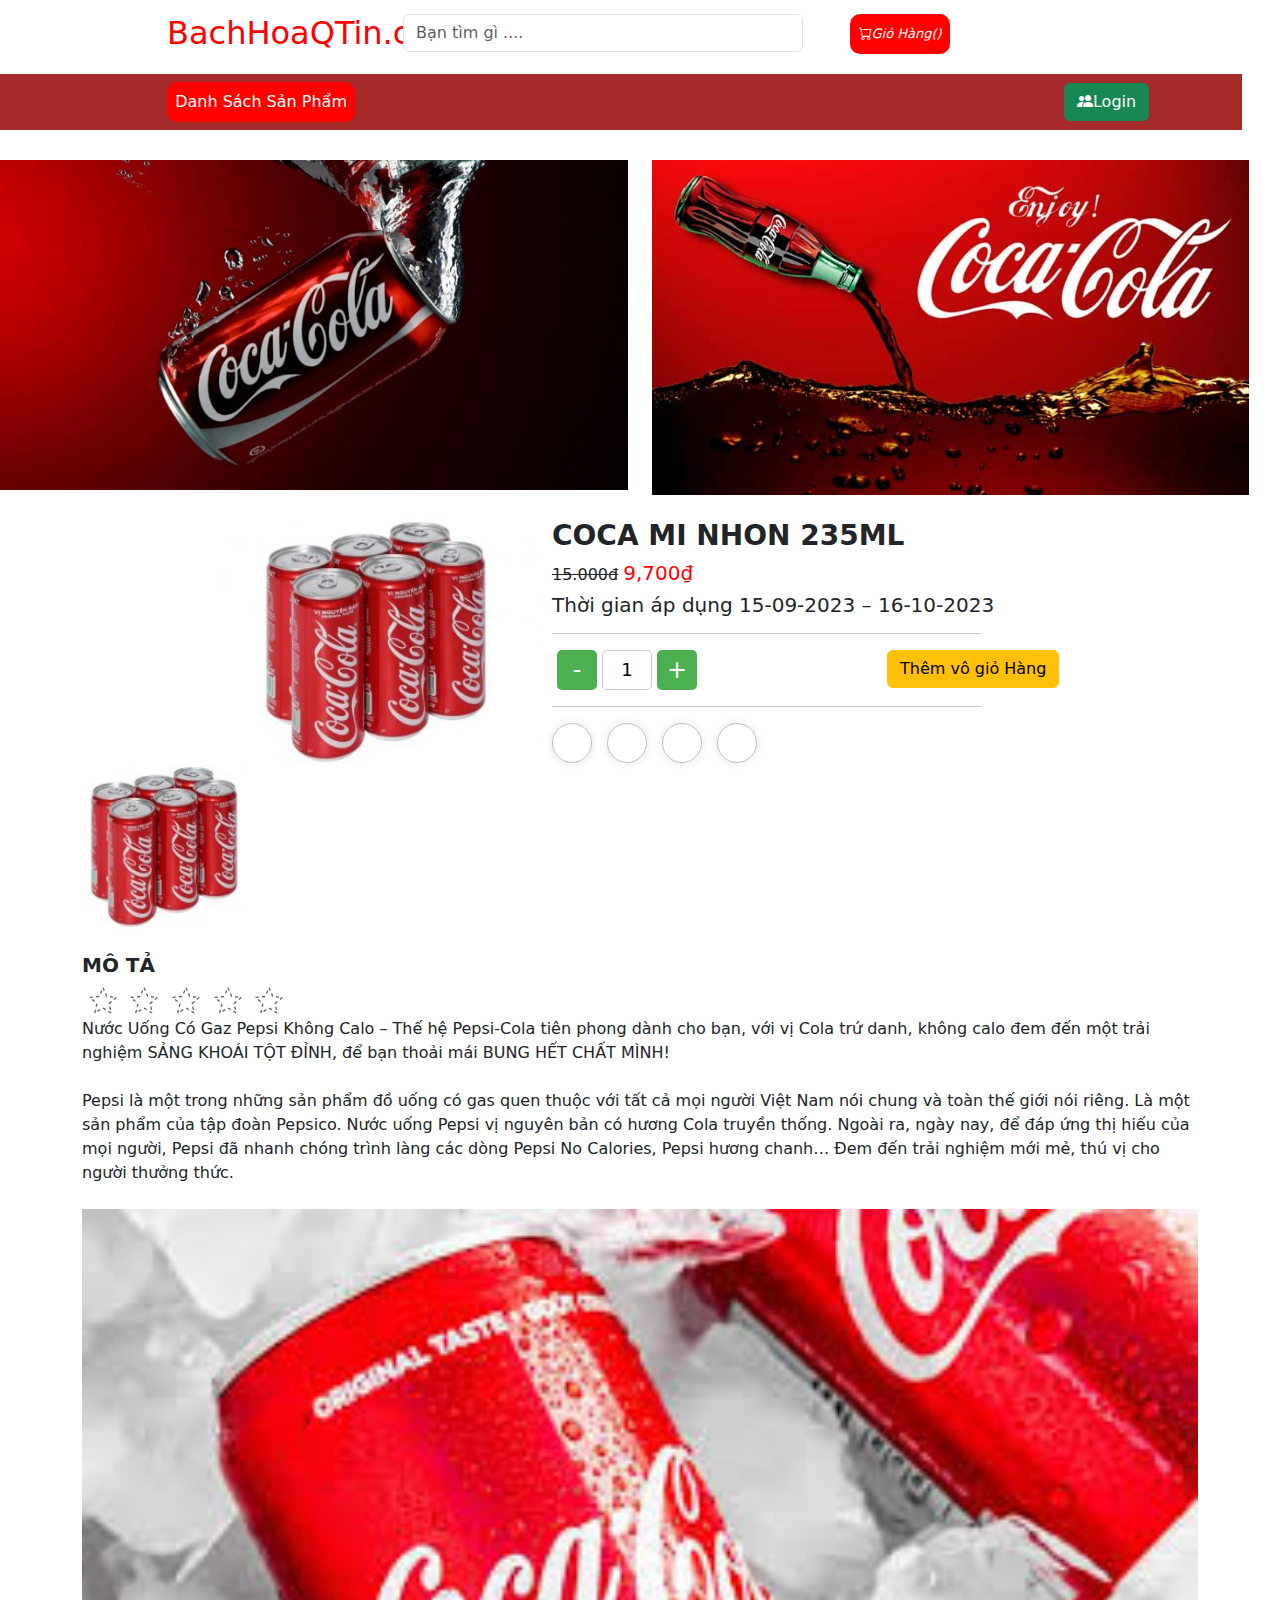
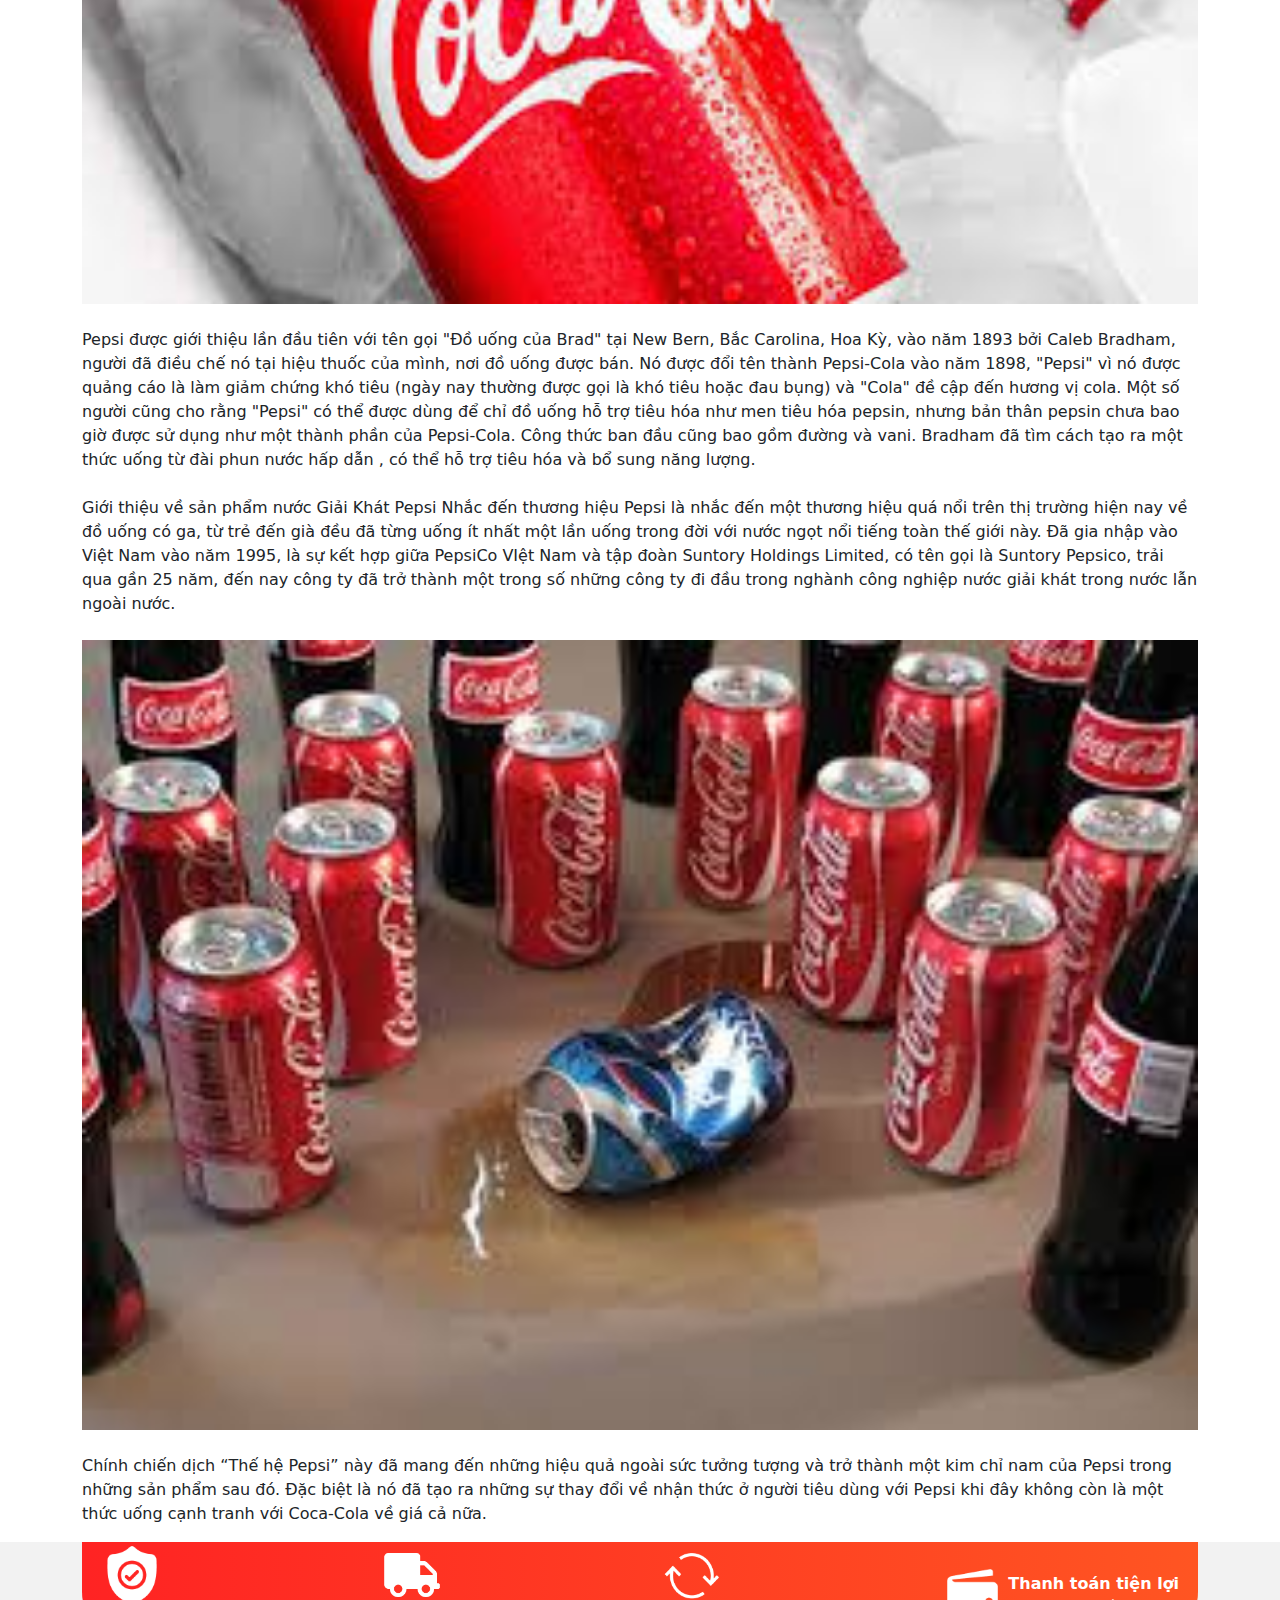
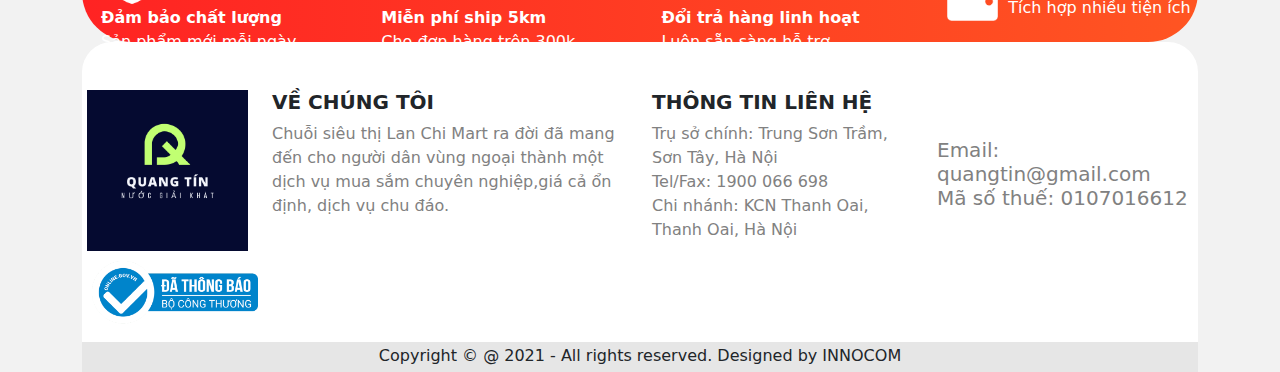
<file: trangspcoca.html>
<!DOCTYPE html>
<html lang="en">

<head>
    <meta charset="UTF-8">
    <meta name="viewport" content="width=device-width, initial-scale=1.0">
    <title>Document</title>
    <link rel="stylesheet" href="trangsp.css">
    <link rel="stylesheet" href="./bootstrap-5.3.3-dist/css/bootstrap.min.css">
    <script src="./bootstrap-5.3.3-dist/js/bootstrap.bundle.min.js"></script>
    <link rel="stylesheet" href="header.css">
    <link rel="stylesheet" href="content.css">
</head>

<body>
    <header>
        <div class="container-lg">
            <!--nav-top-->
            <nav class="" id="nav_top">
                <!--logo-->
                <a href="index.html" id="logo">
                    <h2>BachHoaQTin.com</h2>
                </a>
                <!--search-->
                <input type="text" class="form-control " id="searchInput" placeholder="Bạn tìm gì ....">
                <!--cart-->
                <button class="cart" data-toggle="modal" data-target="#cart">
                    <i class="bi bi-cart" aria-hidden="true">Giỏ Hàng(<span class="total-count"></span>)</i>
                </button>
            </nav>
        </div>
        <nav class="" id="nav_main">
            <div class="container-lg">
                <nav class="navbar navbar-expand-lg ">
                    <div class="container-fluid">
                        <div class="collapse navbar-collapse" id="navbarSupportedContent">
                            <ul class="navbar-nav me-auto mb-2 mb-lg-0">
                                <li class="nav-item dropdown">
                                    <a class="nav-link " href="#" role="button" data-bs-toggle="dropdown"
                                        aria-expanded="false">
                                        Danh Sách Sản Phẩm
                                    </a>
                                    <ul class="dropdown-menu">
                                        <li><a class="dropdown-item" href="index.html">Nước Giải Khát Có Ga</a></li>
                                        <li><a class="dropdown-item" href="index.html">Nước Giải Khát Không Có Ga</a></li>
                                        <li><a class="dropdown-item" href="index.html">Sữa Người Lớn</a></li>
                                    </ul>
                                </li>
                            </ul>
                            <form class="d-flex" role="search">
                                
                                <a class="btn btn-success" type="submit" href="login.html"><i class="bi bi-people-fill"></i>Login</a>
                              </form>
                        </div>
                    </div>
                </nav>
            </div>
        </nav>
    </header>
    <div class="divider"></div>
    <!-- pepsi background -->
    <div>
        <div class="row">
            <div class="col-lg-6">
                <img width="100%" src="img/lgcoca1.jpg" alt="">
            </div>
            <div class="col-lg-6">
                <img width="95%" src="img/lgcoca2.jpg" alt="">
            </div>
        </div>
    </div>

    <br>

    <!--(website body)-->
    <div class="container">
        <div class="row">
            <div class="col-lg-6">
                <img style="margin-left: 130px; width: 60%;" src="img/coca.jpg" alt="">
                <img width="30%" src="img/coca2.jpg" alt="">
            </div>
            <div class="col-lg-6">
                <div style="margin-left: -100px;">
                    <h3 style="font-weight: 700;">

                        COCA MI NHON 235ML
                    </h3>
                    <del>15.000đ</del>
                    <h5 style="display: inline-block; color: red;">9,700₫</h5>
                    <h5>Thời gian áp dụng 15-09-2023 – 16-10-2023</h5>
                    <hr style="width: 430px;">
                    <div class="row">
                        <!-- phần tăng giảm sl -->
                        <div class="col-lg-6">
                            <div class="quantity-container">
                                <button class="quantity-button" id="decrement" onclick="changeQuantity(-1)">-</button>
                                <input type="text" class="quantity-input" id="quantity" value="1" readonly>
                                <button class="quantity-button" id="increment" onclick="changeQuantity(1)">+</button>
                            </div>
                        </div>
                        <div class="col-lg-6">
                            <!-- mua ngay -->
                            <div class="crad">
                                <button type="button" class="add-to-cart btn btn-warning" href="#"data-name="COCA&nbsp;MI&nbsp;NHON&nbsp;235ML" data-price="0.29" >Thêm vô giỏ
                                    Hàng
                                </button>
                            </div>
                        </div>
                    </div>
                    <hr style="width: 430px;">
                    <!-- phần icon -->
                    <div class="icon-wrapper">
                        <a style="text-decoration: none;" href="">
                            <div class="icon-container icon-facebook">
                                <i class="fa-brands fa-square-facebook"></i>
                            </div>
                        </a>
                        <a style="text-decoration: none;" href="">
                            <div class="icon-container icon-twitter">
                                <i class="fa-brands fa-square-twitter"></i>
                            </div>
                        </a>
                        <a style="text-decoration: none;" href="">
                            <div class="icon-container icon-instagram">
                                <i class="fa-brands fa-square-instagram"></i>
                            </div>
                        </a>
                        <a style="text-decoration: none;" href="">
                            <div class="icon-container icon-envelope">
                                <i class="fa-solid fa-envelope"></i>
                            </div>
                        </a>
                    </div>
                </div>
            </div>
        </div>
        <br>

        <!-- mô tả -->
        <h5 style="font-weight: 700;">MÔ TẢ</h5>
        <!-- đánh giá -->
        <div class="rating-container">
            <div class="rating">
                <input type="radio" id="star-5" name="star-radio" value="5">
                <label for="star-5">
                    <svg xmlns="http://www.w3.org/2000/svg" viewBox="0 0 24 24">
                        <path pathLength="360"
                            d="M12,17.27L18.18,21L16.54,13.97L22,9.24L14.81,8.62L12,2L9.19,8.62L2,9.24L7.45,13.97L5.82,21L12,17.27Z">
                        </path>
                    </svg>
                </label>
                <input type="radio" id="star-4" name="star-radio" value="4">
                <label for="star-4">
                    <svg xmlns="http://www.w3.org/2000/svg" viewBox="0 0 24 24">
                        <path pathLength="360"
                            d="M12,17.27L18.18,21L16.54,13.97L22,9.24L14.81,8.62L12,2L9.19,8.62L2,9.24L7.45,13.97L5.82,21L12,17.27Z">
                        </path>
                    </svg>
                </label>
                <input type="radio" id="star-3" name="star-radio" value="3">
                <label for="star-3">
                    <svg xmlns="http://www.w3.org/2000/svg" viewBox="0 0 24 24">
                        <path pathLength="360"
                            d="M12,17.27L18.18,21L16.54,13.97L22,9.24L14.81,8.62L12,2L9.19,8.62L2,9.24L7.45,13.97L5.82,21L12,17.27Z">
                        </path>
                    </svg>
                </label>
                <input type="radio" id="star-2" name="star-radio" value="2">
                <label for="star-2">
                    <svg xmlns="http://www.w3.org/2000/svg" viewBox="0 0 24 24">
                        <path pathLength="360"
                            d="M12,17.27L18.18,21L16.54,13.97L22,9.24L14.81,8.62L12,2L9.19,8.62L2,9.24L7.45,13.97L5.82,21L12,17.27Z">
                        </path>
                    </svg>
                </label>
                <input type="radio" id="star-1" name="star-radio" value="1">
                <label for="star-1">
                    <svg xmlns="http://www.w3.org/2000/svg" viewBox="0 0 24 24">
                        <path pathLength="360"
                            d="M12,17.27L18.18,21L16.54,13.97L22,9.24L14.81,8.62L12,2L9.19,8.62L2,9.24L7.45,13.97L5.82,21L12,17.27Z">
                        </path>
                    </svg>
                </label>
            </div>
        </div>
        <p>
            Nước Uống Có Gaz Pepsi Không Calo – Thế hệ Pepsi-Cola tiên phong dành cho bạn, với vị Cola trứ danh, không
            calo đem đến một trải nghiệm SẢNG KHOÁI TỘT ĐỈNH, để bạn thoải mái BUNG HẾT CHẤT MÌNH! <br> <br>
            Pepsi là một trong những sản phẩm đồ uống có gas quen thuộc với tất cả mọi người Việt Nam nói chung và toàn
            thế giới nói riêng. Là một sản phẩm của tập đoàn Pepsico. Nước uống Pepsi vị nguyên bản có hương Cola truyền
            thống. Ngoài ra, ngày nay, để đáp ứng thị hiếu của mọi người, Pepsi đã nhanh chóng trình làng các dòng Pepsi
            No Calories, Pepsi hương chanh… Đem đến trải nghiệm mới mẻ, thú vị cho người thưởng thức.
            <br> <br>
            <img width="100%" src="img/bgcoca1.jpg" alt="">
            <br> <br>
            Pepsi được giới thiệu lần đầu tiên với tên gọi "Đồ uống của Brad" tại New Bern, Bắc Carolina, Hoa Kỳ, vào
            năm 1893 bởi Caleb Bradham, người đã điều chế nó tại hiệu thuốc của mình, nơi đồ uống được bán. Nó được đổi
            tên thành Pepsi-Cola vào năm 1898, "Pepsi" vì nó được quảng cáo là làm giảm chứng khó tiêu (ngày nay thường
            được gọi là khó tiêu hoặc đau bụng) và "Cola" đề cập đến hương vị cola. Một số người cũng cho rằng "Pepsi"
            có thể được dùng để chỉ đồ uống hỗ trợ tiêu hóa như men tiêu hóa pepsin, nhưng bản thân pepsin chưa bao giờ
            được sử dụng như một thành phần của Pepsi-Cola. Công thức ban đầu cũng bao gồm đường và vani. Bradham đã tìm
            cách tạo ra một thức uống từ đài phun nước hấp dẫn , có thể hỗ trợ tiêu hóa và bổ sung năng lượng.
            <br> <br>
            Giới thiệu về sản phẩm nước Giải Khát Pepsi
            Nhắc đến thương hiệu Pepsi là nhắc đến một thương hiệu quá nổi trên thị trường hiện nay về đồ uống có ga, từ
            trẻ đến già đều đã từng uống ít nhất một lần uống trong đời với nước ngọt nổi tiếng toàn thế giới này. Đã
            gia nhập vào Việt Nam vào năm 1995, là sự kết hợp giữa PepsiCo VIệt Nam và tập đoàn Suntory Holdings
            Limited, có tên gọi là Suntory Pepsico, trải qua gần 25 năm, đến nay công ty đã trở thành một trong số những
            công ty đi đầu trong nghành công nghiệp nước giải khát trong nước lẫn ngoài nước.
            <br> <br>
            <img width="100%" src="img/bgcoca2.jpg" alt="">
            <br> <br>
            Chính chiến dịch “Thế hệ Pepsi” này đã mang đến những hiệu quả ngoài sức tưởng tượng và trở thành một kim
            chỉ nam của Pepsi trong những sản phẩm sau đó. Đặc biệt là nó đã tạo ra những sự thay đổi về nhận thức ở
            người tiêu dùng với Pepsi khi đây không còn là một thức uống cạnh tranh với Coca-Cola về giá cả nữa.
        </p>
    </div>
    <div style="background-color: rgb(242, 242, 242); height: 100%; width: 100%;">
        <div class="container">
            <!-- phần kế cuối -->
            <div class="bgkc">
                <div class="row" style="margin-left: 7px;">
                    <div style="padding-top: 30px;" class="col-lg-3">
                        <img style="margin-top: -28px;" width="24%" src="img/htr1.png" alt="">
                        <p style=" color: white; display: inline-block;"> <span style="font-weight: 700;">Đảm bảo chất
                                lượng</span> <br>Sản phẩm mới mỗi ngày</p>
                    </div>

                    <div style="padding-top: 30px;" class="col-lg-3">
                        <img style="margin-top: -28px;" width="24%" src="img/htr2.png" alt="">
                        <p style=" color: white; display: inline-block;">
                            <span style="font-weight: 700;"> Miễn phí ship 5km </span><br>
                            Cho đơn hàng trên 300k
                        </p>
                    </div>

                    <div style="padding-top: 30px;" class="col-lg-3">
                        <img style="margin-top: -28px;" width="24%" src="img/htr3.png" alt="">
                        <p style=" color: white; display: inline-block;">
                            <span style="font-weight: 700;"> Đổi trả hàng linh hoạt</span> <br>
                            Luôn sẵn sàng hỗ trợ
                        </p>
                    </div>

                    <div style="padding-top: 30px;" class="col-lg-3">
                        <img style="margin-top: -28px;" width="24%" src="img/htr4.png" alt="">
                        <p style=" color: white; display: inline-block;"> <span style="font-weight: 700;">Thanh toán
                                tiện
                                lợi</span> <br>
                            Tích hợp nhiều tiện ích</p>
                    </div>
                </div>
            </div>
            <!-- footer -->
            <div
                style="background-color: white;width: 100%;height: 300px; border-top-left-radius: 30px; border-top-right-radius: 30px;">
                <br> <br>
                <div class="row">
                    <div class="col-lg-2">
                        <img style="padding-left: 5px;" width="100%" src="img/logoqt.png" alt="">
                        <br>
                        <img style="margin-left: 10px; margin-top: 10px;" width="100%" src="img/lgbct.png" alt="">
                    </div>
                    <div class="col-lg-4">
                        <h5 style="font-weight: 700;">VỀ CHÚNG TÔI</h5>
                        <p style="color: rgb(129, 129, 129);">Chuỗi siêu thị Lan Chi Mart ra đời đã mang đến cho người
                            dân vùng ngoại thành một dịch vụ mua
                            sắm chuyên nghiệp,giá cả ổn định, dịch vụ chu đáo.</p>
                    </div>
                    <div class="col-lg-3">
                        <h5 style="font-weight: 700;">THÔNG TIN LIÊN HỆ</h5>
                        <p style="color: rgb(129, 129, 129);">
                            Trụ sở chính: Trung Sơn Trầm, Sơn Tây, Hà Nội <br>
                            Tel/Fax: 1900 066 698 <br>
                            Chi nhánh: KCN Thanh Oai, Thanh Oai, Hà Nội
                        </p>
                    </div>
                    <div class="col-lg-3"> <br> <br>
                        <h5 style="color: rgb(129, 129, 129);">Email: quangtin@gmail.com <br>
                            Mã số thuế: 0107016612
                        </h5>
                    </div>
                </div>
            </div>

            <div style="background-color: rgb(230, 230, 230); width: 100%; height: 30px;">
                <p style="text-align: center; padding-top: 2px;">Copyright © @ 2021 - All rights reserved. Designed by
                    INNOCOM</p>
            </div>
        </div>
    </div>
    <!--modal-->
    <div class="modal fade" id="cart" tabindex="-1" role="dialog" aria-labelledby="exampleModalLabel"
        aria-hidden="true">
        <div class="modal-dialog modal-lg" role="document">
            <div class="modal-content">
                <div class="modal-header">
                    <button type="button" class="close" data-dismiss="modal" aria-label="Close">
                        <span aria-hidden="true">&times;</span>
                    </button>
                </div>
                <div class="modal-body">
                    <table class="show-cart table">

                    </table>
                    <div>Total price: $<span class="total-cart"></span></div>
                </div>
                <div class="modal-footer">
                    <button type="button" class="btn btn-secondary" data-dismiss="modal">Close</button>
                    <a type="button" class="btn btn-primary" href="pay.html">Order now</a>
                </div>
            </div>
        </div>
    </div>
    <script src="https://code.jquery.com/jquery-3.5.1.slim.min.js"
        integrity="sha384-DfXdz2htPH0lsSSs5nCTpuj/zy4C+OGpamoFVy38MVBnE+IbbVYUew+OrCXaRkfj" crossorigin="anonymous">
        </script>
    <script src="https://cdn.jsdelivr.net/npm/popper.js@1.16.0/dist/umd/popper.min.js"
        integrity="sha384-Q6E9RHvbIyZFJoft+2mJbHaEWldlvI9IOYy5n3zV9zzTtmI3UksdQRVvoxMfooAo" crossorigin="anonymous">
        </script>
    <script src="https://stackpath.bootstrapcdn.com/bootstrap/4.5.0/js/bootstrap.min.js"
        integrity="sha384-OgVRvuATP1z7JjHLkuOU7Xw704+h835Lr+6QL9UvYjZE3Ipu6Tp75j7Bh/kR0JKI" crossorigin="anonymous">
        </script>
    <link rel="stylesheet" href="https://cdn.jsdelivr.net/npm/bootstrap-icons@1.11.3/font/bootstrap-icons.min.css">
    <script src="cart.js"></script>
    <link rel="stylesheet" href="https://cdn.jsdelivr.net/npm/bootstrap-icons@1.11.3/font/bootstrap-icons.min.css">
    <script src="trangsp.js"></script>
</body>

</html>
</file>
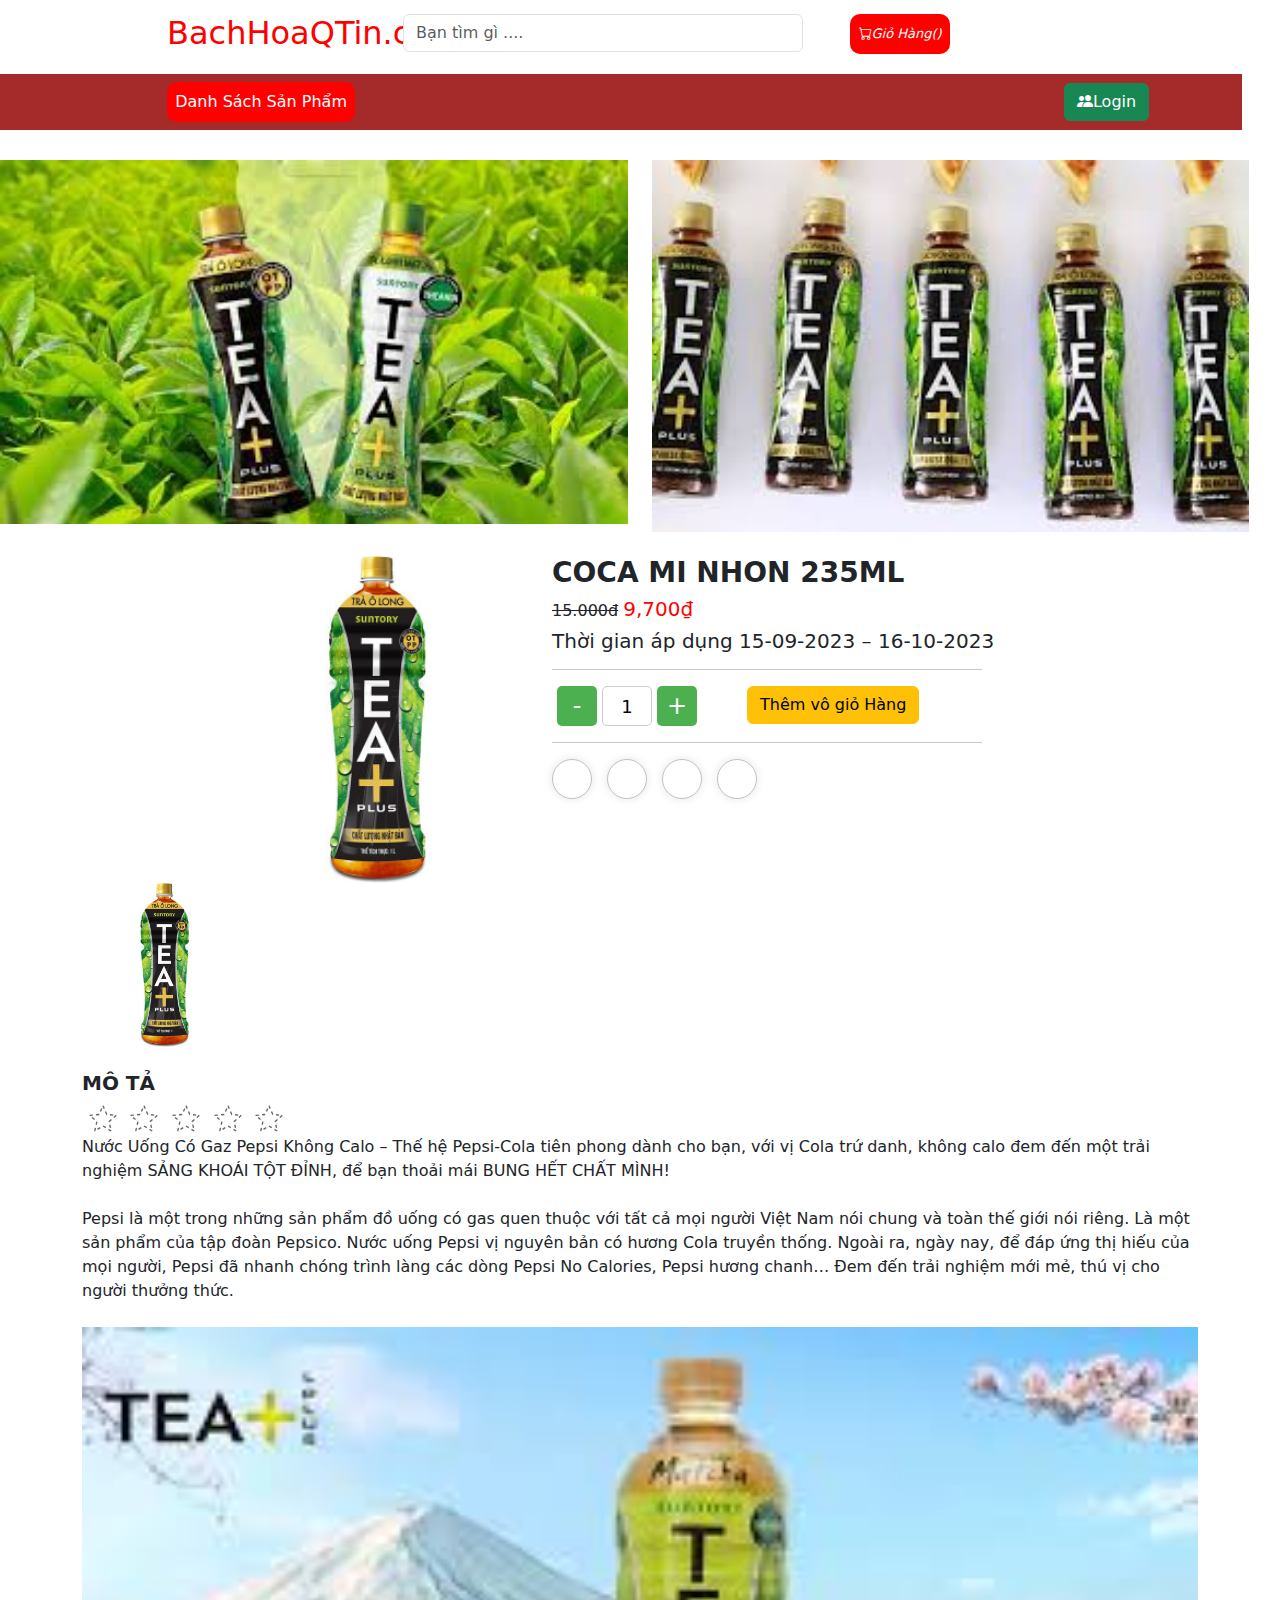
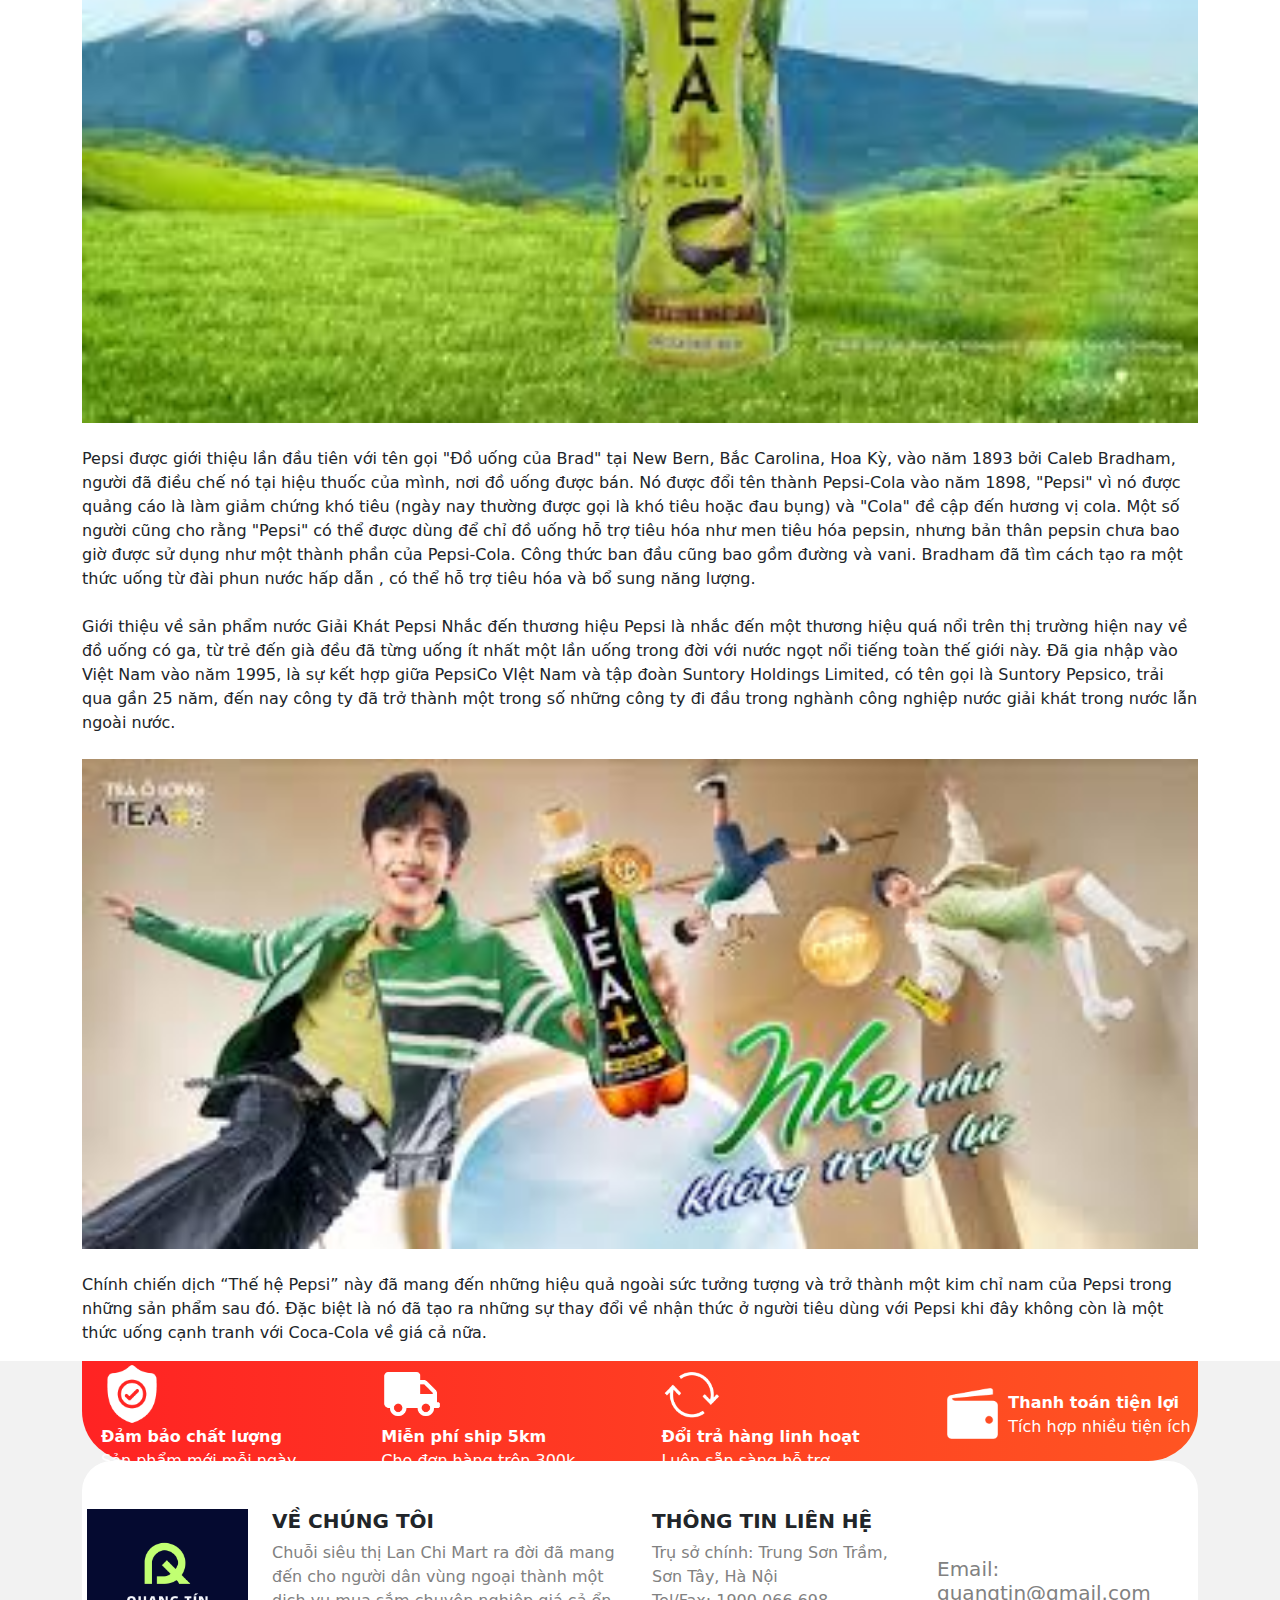
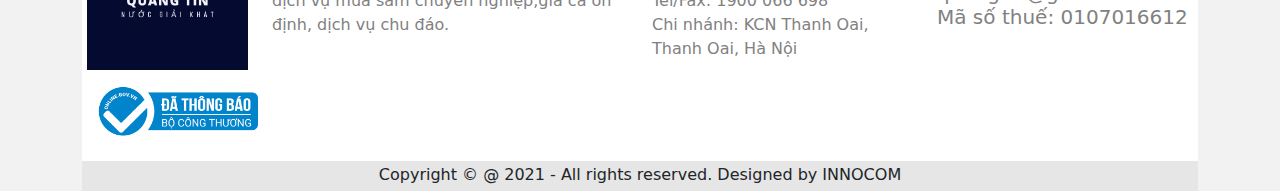
<file: trangteaolong.html>
<!DOCTYPE html>
<html lang="en">

<head>
    <meta charset="UTF-8">
    <meta name="viewport" content="width=device-width, initial-scale=1.0">
    <title>Document</title>
    <link rel="stylesheet" href="trangsp.css">
    <link rel="stylesheet" href="./bootstrap-5.3.3-dist/css/bootstrap.min.css">
    <script src="./bootstrap-5.3.3-dist/js/bootstrap.bundle.min.js"></script>
    <link rel="stylesheet" href="header.css">
    <link rel="stylesheet" href="content.css">

<body>
    <header>
        <div class="container-lg">
            <!--nav-top-->
            <nav class="" id="nav_top">
                <!--logo-->
                <a href="index.html" id="logo">
                    <h2>BachHoaQTin.com</h2>
                </a>
                <!--search-->
                <input type="text" class="form-control " id="searchInput" placeholder="Bạn tìm gì ....">
                <!--cart-->
                <button class="cart" data-toggle="modal" data-target="#cart">
                    <i class="bi bi-cart" aria-hidden="true">Giỏ Hàng(<span class="total-count"></span>)</i>
                </button>
            </nav>
        </div>
        <nav class="" id="nav_main">
            <div class="container-lg">
                <nav class="navbar navbar-expand-lg ">
                    <div class="container-fluid">
                        <div class="collapse navbar-collapse" id="navbarSupportedContent">
                            <ul class="navbar-nav me-auto mb-2 mb-lg-0">
                                <li class="nav-item dropdown">
                                    <a class="nav-link " href="#" role="button" data-bs-toggle="dropdown"
                                        aria-expanded="false">
                                        Danh Sách Sản Phẩm
                                    </a>
                                    <ul class="dropdown-menu">
                                        <li><a class="dropdown-item" href="index.html">Nước Giải Khát Có Ga</a></li>
                                        <li><a class="dropdown-item" href="index.html">Nước Giải Khát Không Có Ga</a></li>
                                        <li><a class="dropdown-item" href="index.html">Sữa Người Lớn</a></li>
                                    </ul>
                                </li>
                            </ul>
                            <form class="d-flex" role="search">
                                
                                <a class="btn btn-success" type="submit" href="login.html"><i class="bi bi-people-fill"></i>Login</a>
                              </form>
                        </div>
                    </div>
                </nav>
            </div>
        </nav>
    </header>
    <div class="divider"></div>
    <!-- pepsi background -->
    <div>
        <div class="row">
            <div class="col-lg-6">
                <img width="100%" src="img/lgtea1.jpg" alt="">
            </div>
            <div class="col-lg-6">
                <img width="95%" src="img/lgtea2.jpg" alt="">
            </div>
        </div>
    </div>

    <br>

    <!--(website body)-->
    <div class="container">
        <div class="row">
            <div class="col-lg-6">
                <img style="margin-left: 130px; width: 60%;" src="img/tea.jpg" alt="">
                <img width="30%" src="img/tea.jpg" alt="">
            </div>
            <div class="col-lg-6">
                <div style="margin-left: -100px;">
                    <h3 style="font-weight: 700;">

                        COCA MI NHON 235ML
                    </h3>
                    <del>15.000đ</del>
                    <h5 style="display: inline-block; color: red;">9,700₫</h5>
                    <h5>Thời gian áp dụng 15-09-2023 – 16-10-2023</h5>
                    <hr style="width: 430px;">
                    <div class="row">
                        <!-- phần tăng giảm sl -->
                        <div class="col-lg-6">
                            <div class="quantity-container">
                                <button class="quantity-button" id="decrement" onclick="changeQuantity(-1)">-</button>
                                <input type="text" class="quantity-input" id="quantity" value="1" readonly>
                                <button class="quantity-button" id="increment" onclick="changeQuantity(1)">+</button>
                            </div>
                        </div>
                        <div class="col-lg-6">
                            <!-- mua ngay -->
                            <div class="crad">
                                <button type="button" class="add-to-cart btn btn-warning" href="#"data-name="COCA&nbsp;MI&nbsp;NHON&nbsp;235ML" data-price="0.29" style="margin-left: -140px;">Thêm vô giỏ
                                    Hàng
                                </button>
                            </div>
                        </div>
                    </div>
                    <hr style="width: 430px;">
                    <!-- phần icon -->
                    <div class="icon-wrapper">
                        <a style="text-decoration: none;" href="">
                            <div class="icon-container icon-facebook">
                                <i class="fa-brands fa-square-facebook"></i>
                            </div>
                        </a>
                        <a style="text-decoration: none;" href="">
                            <div class="icon-container icon-twitter">
                                <i class="fa-brands fa-square-twitter"></i>
                            </div>
                        </a>
                        <a style="text-decoration: none;" href="">
                            <div class="icon-container icon-instagram">
                                <i class="fa-brands fa-square-instagram"></i>
                            </div>
                        </a>
                        <a style="text-decoration: none;" href="">
                            <div class="icon-container icon-envelope">
                                <i class="fa-solid fa-envelope"></i>
                            </div>
                        </a>
                    </div>
                </div>
            </div>
        </div>
        <br>

        <!-- mô tả -->
        <h5 style="font-weight: 700;">MÔ TẢ</h5>
        <!-- đánh giá -->
        <div class="rating-container">
            <div class="rating">
                <input type="radio" id="star-5" name="star-radio" value="5">
                <label for="star-5">
                    <svg xmlns="http://www.w3.org/2000/svg" viewBox="0 0 24 24">
                        <path pathLength="360"
                            d="M12,17.27L18.18,21L16.54,13.97L22,9.24L14.81,8.62L12,2L9.19,8.62L2,9.24L7.45,13.97L5.82,21L12,17.27Z">
                        </path>
                    </svg>
                </label>
                <input type="radio" id="star-4" name="star-radio" value="4">
                <label for="star-4">
                    <svg xmlns="http://www.w3.org/2000/svg" viewBox="0 0 24 24">
                        <path pathLength="360"
                            d="M12,17.27L18.18,21L16.54,13.97L22,9.24L14.81,8.62L12,2L9.19,8.62L2,9.24L7.45,13.97L5.82,21L12,17.27Z">
                        </path>
                    </svg>
                </label>
                <input type="radio" id="star-3" name="star-radio" value="3">
                <label for="star-3">
                    <svg xmlns="http://www.w3.org/2000/svg" viewBox="0 0 24 24">
                        <path pathLength="360"
                            d="M12,17.27L18.18,21L16.54,13.97L22,9.24L14.81,8.62L12,2L9.19,8.62L2,9.24L7.45,13.97L5.82,21L12,17.27Z">
                        </path>
                    </svg>
                </label>
                <input type="radio" id="star-2" name="star-radio" value="2">
                <label for="star-2">
                    <svg xmlns="http://www.w3.org/2000/svg" viewBox="0 0 24 24">
                        <path pathLength="360"
                            d="M12,17.27L18.18,21L16.54,13.97L22,9.24L14.81,8.62L12,2L9.19,8.62L2,9.24L7.45,13.97L5.82,21L12,17.27Z">
                        </path>
                    </svg>
                </label>
                <input type="radio" id="star-1" name="star-radio" value="1">
                <label for="star-1">
                    <svg xmlns="http://www.w3.org/2000/svg" viewBox="0 0 24 24">
                        <path pathLength="360"
                            d="M12,17.27L18.18,21L16.54,13.97L22,9.24L14.81,8.62L12,2L9.19,8.62L2,9.24L7.45,13.97L5.82,21L12,17.27Z">
                        </path>
                    </svg>
                </label>
            </div>
        </div>
        <p>
            Nước Uống Có Gaz Pepsi Không Calo – Thế hệ Pepsi-Cola tiên phong dành cho bạn, với vị Cola trứ danh, không
            calo đem đến một trải nghiệm SẢNG KHOÁI TỘT ĐỈNH, để bạn thoải mái BUNG HẾT CHẤT MÌNH! <br> <br>
            Pepsi là một trong những sản phẩm đồ uống có gas quen thuộc với tất cả mọi người Việt Nam nói chung và toàn
            thế giới nói riêng. Là một sản phẩm của tập đoàn Pepsico. Nước uống Pepsi vị nguyên bản có hương Cola truyền
            thống. Ngoài ra, ngày nay, để đáp ứng thị hiếu của mọi người, Pepsi đã nhanh chóng trình làng các dòng Pepsi
            No Calories, Pepsi hương chanh… Đem đến trải nghiệm mới mẻ, thú vị cho người thưởng thức.
            <br> <br>
            <img width="100%" src="img/bgtea1.jpg" alt="">
            <br> <br>
            Pepsi được giới thiệu lần đầu tiên với tên gọi "Đồ uống của Brad" tại New Bern, Bắc Carolina, Hoa Kỳ, vào
            năm 1893 bởi Caleb Bradham, người đã điều chế nó tại hiệu thuốc của mình, nơi đồ uống được bán. Nó được đổi
            tên thành Pepsi-Cola vào năm 1898, "Pepsi" vì nó được quảng cáo là làm giảm chứng khó tiêu (ngày nay thường
            được gọi là khó tiêu hoặc đau bụng) và "Cola" đề cập đến hương vị cola. Một số người cũng cho rằng "Pepsi"
            có thể được dùng để chỉ đồ uống hỗ trợ tiêu hóa như men tiêu hóa pepsin, nhưng bản thân pepsin chưa bao giờ
            được sử dụng như một thành phần của Pepsi-Cola. Công thức ban đầu cũng bao gồm đường và vani. Bradham đã tìm
            cách tạo ra một thức uống từ đài phun nước hấp dẫn , có thể hỗ trợ tiêu hóa và bổ sung năng lượng.
            <br> <br>
            Giới thiệu về sản phẩm nước Giải Khát Pepsi
            Nhắc đến thương hiệu Pepsi là nhắc đến một thương hiệu quá nổi trên thị trường hiện nay về đồ uống có ga, từ
            trẻ đến già đều đã từng uống ít nhất một lần uống trong đời với nước ngọt nổi tiếng toàn thế giới này. Đã
            gia nhập vào Việt Nam vào năm 1995, là sự kết hợp giữa PepsiCo VIệt Nam và tập đoàn Suntory Holdings
            Limited, có tên gọi là Suntory Pepsico, trải qua gần 25 năm, đến nay công ty đã trở thành một trong số những
            công ty đi đầu trong nghành công nghiệp nước giải khát trong nước lẫn ngoài nước.
            <br> <br>
            <img width="100%" src="img/bgtea2.jpg" alt="">
            <br> <br>
            Chính chiến dịch “Thế hệ Pepsi” này đã mang đến những hiệu quả ngoài sức tưởng tượng và trở thành một kim
            chỉ nam của Pepsi trong những sản phẩm sau đó. Đặc biệt là nó đã tạo ra những sự thay đổi về nhận thức ở
            người tiêu dùng với Pepsi khi đây không còn là một thức uống cạnh tranh với Coca-Cola về giá cả nữa.
        </p>
    </div>
    <div style="background-color: rgb(242, 242, 242); height: 100%; width: 100%;">
        <div class="container">
            <!-- phần kế cuối -->
            <div class="bgkc">
                <div class="row" style="margin-left: 7px;">
                    <div style="padding-top: 30px;" class="col-lg-3">
                        <img style="margin-top: -28px;" width="24%" src="img/htr1.png" alt="">
                        <p style=" color: white; display: inline-block;"> <span style="font-weight: 700;">Đảm bảo chất
                                lượng</span> <br>Sản phẩm mới mỗi ngày</p>
                    </div>

                    <div style="padding-top: 30px;" class="col-lg-3">
                        <img style="margin-top: -28px;" width="24%" src="img/htr2.png" alt="">
                        <p style=" color: white; display: inline-block;">
                            <span style="font-weight: 700;"> Miễn phí ship 5km </span><br>
                            Cho đơn hàng trên 300k
                        </p>
                    </div>

                    <div style="padding-top: 30px;" class="col-lg-3">
                        <img style="margin-top: -28px;" width="24%" src="img/htr3.png" alt="">
                        <p style=" color: white; display: inline-block;">
                            <span style="font-weight: 700;"> Đổi trả hàng linh hoạt</span> <br>
                            Luôn sẵn sàng hỗ trợ
                        </p>
                    </div>

                    <div style="padding-top: 30px;" class="col-lg-3">
                        <img style="margin-top: -28px;" width="24%" src="img/htr4.png" alt="">
                        <p style=" color: white; display: inline-block;"> <span style="font-weight: 700;">Thanh toán
                                tiện
                                lợi</span> <br>
                            Tích hợp nhiều tiện ích</p>
                    </div>
                </div>
            </div>
            <!-- footer -->
            <div
                style="background-color: white;width: 100%;height: 300px; border-top-left-radius: 30px; border-top-right-radius: 30px;">
                <br> <br>
                <div class="row">
                    <div class="col-lg-2">
                        <img style="padding-left: 5px;" width="100%" src="img/logoqt.png" alt="">
                        <br>
                        <img style="margin-left: 10px; margin-top: 10px;" width="100%" src="img/lgbct.png" alt="">
                    </div>
                    <div class="col-lg-4">
                        <h5 style="font-weight: 700;">VỀ CHÚNG TÔI</h5>
                        <p style="color: rgb(129, 129, 129);">Chuỗi siêu thị Lan Chi Mart ra đời đã mang đến cho người
                            dân vùng ngoại thành một dịch vụ mua
                            sắm chuyên nghiệp,giá cả ổn định, dịch vụ chu đáo.</p>
                    </div>
                    <div class="col-lg-3">
                        <h5 style="font-weight: 700;">THÔNG TIN LIÊN HỆ</h5>
                        <p style="color: rgb(129, 129, 129);">
                            Trụ sở chính: Trung Sơn Trầm, Sơn Tây, Hà Nội <br>
                            Tel/Fax: 1900 066 698 <br>
                            Chi nhánh: KCN Thanh Oai, Thanh Oai, Hà Nội
                        </p>
                    </div>
                    <div class="col-lg-3"> <br> <br>
                        <h5 style="color: rgb(129, 129, 129);">Email: quangtin@gmail.com <br>
                            Mã số thuế: 0107016612
                        </h5>
                    </div>
                </div>
            </div>

            <div style="background-color: rgb(230, 230, 230); width: 100%; height: 30px;">
                <p style="text-align: center; padding-top: 2px;">Copyright © @ 2021 - All rights reserved. Designed by
                    INNOCOM</p>
            </div>
        </div>
    </div>
    <!--modal-->
    <div class="modal fade" id="cart" tabindex="-1" role="dialog" aria-labelledby="exampleModalLabel"
        aria-hidden="true">
        <div class="modal-dialog modal-lg" role="document">
            <div class="modal-content">
                <div class="modal-header">
                    <button type="button" class="close" data-dismiss="modal" aria-label="Close">
                        <span aria-hidden="true">&times;</span>
                    </button>
                </div>
                <div class="modal-body">
                    <table class="show-cart table">

                    </table>
                    <div>Total price: $<span class="total-cart"></span></div>
                </div>
                <div class="modal-footer">
                    <button type="button" class="btn btn-secondary" data-dismiss="modal">Close</button>
                    <a type="button" class="btn btn-primary" href="pay.html">Order now</a>
                </div>
            </div>
        </div>
    </div>
    <script src="https://code.jquery.com/jquery-3.5.1.slim.min.js"
        integrity="sha384-DfXdz2htPH0lsSSs5nCTpuj/zy4C+OGpamoFVy38MVBnE+IbbVYUew+OrCXaRkfj" crossorigin="anonymous">
        </script>
    <script src="https://cdn.jsdelivr.net/npm/popper.js@1.16.0/dist/umd/popper.min.js"
        integrity="sha384-Q6E9RHvbIyZFJoft+2mJbHaEWldlvI9IOYy5n3zV9zzTtmI3UksdQRVvoxMfooAo" crossorigin="anonymous">
        </script>
    <script src="https://stackpath.bootstrapcdn.com/bootstrap/4.5.0/js/bootstrap.min.js"
        integrity="sha384-OgVRvuATP1z7JjHLkuOU7Xw704+h835Lr+6QL9UvYjZE3Ipu6Tp75j7Bh/kR0JKI" crossorigin="anonymous">
        </script>
    <link rel="stylesheet" href="https://cdn.jsdelivr.net/npm/bootstrap-icons@1.11.3/font/bootstrap-icons.min.css">
    <script src="cart.js"></script>
    <link rel="stylesheet" href="https://cdn.jsdelivr.net/npm/bootstrap-icons@1.11.3/font/bootstrap-icons.min.css">
    <script src="trangsp.js"></script>
</body>

</html>
</file>
<file: header.css>
header{
    width: 100%;
    height: 110px;
    background-color: rgb(255, 255, 255);
    padding: 14px;
}
#nav_top{
    width: 100%;
    height: 40px;
    margin-left: 65px;
}
#logo{
    position: absolute;
    margin-left: 20px;
    text-decoration: none;
    color: rgb(255, 0, 0);
}
#logo:hover{
    text-shadow: 20px;
}
#searchInput{
    position: absolute;
    width: 400px;
    margin-left: 20%;
    margin-right:30%;
}
.header__logo{
    width: 20px;
}
#banner1{
    background-image: url(./img/15-loai-nuoc-uong-giai-khat-mua-he_591.jpg);
    width: 100%;
    height: 400px;
}
.cart{
    border: none;
    border-radius:10px ;
    margin-left: 63%;
    width: 100px;
    height: 40px;
    background-color: rgb(255, 0, 0);
    text-decoration: none;
    color: rgb(255, 255, 255);
    font-size: small;
}
.bi-cart{
    margin-bottom: -10px;
    align-items: center;
    text-align: center;
}
#nav_main{
    background-color: brown;
    margin-top: 20px;
    width: 102.1%;
    margin-left: -50px;
}
#navbarSupportedContent{
    background-color: brown;
    
}
.divider{
    height: 20px;
    width: 100%;
}
.nav-link, .dropdown-menu{
    margin-left:110px;
    background-color: rgb(255, 0, 0);
    border-radius: 10px;
    color: white;
}
.nav-link:hover{
    background-color: ghostwhite;
    color: black;
}
</file>
<file: content.css>
.sidleft{
    height: 750px;
    width: 300px;
    background-color: white;
    border: 1px #ccc solid;
    margin-top: 20px;
    float: left;
}
.list{
    margin-top: 10px;
    text-align: center;
}
.brand-button{
    border-radius: 50px;
    margin-top: 20px;
    background-color: white;
}
.brand-button:hover{
    background-color: white;
    border: 1px solid #0099ff;
}
.img1{
    width: 100%;
}
.divider{
    height: 50px;
    width: 100%;
}
.card{
    margin-top: 20px;
    border-radius: 0px;
    padding: 20px;
    border: 1px solid #ccc;
    transition: box-shadow 0.3s;
}
.card:hover{
    box-shadow: 0 0 10px rgba(0, 0, 0, 0.5);
}
.card-img-top{
    margin-top: 30px;
    overflow: hidden;
    width:100%;
    height: auto;       
    transition: transform 0.3s; /* Thêm transition cho hiệu ứng */
}

.card-img-top:hover {
    transform: translateY(-10px); /* Di chuyển ảnh lên khi di chuột vào */
}
.card-title{
    text-decoration: none;
}
.price{
    text-decoration:line-through ;
    position: absolute;
}
.price-and-discount{
    text-decoration: none;
    margin-left: 90px;
    margin-top: 50px;
}
.buy{
    text-decoration: none;
    color: red;
}
.name-w{
    text-decoration: none;
    color: black;
}
.name-w:hover{
    color: #0084ff;
}
</file>
<file: trangsp.css>
.quantity-container {
    display: flex;
    align-items: center;
}

.quantity-button {
    width: 40px;
    height: 40px;
    font-size: 24px;
    text-align: center;
    cursor: pointer;
    background-color: #4CAF50;
    color: white;
    border: none;
    outline: none;
    margin: 0 5px;
    border-radius: 5px;
}

.quantity-button:active {
    background-color: #45a049;
}

.quantity-input {
    width: 50px;
    height: 40px;
    text-align: center;
    font-size: 18px;
    border: 1px solid #ccc;
    border-radius: 5px;
    outline: none;
}
/*mua ngay*/
#mn{
    border: none;
    color: white;
    background-color: rgb(250, 29, 29);
    padding: 10px;
    padding-left: 30px;
    padding-right: 30px;
}
#mn:hover{
    background-color: #45a049;
    transition: 0.2s;
}

/*icon*/
.icon-wrapper {
    display: flex;
    gap: 15px; /* khoảng cách giữa các biểu tượng */
}

.icon-container {
    display: flex;
    justify-content: center;
    align-items: center;
    width: 40px; /* giảm kích thước biểu tượng */
    height: 40px;
    background-color: #ffffff;
    border-radius: 50%;
    box-shadow: 0 0 10px rgba(0, 0, 0, 0.1);
    border: 1px solid rgb(194, 194, 194);
}
.icon-container:hover{
    background-color: rgb(201, 201, 201);
}
.icon-container i {
    font-size: 20px; /* giảm kích thước biểu tượng */
}

.icon-container.icon-facebook i {
    color: #3b5998; /* màu xanh Facebook */
}


.icon-container.icon-twitter i {
    color: #1DA1F2; /* màu xanh Twitter */
}

.icon-container.icon-instagram i {
    color: #E1306C; /* màu hồng Instagram */
}

.icon-container.icon-envelope i {
    color: #0077B5; /* màu xanh LinkedIn */
}

/*đánh giá*/


.rating {
    display: flex;
    gap: 0.3rem;
    --stroke: #666;
    --fill: #ffc73a;
}

.rating input {
    appearance: none;
}

.rating label {
    cursor: pointer;
}

.rating svg {
    width: 2rem;
    height: 2rem;
    overflow: visible;
    fill: transparent;
    stroke: var(--stroke);
    stroke-linejoin: bevel;
    stroke-dasharray: 12;
    animation: idle 4s linear infinite;
    transition: stroke 0.2s, fill 0.5s;
}

@keyframes idle {
    from {
        stroke-dashoffset: 24;
    }
}

.rating label:hover svg {
    stroke: var(--fill);
}

.rating input:checked ~ label svg {
    transition: 0s;
    animation: idle 4s linear infinite, yippee 0.75s backwards;
    fill: var(--fill);
    stroke: var(--fill);
    stroke-opacity: 0;
    stroke-dasharray: 0;
    stroke-linejoin: miter;
    stroke-width: 8px;
}

@keyframes yippee {
    0% {
        transform: scale(1);
        fill: var(--fill);
        fill-opacity: 0;
        stroke-opacity: 1;
        stroke: var(--stroke);
        stroke-dasharray: 10;
        stroke-width: 1px;
        stroke-linejoin: bevel;
    }

    30% {
        transform: scale(0);
        fill: var(--fill);
        fill-opacity: 0;
        stroke-opacity: 1;
        stroke: var(--stroke);
        stroke-dasharray: 10;
        stroke-width: 1px;
        stroke-linejoin: bevel;
    }

    30.1% {
        stroke: var(--fill);
        stroke-dasharray: 0;
        stroke-linejoin: miter;
        stroke-width: 8px;
    }

    60% {
        transform: scale(1.2);
        fill: var(--fill);
    }
}
/*kế cuối*/
.bgkc{
    background-image: linear-gradient(-90deg, rgb(255, 85, 34), rgb(255, 35, 35));
    height: 100px;
    width: 100%;
    border-bottom-left-radius: 50px;
    border-bottom-right-radius: 50px;
}
</file>
